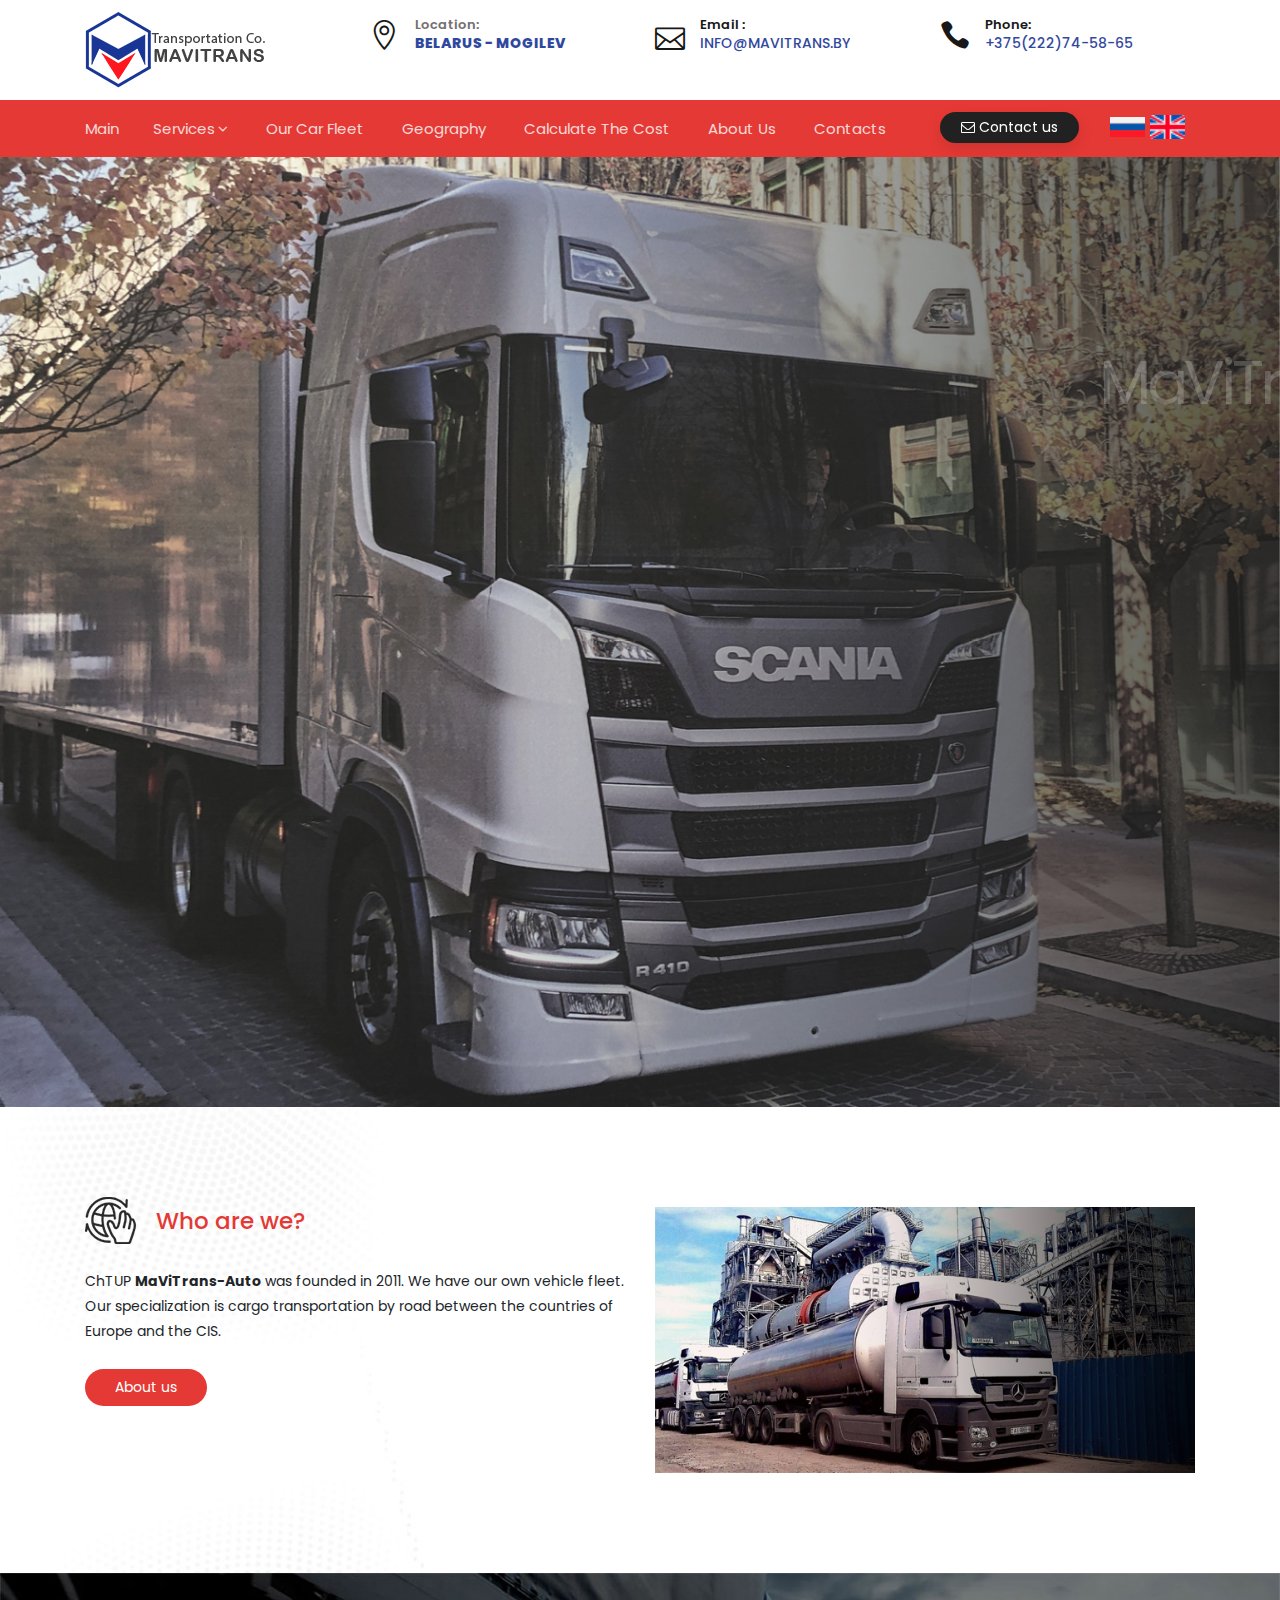
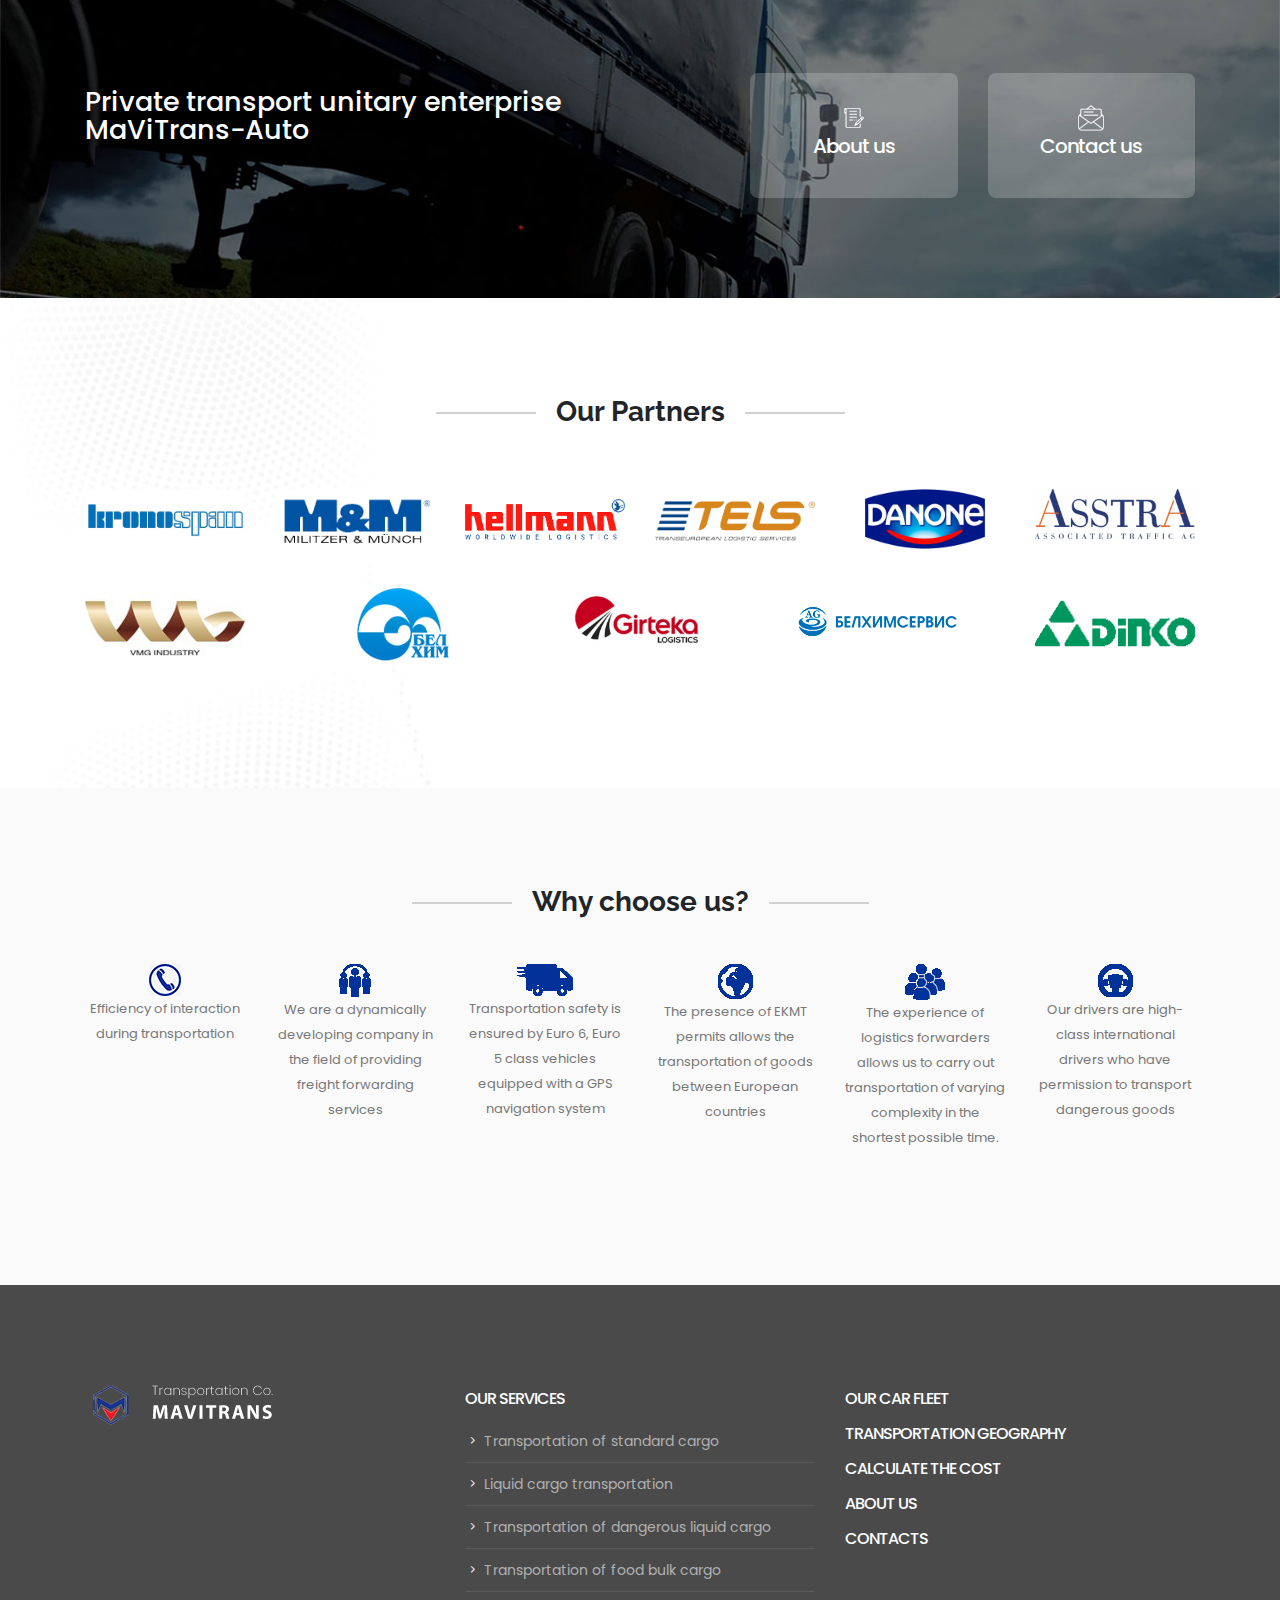
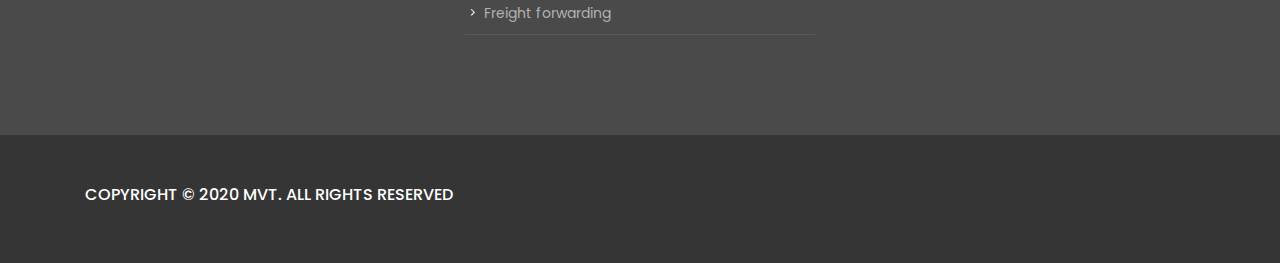
<file: index.html>
<!DOCTYPE html>
<html lang="en-US">

<head>
    <title>MaViTrans-Auto</title>
    <meta http-equiv="content-type" content="text/html; charset=utf-8">
    <meta name="keywords" content="cargo, clean, contractor, corporate, freight, industry, localization, logistics, modern, shipment, transport, transportation, truck, trucking">
    <meta name="description" content="Transportation and Logistics compony located ad Belarus">
    <meta name="viewport" content="width=device-width, initial-scale=1.0">
    <link href="https://fonts.googleapis.com/css?family=Open+Sans:400,600,800%7CPoppins:300i,300,400,500,600,700,400i,500%7CDancing+Script:700%7CDancing+Script:700%7CGreat+Vibes:400%7CPoppins:400%7CDosis:800%7CRaleway:400,700,800&amp;subset=latin-ext" rel="stylesheet">
    <link rel="stylesheet" href="css/animate.css" />
    <link href="css/owl.carousel.css" rel="stylesheet">
    <link href="css/owl.theme.css" rel="stylesheet">
    <link rel="stylesheet" href="css/bootstrap.min.css">
    <link rel="stylesheet" href="css/hover-min.css">
    <link rel="stylesheet" href="css/flag-icon.min.css">
    <link rel="stylesheet" href="css/style.css">
    <link rel="stylesheet" href="css/elegant_icon.css">
    <link rel="stylesheet" href="fonts/font-awesome/css/font-awesome.min.css">
    <link rel="stylesheet" type="text/css" href="rslider/fonts/pe-icon-7-stroke/css/pe-icon-7-stroke.css">
    <link rel="stylesheet" type="text/css" href="rslider/fonts/font-awesome/css/font-awesome.css">
    <link rel="stylesheet" type="text/css" href="rslider/css/settings.css">
    <link rel="shortcut icon" href="/favicon.ico" type="image/x-icon">
    <!-- Yandex.Metrika counter -->
<script type="text/javascript" >
    (function(m,e,t,r,i,k,a){m[i]=m[i]||function(){(m[i].a=m[i].a||[]).push(arguments)};
    m[i].l=1*new Date();k=e.createElement(t),a=e.getElementsByTagName(t)[0],k.async=1,k.src=r,a.parentNode.insertBefore(k,a)})
    (window, document, "script", "https://mc.yandex.ru/metrika/tag.js", "ym");
 
    ym(67780081, "init", {
         clickmap:true,
         trackLinks:true,
         accurateTrackBounce:true
    });
 </script>
 <noscript><div><img src="https://mc.yandex.ru/watch/67780081" style="position:absolute; left:-9999px;" alt="" /></div></noscript>
 <!-- /Yandex.Metrika counter -->
</head>

<body class="ru">
    <header>
        <div class="header-output background-white">
            <div class="container header-in">
                <div class="position-relative">
                    <div class="row">
                        <div class="col-lg-3 col-md-12">
                            <a id="logo" href="index.html" class="d-inline-block margin-tb-10px"><img src="img/logo-dark.png" alt=""></a>
                            <a class="mobile-toggle padding-15px background-second-color border-radius-3" href="#"><i class="fa fa-bars"></i></a>
                        </div>
                        <div class="col-lg-9 col-md-12 d-none d-lg-block position-inherit">
                            <div class="row">
                                <div class="col-lg-4 padding-tb-15px">
                                    <div class="contact-info opacity-9">
                                        <div class="icon margin-top-5px text-black"><span class="icon_pin_alt"></span></div>
                                        <div class="text">
                                            <span class="font-weight-600 title-in" lang="ru">Расположение:</span>
                                            <span class="font-weight-600 title-in" lang="en">Location:</span> <br>
                                            <span class="font-weight-800 text-uppercase text-blue-black" lang="ru">Беларусь - Могилев</span>
                                            <span class="font-weight-800 text-uppercase text-blue-black" lang="en">Belarus - Mogilev</span>
                                        </div>
                                    </div>
                                </div>
                                <div class="col-lg-4 padding-tb-15px">
                                    <div class="contact-info opacity-9">
                                        <div class="icon margin-top-5px text-black"><span class="icon_mail_alt"></span></div>
                                        <div class="text">
                                            <span class="font-weight-600 title-in text-black">Email :	</span> <br>
                                            <span class="font-weight-500 text-uppercase text-blue-black">info@mavitrans.by</span>
                                        </div>
                                    </div>
                                </div>
                                <div class="col-lg-4 padding-tb-15px">
                                    <div class="contact-info opacity-9">
                                        <div class="icon margin-top-5px text-black"><span class="icon_phone"></span></div>
                                        <div class="text">
                                            <span class="font-weight-600 title-in text-black" lang="ru">Телефон:</span> 
                                            <span class="font-weight-600 title-in text-black" lang="en">Phone:</span> <br>
                                            <span class="font-weight-500 text-uppercase text-blue-black">+375(222)74-58-65</span>
                                        </div>
                                    </div>
                                </div>
                            </div>
                        </div>
                    </div>
                </div>

            </div>
        </div>


        <div class="background-main-color clearfix">
            <div class="container">
                <div class="position-relative">
                    <div class="row">
                        <div class="col-lg-9 position-inherit">
                            <ul id="menu-main" class="nav-menu float-lg-left text-lg-left link-padding-tb-16px white-link dropdown-dark">
                                <li lang="ru"><a href="index.html">Главная</a></li>
                                <li lang="en"><a href="index.html">Main</a></li>
                                <li class="has-dropdown" lang="ru"><a href="#">Услуги</a>
                                    <ul class="sub-menu">
                                        <li><a href="page-standart-goods.html">Перевозка стандартных грузов</a></li>
                                        <li><a href="page-liquid-goods.html">Перевозка наливных грузов</a></li>
                                        <li><a href="page-dangerous-liquid-goods.html">Перевозка опасных наливных грузов</a></li>
                                        <li><a href="page-food-liquid-goods.html">Перевозка пищевых наливных грузов</a></li>
                                        <li><a href="page-freight-forwarding.html">Экспедирование грузов</a></li>
                                    </ul>
                                </li>
                                <li class="has-dropdown" lang="en"><a href="#">Services</a>
                                    <ul class="sub-menu">
                                        <li><a href="page-standart-goods.html">Transportation of standard cargo</a></li>
                                        <li><a href="page-liquid-goods.html">Liquid cargo transportation</a></li>
                                        <li><a href="page-dangerous-liquid-goods.html">Transportation of dangerous liquid cargo</a></li>
                                        <li><a href="page-food-liquid-goods.html">Transportation of food bulk cargo</a></li>
                                        <li><a href="page-freight-forwarding.html">Freight forwarding</a></li>
                                    </ul>
                                </li>
                                <li><a href="page-cars.html" lang="ru">Наш автопарк</a></li>
                                <li><a href="page-cars.html" lang="en">Our car fleet</a></li>
                                <li><a href="page-geo.html" lang="ru">География</a></li>
                                <li><a href="page-geo.html" lang="en">Geography</a></li>
                                <li><a href="page-calculate-price.html" lang="ru">Рассчитать стоимость</a></li>
                                <li><a href="page-calculate-price.html" lang="en">Calculate the cost</a></li>
                                <li><a href="page-about-us.html" lang="ru">О нас</a></li>
                                <li><a href="page-about-us.html" lang="en">About us</a></li>
                                <li><a href="page-contact-us.html" lang="ru">Контакты</a></li>
                                <li><a href="page-contact-us.html" lang="en">Contacts</a></li>
                            </ul>
                        </div>

                        <div class="col-lg-3 col-md-12  d-none d-lg-block">
                            <a lang="ru" data-toggle="modal" data-target=".bd-example-modal-lg" href="#" class="float-left btn btn-sm border-radius-30 margin-tb-12px text-white  background-dark  box-shadow padding-lr-20px d-block">
                                <i class="fa fa-envelope-o"></i>  Связаться с нами 
                            </a>
                            <a lang="en" data-toggle="modal" data-target=".bd-example-modal-lg" href="#" class="float-left btn btn-sm border-radius-30 margin-tb-12px text-white  background-dark  box-shadow padding-lr-20px d-block">
                                <i class="fa fa-envelope-o"></i>  Contact us
                            </a>
                        <ul class="lang  float-right" style="
                            display: flex;
                            padding-right: 5px;
                            list-style: none;
                            margin: 0px;
                            margin-top: 15px;
                            padding-left: 0px;
                        ">
                            <li class="ru" style="
                                padding-right: 5px;
                                display: flex;
                                justify-content: center;
                                align-items: center;
                            ">
                                <img id="ru" class="change-language" src="/img/logo_russia.png" alt="" style="width: 35px; cursor: pointer;">
                            </li>
                            <li class="en" style="
                                padding-right: 5px;
                                display: flex;
                                justify-content: center;
                                align-items: center;
                            ">
                                <img id="en" class="change-language" src="/img/logo-eng.png" alt="" style="width: 35px; cursor: pointer;">
                            </li>
                        </ul>
                        </div>
                        
                    </div>
                </div>
            </div>
        </div>
    </header>


    <div class="modal contact-modal fade bd-example-modal-lg" tabindex="-1" role="dialog" aria-hidden="true">
        <div class="modal-dialog modal-lg">
            <div class="modal-content margin-top-150px background-main-color">
                <div class="row no-gutters">
                    <div class="col-lg-5">
                        <img src="img/contact-img.jpg" alt="">
                    </div>
                    <div class="col-lg-7">
                        <div class="padding-30px">
                            <h3 lang="ru" class="padding-bottom-15px">Обратная свять</h3>
                            <h3 lang="en" class="padding-bottom-15px">Feedback</h3>
                            <form>
                                <div class="form-row">
                                    <div class="form-group col-md-6">
                                        <label lang="ru">Представьтесь</label>
                                        <label lang="en">Name</label>
                                        <input type="text" class="form-control" id="inputName" placeholder="Имя">
                                    </div>
                                    <div class="form-group col-md-6">
                                        <label>Email</label>
                                        <input type="email" class="form-control" id="inputEmail" placeholder="Email">
                                    </div>
                                </div>
                                <div class="form-group">
                                    <label lang="ru">Адрес </label>
                                    <label lang="ru">Address </label>
                                    <input type="text" class="form-control" id="inputAddress" placeholder="Адрес">
                                </div>
                                <div class="form-group">
                                    <label lang="ru">Сообщение</label>
                                    <label lang="en">Message</label>
                                    <textarea class="form-control" id="exampleFormControlTextarea" rows="3"></textarea>
                                </div>
                                <a lang="ru" class="btn-sm btn-lg btn-block background-dark text-white text-center  text-uppercase rounded-0 padding-15px send-feedback">ОТПРАВИТЬ</a>
                                <a lang="ru" class="btn-sm btn-lg btn-block background-dark text-white text-center  text-uppercase rounded-0 padding-15px sended hide">Спасибо, заявка отправлена!</a>
                                <a lang="en" class="btn-sm btn-lg btn-block background-dark text-white text-center  text-uppercase rounded-0 padding-15px send-feedback">SEND</a>
                                <a lang="en" class="btn-sm btn-lg btn-block background-dark text-white text-center  text-uppercase rounded-0 padding-15px sended hide">Thank you!</a>
                            </form>
                        </div>
                    </div>
                </div>
            </div>
        </div>
    </div>

    


    <div id="rev_slider_4_1_wrapper" class="rev_slider_wrapper fullwidthbanner-container" data-alias="logistics-2" data-source="gallery" style="margin:0px auto;background:transparent;padding:0px;margin-top:0px;margin-bottom:0px;">
        <div id="rev_slider_4_1" class="rev_slider fullwidthabanner" style="display:none;" data-version="5.4.8">
            <ul>
                <li data-index="rs-5" data-transition="fade" data-slotamount="default" data-hideafterloop="0" data-hideslideonmobile="off" data-easein="default" data-easeout="default" data-masterspeed="300" data-rotate="0" data-saveperformance="off" data-title="Slide" data-param1="" data-param2="" data-param3="" data-param4="" data-param5="" data-param6="" data-param7="" data-param8="" data-param9="" data-param10="" data-description="">
                    <img src="rslider/assets/29384-slider-31.jpg" alt="" data-bgposition="center center" data-bgfit="cover" data-bgrepeat="no-repeat" class="rev-slidebg" data-no-retina>
                    <div id="slider-header" class="tp-caption   tp-resizeme" id="slide-5-layer-1" data-x="['right','right','center','center']" data-hoffset="['-240','41','0','0']" data-y="['middle','middle','middle','middle']" data-voffset="['-231','-138','-147','-128']" data-fontsize="['60','50','50','55']" data-width="['331','461','462','462']" data-height="['173','173','none','none']" data-whitespace="nowrap" data-type="text" data-responsive_offset="on" data-frames='[{"delay":10,"speed":1140,"frame":"0","from":"y:50px;opacity:0;","to":"o:1;","ease":"Power3.easeInOut"},{"delay":"wait","speed":300,"frame":"999","to":"opacity:0;","ease":"Power3.easeInOut"}]' data-textAlign="['inherit','inherit','inherit','center']" data-paddingtop="[0,0,0,0]" data-paddingright="[0,0,0,0]" data-paddingbottom="[0,0,0,0]" data-paddingleft="[0,0,0,0]" style="z-index: 5; min-width: 461px; max-width: 461px; max-width: 173px; max-width: 173px; white-space: nowrap; font-size: 50px; line-height: 59px; font-weight: 400; color: #ffffff; letter-spacing: -4px;font-family:Poppins;">МаВиТранс-Авто</div>
                    <div id="slider-description" class="tp-caption   tp-resizeme" id="slide-5-layer-3" data-x="['right','right','center','center']" data-hoffset="['-260','43','0','1']" data-y="['top','top','top','top']" data-voffset="['235','210','242','244']" data-width="['458','458','458','362']" data-height="['none','none','none','71']" data-whitespace="normal" data-type="text" data-responsive_offset="on" data-frames='[{"delay":260,"speed":1110,"frame":"0","from":"y:50px;opacity:0;","to":"o:1;","ease":"Power3.easeInOut"},{"delay":"wait","speed":300,"frame":"999","to":"opacity:0;","ease":"Power3.easeInOut"}]' data-textAlign="['right','right','center','center']" data-paddingtop="[0,0,0,0]" data-paddingright="[0,0,0,0]" data-paddingbottom="[0,0,0,0]" data-paddingleft="[0,0,0,0]" style="z-index: 6; min-width: 458px; max-width: 458px; white-space: normal; font-size: 20px; line-height: 23px; font-weight: 400; color: #ffffff; letter-spacing: 0px;font-family:Poppins;">Откройте лучший способ доставки!</div>
                    <a id="slider-contact" data-toggle="modal" data-target=".bd-example-modal-lg" class="tp-caption rev-btn " id="slide-5-layer-2" data-x="['right','right','left','center']" data-hoffset="['-265','39','402','99']" data-y="['top','top','top','top']" data-voffset="['279','305','338','329']" data-width="none" data-height="none" data-whitespace="nowrap" data-type="button" data-responsive_offset="on" data-responsive="off" data-frames='[{"delay":630,"speed":1120,"frame":"0","from":"y:50px;opacity:0;","to":"o:1;","ease":"Power3.easeInOut"},{"delay":"wait","speed":300,"frame":"999","to":"opacity:0;","ease":"Power3.easeInOut"},{"frame":"hover","speed":"0","ease":"Linear.easeNone","to":"o:1;rX:0;rY:0;rZ:0;z:0;","style":"c:rgb(255,255,255);bg:transparent;bc:rgb(255,255,255);"}]' data-textAlign="['inherit','inherit','inherit','inherit']" data-paddingtop="[12,12,12,12]" data-paddingright="[35,35,35,35]" data-paddingbottom="[12,12,12,12]" data-paddingleft="[35,35,35,35]" style="z-index: 7; white-space: nowrap; font-size: 14px; line-height: 17px; font-weight: 500; color: rgba(255,255,255,1); letter-spacing: 0px;font-family:Poppins;background-color:rgb(229,57,53);border-color:rgb(229,57,53);border-style:solid;border-width:2px 2px 2px 2px;border-radius:30px 30px 30px 30px;outline:none;box-shadow:none;box-sizing:border-box;-moz-box-sizing:border-box;-webkit-box-sizing:border-box;cursor:pointer;" data-toggle="modal" >Связаться с нами</a>
                    <a id="slider-about" href="page-about-us.html" class="tp-caption rev-btn " id="slide-5-layer-4" data-x="['right','right','left','center']" data-hoffset="['-63','219','223','-74']" data-y="['top','top','top','top']" data-voffset="['280','307','336','329']" data-width="none" data-height="none" data-whitespace="nowrap" data-type="button" data-responsive_offset="on" data-responsive="off" data-frames='[{"delay":860,"speed":1120,"frame":"0","from":"y:50px;opacity:0;","to":"o:1;","ease":"Power3.easeInOut"},{"delay":"wait","speed":300,"frame":"999","to":"opacity:0;","ease":"Power3.easeInOut"},{"frame":"hover","speed":"0","ease":"Linear.easeNone","to":"o:1;rX:0;rY:0;rZ:0;z:0;","style":"c:rgb(255,255,255);bg:transparent;"}]' data-textAlign="['inherit','inherit','inherit','inherit']" data-paddingtop="[12,12,12,12]" data-paddingright="[35,35,35,35]" data-paddingbottom="[12,12,12,12]" data-paddingleft="[35,35,35,35]" style="z-index: 8; white-space: nowrap; font-size: 14px; line-height: 17px; font-weight: 500; color: rgba(255,255,255,1); letter-spacing: 0px;font-family:Poppins;background-color:rgba(229,57,53,0);border-color:rgb(255,255,255);border-style:solid;border-width:2px 2px 2px 2px;border-radius:30px 30px 30px 30px;outline:none;box-shadow:none;box-sizing:border-box;-moz-box-sizing:border-box;-webkit-box-sizing:border-box;cursor:pointer;">О нас</a>
                </li>
            </ul>
            <div class="tp-bannertimer tp-bottom" style="visibility: hidden !important;"></div>
        </div>
    </div>

    <div class="nile-about-section">
        <div class="container">
            <div class="row">
                <div class="col-lg-6 sm-mb-45px">

                    <div class="section-title-right text-main-color clearfix">
                        <div class="icon"><img src="icons/title-icon-1.png" alt=""></div>
                        <h2 lang="ru" class="title-text">Кто мы?</h2>
                        <h2 lang="en" class="title-text">Who are we?</h2>
                    </div>

                    <div lang="ru" class="about-text margin-tb-25px">
                        ЧТУП <b>«МаВиТранс-Авто»</b> основано в 2011г. Мы располагаем собственным автомобильным парком. Наша специализация – грузоперевозки автомобильным транспортом между странами Европы и СНГ. 
                    </div>
                    <div lang="en" class="about-text margin-tb-25px">
                        ChTUP <b> MaViTrans-Auto </b> was founded in 2011. We have our own vehicle fleet. Our specialization is cargo transportation by road between the countries of Europe and the CIS.
                    </div>

                    <a lang="ru" href="page-about-us.html" class="nile-bottom sm">О нас</a>
                    <a lang="en" href="page-about-us.html" class="nile-bottom sm">About us</a>

                </div>
                <div class="col-lg-6">
                    <img src="img/about-1.jpg" alt="">
                </div>
            </div>
        </div>
    </div>

    <div class="call-action ba-1">
        <div class="container">
            <div class="row">
                <div class="col-lg-7 padding-tb-15px">
                    <h2 lang="ru">Частное транспортное унитарное предприятие  МаВиТранс-Авто</h2>
                    <h2 lang="en">Private transport unitary enterprise MaViTrans-Auto</h2>
                </div>
                <div class="col-lg-5">
                    <div class="row">
                        <div class="col-lg-6 col-md-6 sm-mb-45px">
                            <a href="page-about-us.html" class="action-bottom layout-1">
								<img src="icons/small-icon-2.png" alt=""> 
                                <h3 lang="ru">О нас</h3>
                                <h3 lang="en">About us</h3>
							</a>
                        </div>
                        <div class="col-lg-6 col-md-6">
                            <a href="#" class="action-bottom layout-1">
								<img src="icons/small-icon-3.png" alt=""> 
                                <h3 lang="ru">Написать нам</h3>
                                <h3 lang="en">Contact us</h3>
							</a>
                        </div>
                    </div>
                </div>
            </div>
        </div>
    </div>

    <div class="partners">
        <div class="nile-about-section">
            <div class="container">
                <div class="section-title margin-bottom-40px">
                    <div class="row justify-content-center">
                        <div class="col-lg-7">
                            <div lang="ru" class="h2">Наши Партнеры</div>
                            <div lang="en" class="h2">Our Partners</div>
                        </div>
                    </div>
                </div>
                <div class="row">

                    <div class="col-lg-2 col-md-3 col-sm-6">
                        <div class="partners-item margin-tb-15px text-center">
                            <img src="img/partners-1.jpg" alt="">
                        </div>
                    </div>
                    <div class="col-lg-2 col-md-3 col-sm-6">
                        <div class="partners-item margin-tb-15px text-center">
                            <img src="img/partners-7.jpg" alt="">
                        </div>
                    </div>
                    <div class="col-lg-2 col-md-3 col-sm-6">
                        <div class="partners-item margin-tb-15px text-center">
                            <img src="img/partners-8.jpg" alt="">
                        </div>
                    </div>
                    <div class="col-lg-2 col-md-3 col-sm-6">
                        <div class="partners-item margin-tb-15px text-center">
                            <img src="img/partners-9.jpg" alt="">
                        </div>
                    </div>
                    <div class="col-lg-2 col-md-3 col-sm-6">
                        <div class="partners-item margin-tb-15px text-center">
                            <img src="img/partners-5.jpg" alt="">
                        </div>
                    </div>
                    <div class="col-lg-2 col-md-3 col-sm-6">
                        <div class="partners-item margin-tb-15px text-center">
                            <img src="img/partners-6.jpg" alt="">
                        </div>
                    </div>

                </div>
                <div class="row" style="justify-content: space-between;">

                    <div class="col-lg-2 col-md-3 col-sm-6">
                        <div class="partners-item margin-tb-15px text-center">
                            <img src="img/partners-2.jpg" alt="">
                        </div>
                    </div>
                    <div class="col-lg-2 col-md-3 col-sm-6">
                        <div class="partners-item margin-tb-15px text-center">
                            <img src="img/partners-3.jpg" alt="">
                        </div>
                    </div>
                    <div class="col-lg-2 col-md-3 col-sm-6">
                        <div class="partners-item margin-tb-15px text-center">
                            <img src="img/partners-4.jpg" alt="">
                        </div>
                    </div>
                    <div class="col-lg-2 col-md-3 col-sm-6">
                        <div class="partners-item margin-tb-15px text-center">
                            <img src="img/partners-10.png" alt="">
                        </div>
                    </div>
                    <div class="col-lg-2 col-md-3 col-sm-6">
                        <div class="partners-item margin-tb-15px text-center">
                            <img src="img/partners-11.png" alt="">
                        </div>
                    </div>

                </div>

            </div>
        </div>
    </div>

    <div class="section padding-tb-100px section-ba-1">
        <div class="container">
            <div class="section-title margin-bottom-40px">
                <div class="row justify-content-center">
                    <div class="col-lg-7">
                        <div lang="ru" class="h2">Почему выбирают нас?</div>
                        <div lang="en" class="h2">Why choose us?</div>
                    </div>
                </div>
            </div>
            <div class="row">
                <div class="col-lg-2 col-md-6">
                    <div class="service-icon-box">
                        <div class="icon"><img src="img/icon/1.png" alt=""></div>
                        <div lang="ru" class="des">Оперативность взаимодействия в ходе перевозки</div>
                        <div lang="en" class="des">Efficiency of interaction during transportation</div>
                    </div>
                </div>
                <div class="col-lg-2 col-md-6">
                    <div class="service-icon-box">
                        <div class="icon"><img src="img/icon/2.png" alt=""></div>
                        <div lang="ru" class="des">Мы являемся динамично развивающейся компанией в сфере оказания транспортно-экспедиционных услуг</div>
                        <div lang="en" class="des">We are a dynamically developing company in the field of providing freight forwarding services</div>
                    </div>
                </div>
                <div class="col-lg-2 col-md-6">
                    <div class="service-icon-box">
                        <div class="icon"><img src="img/icon/3.png" alt=""></div>
                        <div lang="ru" class="des">Безопасность перевозок обеспечивают автомобили класса Евро 6, Евро 5,оборудованные системой GPS-навигации</div>
                        <div lang="en" class="des">Transportation safety is ensured by Euro 6, Euro 5 class vehicles equipped with a GPS navigation system</div>
                    </div>
                </div>
                <div class="col-lg-2 col-md-6">
                    <div class="service-icon-box">
                        <div class="icon"><img src="img/icon/4.png" alt=""></div>
                        <div lang="ru" class="des">Наличие разрешений EKMT позволяет осуществлять перевозки грузов между странами Европы</div>
                        <div lang="en" class="des">The presence of EKMT permits allows the transportation of goods between European countries</div>
                    </div>
                </div>
                <div class="col-lg-2 col-md-6">
                    <div class="service-icon-box">
                        <div class="icon"><img src="img/icon/5.png" alt=""></div>
                        <div lang="ru" class="des">Опыт логистов-экспедиторов позволяет осуществлять перевозки различной сложности в минимальные сроки. </div>
                        <div lang="en" class="des">The experience of logistics forwarders allows us to carry out transportation of varying complexity in the shortest possible time.</div>
                    </div>
                </div>
                <div class="col-lg-2 col-md-6">
                    <div class="service-icon-box">
                        <div class="icon"><img src="img/icon/6.png" alt=""></div>
                        <div lang="ru" class="des">Наши водители - международники высокого класса, имеющие допуск к перевозкам опасных грузов</div>
                        <div lang="en" class="des">Our drivers are high-class international drivers who have permission to transport dangerous goods</div>
                    </div>
                </div>
            </div>
        </div>
    </div>

    <footer class="layout-dark">
        <div class="container padding-tb-100px">
            <div class="row">

                <div class="col-lg-4 col-md-6">
                    <div class="about-us sm-mb-45px">
                        <div class="logo-footer margin-bottom-35px">
                            <a href="#"><img src="img/logo-1.png" alt=""></a>
                        </div>
                    </div>
                </div>

                <div class="col-lg-4 col-md-6">
                    <div class="nile-widget widget_nav_menu sm-mb-45px">
                        <h3 lang="ru" class="title">Наши услуги</h3>
                        <h3 lang="en" class="title">Our services</h3>
                        <ul class="footer-menu">
                            <li lang="ru"><a href="page-standart-goods.html">Перевозка стандартных грузов</a></li>
                            <li lang="en"><a href="page-standart-goods.html">Transportation of standard cargo</a></li>

                            <li lang="ru"><a href="page-liquid-goods.html">Перевозка наливных грузов</a></li>
                            <li lang="en"><a href="page-liquid-goods.html">Liquid cargo transportation</a></li>

                            <li lang="ru"><a href="page-dangerous-liquid-goods.html">Перевозка опасных наливных грузов</a></li>
                            <li lang="en"><a href="page-dangerous-liquid-goods.html">Transportation of dangerous liquid cargo</a></li>

                            <li lang="ru"><a href="page-food-liquid-goods.html">Перевозка пищевых наливных грузов</a></li>
                            <li lang="en"><a href="page-food-liquid-goods.html">Transportation of food bulk cargo</a></li>

                            <li lang="ru"><a href="page-freight-forwarding.html">Экспедирование грузов</a></li>
                            <li lang="en"><a href="page-freight-forwarding.html">Freight forwarding</a></li>
                        </ul>
                    </div>
                </div>


                <div class="col-lg-4 col-md-6">
                    <div class="nile-widget widget_nav_menu sm-mb-45px">
                        <h3 lang="ru" class="title"><a href="page-cars.html">Наш автопарк</a></h3>
                        <h3 lang="en" class="title"><a href="page-cars.html">Our car fleet</a></h3>
                        
                        <h3 lang="ru" class="title"><a href="page-geo.html">География перевозок</a></h3>
                        <h3 lang="en" class="title"><a href="page-geo.html">Transportation geography</a></h3>
                        
                        <h3 lang="ru" class="title"><a href="page-calculate-price.html">Рассчитать стоимость</a></h3>
                        <h3 lang="en" class="title"><a href="page-calculate-price.html">Calculate the cost</a></h3>
                        
                        <h3 lang="ru" class="title"><a href="page-about-us.html">О нас</a></h3>
                        <h3 lang="en" class="title"><a href="page-about-us.html">About us</a></h3>
                        
                        <h3 lang="ru" class="title"><a href="page-contact-us.html">Контакты</a></h3>
                        <h3 lang="en" class="title"><a href="page-contact-us.html">Contacts</a></h3>
                    </div>
                </div>

            </div>
        </div>
        <div class="copy-right">
            <div class="container padding-tb-50px">
                <div class="row">
                    <div class="col-lg-12">
                        <h5>
                            Copyright © 2020 MVT. All Rights Reserved
                        </h5>
                    </div>
                </div>
            </div>
        </div>
    </footer>
    <script src="js/nile-slider.js"></script>
    <script src="js/jquery-3.2.1.min.js"></script>
    <script src="rslider/js/jquery.themepunch.tools.min.js"></script>
    <script src="rslider/js/jquery.themepunch.revolution.min.js"></script>
    <script src="rslider/js/extensions/revolution.extension.actions.min.js"></script>
    <script src="rslider/js/extensions/revolution.extension.carousel.min.js"></script>
    <script src="rslider/js/extensions/revolution.extension.kenburn.min.js"></script>
    <script src="rslider/js/extensions/revolution.extension.layeranimation.min.js"></script>
    <script src="rslider/js/extensions/revolution.extension.migration.min.js"></script>
    <script src="rslider/js/extensions/revolution.extension.navigation.min.js"></script>
    <script src="rslider/js/extensions/revolution.extension.parallax.min.js"></script>
    <script src="rslider/js/extensions/revolution.extension.slideanims.min.js"></script>
    <script src="rslider/js/extensions/revolution.extension.video.min.js"></script>
    <script src="js/owl.carousel.min.js"></script>
    <script src="js/imagesloaded.min.js"></script>
    <script src="js/custom.js"></script>
    <script src="js/popper.min.js"></script>
    <script src="js/bootstrap.min.js"></script>
    <script src="js/script.js"></script>

</body>


<!-- home-200:34-->
</html>
</file>
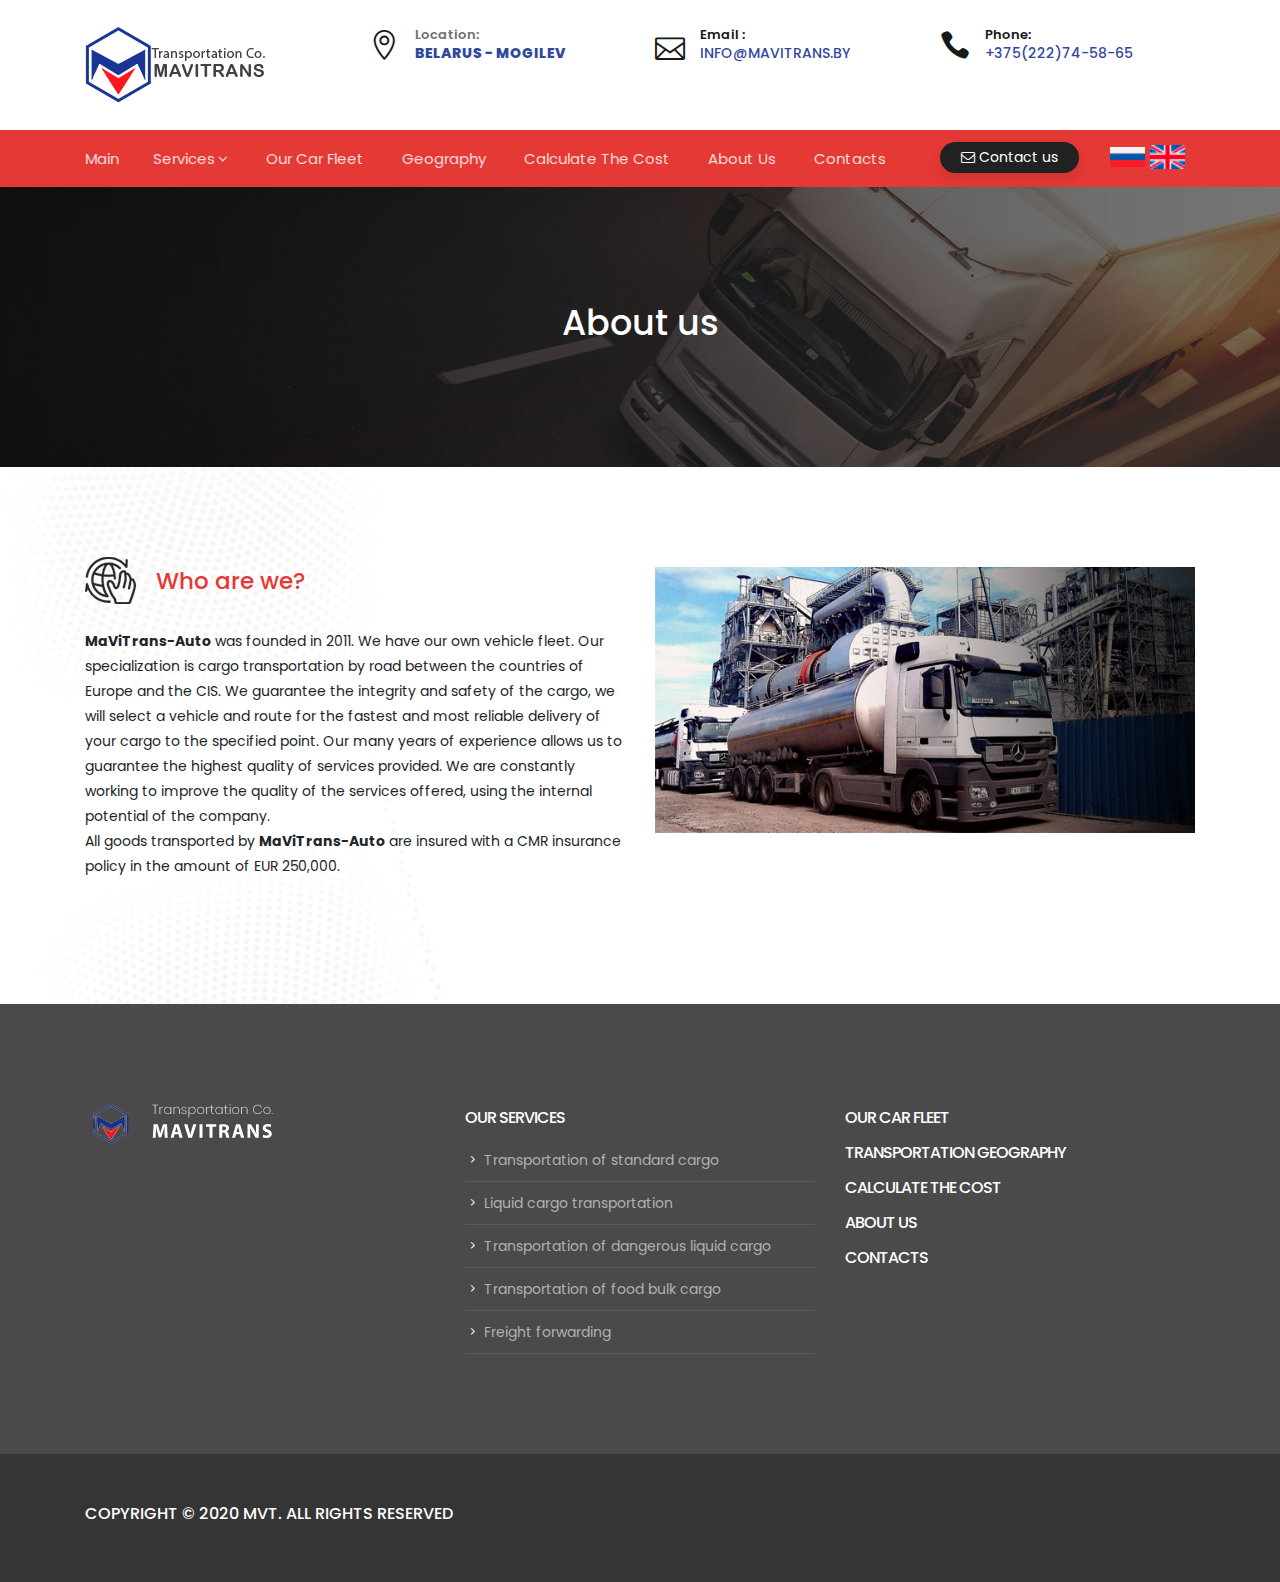
<file: page-about-us.html>
<!DOCTYPE html>
<html lang="en-US">

<head>
    <title>MaViTrans-Auto</title>
    <meta http-equiv="content-type" content="text/html; charset=utf-8">
    <meta name="keywords" content="cargo, clean, contractor, corporate, freight, industry, localization, logistics, modern, shipment, transport, transportation, truck, trucking">
    <meta name="description" content="Transportation and Logistics compony located ad Belarus">
    <meta name="viewport" content="width=device-width, initial-scale=1.0">
    <link href="https://fonts.googleapis.com/css?family=Open+Sans:400,600,800%7CPoppins:300i,300,400,500,600,700,400i,500%7CDancing+Script:700%7CDancing+Script:700%7CGreat+Vibes:400%7CPoppins:400%7CDosis:800%7CRaleway:400,700,800&amp;subset=latin-ext" rel="stylesheet">
    <link rel="stylesheet" href="css/animate.css" />
    <link href="css/owl.carousel.css" rel="stylesheet">
    <link href="css/owl.theme.css" rel="stylesheet">
    <link rel="stylesheet" href="css/bootstrap.min.css">
    <link rel="stylesheet" href="css/hover-min.css">
    <link rel="stylesheet" href="css/flag-icon.min.css">
    <link rel="stylesheet" href="css/style.css">
    <link rel="stylesheet" href="css/elegant_icon.css">
    <link rel="stylesheet" href="fonts/font-awesome/css/font-awesome.min.css">
    <link rel="stylesheet" type="text/css" href="rslider/fonts/pe-icon-7-stroke/css/pe-icon-7-stroke.css">
    <link rel="stylesheet" type="text/css" href="rslider/fonts/font-awesome/css/font-awesome.css">
    <link rel="stylesheet" type="text/css" href="rslider/css/settings.css">
    <link rel="shortcut icon" href="/favicon.ico" type="image/x-icon">
    <!-- Yandex.Metrika counter -->
<script type="text/javascript" >
    (function(m,e,t,r,i,k,a){m[i]=m[i]||function(){(m[i].a=m[i].a||[]).push(arguments)};
    m[i].l=1*new Date();k=e.createElement(t),a=e.getElementsByTagName(t)[0],k.async=1,k.src=r,a.parentNode.insertBefore(k,a)})
    (window, document, "script", "https://mc.yandex.ru/metrika/tag.js", "ym");
 
    ym(67780081, "init", {
         clickmap:true,
         trackLinks:true,
         accurateTrackBounce:true
    });
 </script>
 <noscript><div><img src="https://mc.yandex.ru/watch/67780081" style="position:absolute; left:-9999px;" alt="" /></div></noscript>
 <!-- /Yandex.Metrika counter -->
</head>

<body class="ru">
    <header>
        <div class="header-output padding-tb-10px background-white">
            <div class="container header-in">
                <div class="position-relative">
                    <div class="row">
                        <div class="col-lg-3 col-md-12">
                            <a id="logo" href="index.html" class="d-inline-block margin-tb-15px"><img src="img/logo-dark.png" alt=""></a>
                            <a class="mobile-toggle padding-15px background-second-color border-radius-3" href="#"><i class="fa fa-bars"></i></a>
                        </div>
                        <div class="col-lg-9 col-md-12 d-none d-lg-block position-inherit">
                            <div class="row">
                                <div class="col-lg-4 padding-tb-15px">
                                    <div class="contact-info opacity-9">
                                        <div class="icon margin-top-5px text-black"><span class="icon_pin_alt"></span></div>
                                        <div class="text">
                                            <span class="font-weight-600 title-in" lang="ru">Расположение:</span>
                                            <span class="font-weight-600 title-in" lang="en">Location:</span> <br>
                                            <span class="font-weight-800 text-uppercase text-blue-black" lang="ru">Беларусь - Могилев</span>
                                            <span class="font-weight-800 text-uppercase text-blue-black" lang="en">Belarus - Mogilev</span>
                                        </div>
                                    </div>
                                </div>
                                <div class="col-lg-4 padding-tb-15px">
                                    <div class="contact-info opacity-9">
                                        <div class="icon margin-top-5px text-black"><span class="icon_mail_alt"></span></div>
                                        <div class="text">
                                            <span class="font-weight-600 title-in text-black">Email :	</span> <br>
                                            <span class="font-weight-500 text-uppercase text-blue-black">info@mavitrans.by</span>
                                        </div>
                                    </div>
                                </div>
                                <div class="col-lg-4 padding-tb-15px">
                                    <div class="contact-info opacity-9">
                                        <div class="icon margin-top-5px text-black"><span class="icon_phone"></span></div>
                                        <div class="text">
                                            <span class="font-weight-600 title-in text-black" lang="ru">Телефон:</span> 
                                            <span class="font-weight-600 title-in text-black" lang="en">Phone:</span> <br>
                                            <span class="font-weight-500 text-uppercase text-blue-black">+375(222)74-58-65</span>
                                        </div>
                                    </div>
                                </div>
                            </div>
                        </div>
                    </div>
                </div>

            </div>
        </div>


        <div class="background-main-color clearfix">
            <div class="container">
                <div class="position-relative">
                    <div class="row">
                        <div class="col-lg-9 position-inherit">
                            <ul id="menu-main" class="nav-menu float-lg-left text-lg-left link-padding-tb-16px white-link dropdown-dark">
                                <li lang="ru"><a href="index.html">Главная</a></li>
                                <li lang="en"><a href="index.html">Main</a></li>
                                <li class="has-dropdown" lang="ru"><a href="#">Услуги</a>
                                    <ul class="sub-menu">
                                        <li><a href="page-standart-goods.html">Перевозка стандартных грузов</a></li>
                                        <li><a href="page-liquid-goods.html">Перевозка наливных грузов</a></li>
                                        <li><a href="page-dangerous-liquid-goods.html">Перевозка опасных наливных грузов</a></li>
                                        <li><a href="page-food-liquid-goods.html">Перевозка пищевых наливных грузов</a></li>
                                        <li><a href="page-freight-forwarding.html">Экспедирование грузов</a></li>
                                    </ul>
                                </li>
                                <li class="has-dropdown" lang="en"><a href="#">Services</a>
                                    <ul class="sub-menu">
                                        <li><a href="page-standart-goods.html">Transportation of standard cargo</a></li>
                                        <li><a href="page-liquid-goods.html">Liquid cargo transportation</a></li>
                                        <li><a href="page-dangerous-liquid-goods.html">Transportation of dangerous liquid cargo</a></li>
                                        <li><a href="page-food-liquid-goods.html">Transportation of food bulk cargo</a></li>
                                        <li><a href="page-freight-forwarding.html">Freight forwarding</a></li>
                                    </ul>
                                </li>
                                <li><a href="page-cars.html" lang="ru">Наш автопарк</a></li>
                                <li><a href="page-cars.html" lang="en">Our car fleet</a></li>
                                <li><a href="page-geo.html" lang="ru">География</a></li>
                                <li><a href="page-geo.html" lang="en">Geography</a></li>
                                <li><a href="page-calculate-price.html" lang="ru">Рассчитать стоимость</a></li>
                                <li><a href="page-calculate-price.html" lang="en">Calculate the cost</a></li>
                                <li><a href="page-about-us.html" lang="ru">О нас</a></li>
                                <li><a href="page-about-us.html" lang="en">About us</a></li>
                                <li><a href="page-contact-us.html" lang="ru">Контакты</a></li>
                                <li><a href="page-contact-us.html" lang="en">Contacts</a></li>
                            </ul>
                        </div>

                        <div class="col-lg-3 col-md-12  d-none d-lg-block">
                            <a lang="ru" data-toggle="modal" data-target=".bd-example-modal-lg" href="#" class="float-left btn btn-sm border-radius-30 margin-tb-12px text-white  background-dark  box-shadow padding-lr-20px d-block">
                                <i class="fa fa-envelope-o"></i>  Связаться с нами 
                            </a>
                            <a lang="en" data-toggle="modal" data-target=".bd-example-modal-lg" href="#" class="float-left btn btn-sm border-radius-30 margin-tb-12px text-white  background-dark  box-shadow padding-lr-20px d-block">
                                <i class="fa fa-envelope-o"></i>  Contact us
                            </a>
                        <ul class="lang  float-right" style="
                            display: flex;
                            padding-right: 5px;
                            list-style: none;
                            margin: 0px;
                            margin-top: 15px;
                            padding-left: 0px;
                        ">
                            <li class="ru" style="
                                padding-right: 5px;
                                display: flex;
                                justify-content: center;
                                align-items: center;
                            ">
                                <img id="ru" class="change-language" src="/img/logo_russia.png" alt="" style="width: 35px; cursor: pointer;">
                            </li>
                            <li class="en" style="
                                padding-right: 5px;
                                display: flex;
                                justify-content: center;
                                align-items: center;
                            ">
                                <img id="en" class="change-language" src="/img/logo-eng.png" alt="" style="width: 35px; cursor: pointer;">
                            </li>
                        </ul>
                        </div>
                        
                    </div>
                </div>
            </div>
        </div>
    </header>

    <div class="modal contact-modal fade bd-example-modal-lg" tabindex="-1" role="dialog" aria-hidden="true">
        <div class="modal-dialog modal-lg">
            <div class="modal-content margin-top-150px background-main-color">
                <div class="row no-gutters">
                    <div class="col-lg-5">
                        <img src="img/contact-img.jpg" alt="">
                    </div>
                    <div class="col-lg-7">
                        <div class="padding-30px">
                            <h3 lang="ru" class="padding-bottom-15px">Обратная свять</h3>
                            <h3 lang="en" class="padding-bottom-15px">Feedback</h3>
                            <form>
                                <div class="form-row">
                                    <div class="form-group col-md-6">
                                        <label lang="ru">Представьтесь</label>
                                        <label lang="en">Name</label>
                                        <input type="text" class="form-control" id="inputName" placeholder="Имя">
                                    </div>
                                    <div class="form-group col-md-6">
                                        <label>Email</label>
                                        <input type="email" class="form-control" id="inputEmail" placeholder="Email">
                                    </div>
                                </div>
                                <div class="form-group">
                                    <label lang="ru">Адрес </label>
                                    <label lang="ru">Address </label>
                                    <input type="text" class="form-control" id="inputAddress" placeholder="Адрес">
                                </div>
                                <div class="form-group">
                                    <label lang="ru">Сообщение</label>
                                    <label lang="en">Message</label>
                                    <textarea class="form-control" id="exampleFormControlTextarea" rows="3"></textarea>
                                </div>
                                <a lang="ru" class="btn-sm btn-lg btn-block background-dark text-white text-center  text-uppercase rounded-0 padding-15px send-feedback">ОТПРАВИТЬ</a>
                                <a lang="ru" class="btn-sm btn-lg btn-block background-dark text-white text-center  text-uppercase rounded-0 padding-15px sended hide">Спасибо, заявка отправлена!</a>
                                <a lang="en" class="btn-sm btn-lg btn-block background-dark text-white text-center  text-uppercase rounded-0 padding-15px send-feedback">SEND</a>
                                <a lang="en" class="btn-sm btn-lg btn-block background-dark text-white text-center  text-uppercase rounded-0 padding-15px sended hide">Thank you!</a>
                            </form>
                        </div>
                    </div>
                </div>
            </div>
        </div>
    </div>


    <div class="page-title">
        <div class="container">
            <div class="padding-tb-120px">
                <h1 lang="ru">О нас</h1>
                <h1 lang="en">About us</h1>
            </div>
        </div>
    </div>


    <div class="nile-about-section">
        <div class="container">
            <div class="row">
                <div class="col-lg-6 sm-mb-45px">

                    <div class="section-title-right text-main-color clearfix">
                        <div class="icon"><img src="icons/title-icon-1.png" alt=""></div>
                        <h2 lang="ru" class="title-text">Кто мы?</h2>
                        <h2 lang="en" class="title-text">Who are we?</h2>
                    </div>
                    <div lang="ru" class="about-text margin-tb-25px">
                        ЧТУП <b>«МаВиТранс-Авто»</b> основано в 2011г. Мы располагаем собственным автомобильным парком. Наша специализация – грузоперевозки автомобильным транспортом между странами Европы и СНГ. Мы гарантируем целостность и сохранность груза, подберем транспортное средство и маршрут для максимально быстрой и надежной доставки Вашего груза в заданную точку. Наш многолетний опыт позволяет гарантировать высочайшее качество предоставляемых услуг. Мы постоянно работаем над улучшением качества предлагаемых услуг, применяя внутренний потенциал компании.  
                        <br/>
                        Все грузы , перевозимые компанией <b>«МаВиТранс-Авто»</b>, застрахованы полисом CMR-страхования на сумму 250000 EUR.
                    </div>
                    <div lang="en" class="about-text margin-tb-25px">
                        <b> MaViTrans-Auto </b> was founded in 2011. We have our own vehicle fleet. Our specialization is cargo transportation by road between the countries of Europe and the CIS. We guarantee the integrity and safety of the cargo, we will select a vehicle and route for the fastest and most reliable delivery of your cargo to the specified point. Our many years of experience allows us to guarantee the highest quality of services provided. We are constantly working to improve the quality of the services offered, using the internal potential of the company.
                        <br/>
                        All goods transported by <b> MaViTrans-Auto </b> are insured with a CMR insurance policy in the amount of EUR 250,000.
                    </div>

                </div>
                <div class="col-lg-6">
                    <img src="img/about-1.jpg" alt="">
                </div>
            </div>
        </div>
    </div>

    <footer class="layout-dark">
        <div class="container padding-tb-100px">
            <div class="row">

                <div class="col-lg-4 col-md-6">
                    <div class="about-us sm-mb-45px">
                        <div class="logo-footer margin-bottom-35px">
                            <a href="#"><img src="img/logo-1.png" alt=""></a>
                        </div>
                    </div>
                </div>

                <div class="col-lg-4 col-md-6">
                    <div class="nile-widget widget_nav_menu sm-mb-45px">
                        <h3 lang="ru" class="title">Наши услуги</h3>
                        <h3 lang="en" class="title">Our services</h3>
                        <ul class="footer-menu">
                            <li lang="ru"><a href="page-standart-goods.html">Перевозка стандартных грузов</a></li>
                            <li lang="en"><a href="page-standart-goods.html">Transportation of standard cargo</a></li>

                            <li lang="ru"><a href="page-liquid-goods.html">Перевозка наливных грузов</a></li>
                            <li lang="en"><a href="page-liquid-goods.html">Liquid cargo transportation</a></li>

                            <li lang="ru"><a href="page-dangerous-liquid-goods.html">Перевозка опасных наливных грузов</a></li>
                            <li lang="en"><a href="page-dangerous-liquid-goods.html">Transportation of dangerous liquid cargo</a></li>

                            <li lang="ru"><a href="page-food-liquid-goods.html">Перевозка пищевых наливных грузов</a></li>
                            <li lang="en"><a href="page-food-liquid-goods.html">Transportation of food bulk cargo</a></li>

                            <li lang="ru"><a href="page-freight-forwarding.html">Экспедирование грузов</a></li>
                            <li lang="en"><a href="page-freight-forwarding.html">Freight forwarding</a></li>
                        </ul>
                    </div>
                </div>


                <div class="col-lg-4 col-md-6">
                    <div class="nile-widget widget_nav_menu sm-mb-45px">
                        <h3 lang="ru" class="title"><a href="page-cars.html">Наш автопарк</a></h3>
                        <h3 lang="en" class="title"><a href="page-cars.html">Our car fleet</a></h3>
                        
                        <h3 lang="ru" class="title"><a href="page-geo.html">География перевозок</a></h3>
                        <h3 lang="en" class="title"><a href="page-geo.html">Transportation geography</a></h3>
                        
                        <h3 lang="ru" class="title"><a href="page-calculate-price.html">Рассчитать стоимость</a></h3>
                        <h3 lang="en" class="title"><a href="page-calculate-price.html">Calculate the cost</a></h3>
                        
                        <h3 lang="ru" class="title"><a href="page-about-us.html">О нас</a></h3>
                        <h3 lang="en" class="title"><a href="page-about-us.html">About us</a></h3>
                        
                        <h3 lang="ru" class="title"><a href="page-contact-us.html">Контакты</a></h3>
                        <h3 lang="en" class="title"><a href="page-contact-us.html">Contacts</a></h3>
                    </div>
                </div>

            </div>
        </div>
        <div class="copy-right">
            <div class="container padding-tb-50px">
                <div class="row">
                    <div class="col-lg-12">
                        <h5>
                            Copyright © 2020 MVT. All Rights Reserved
                        </h5>
                    </div>
                </div>
            </div>
        </div>
    </footer>
    <script src="js/jquery-3.2.1.min.js"></script>
    <script src="js/owl.carousel.min.js"></script>
    <script src="js/imagesloaded.min.js"></script>
    <script src="js/custom.js"></script>
    <script src="js/popper.min.js"></script>
    <script src="js/bootstrap.min.js"></script>
    <script src="js/script.js"></script>

</body>


<!-- page-about-us01:28-->
</html>
</file>
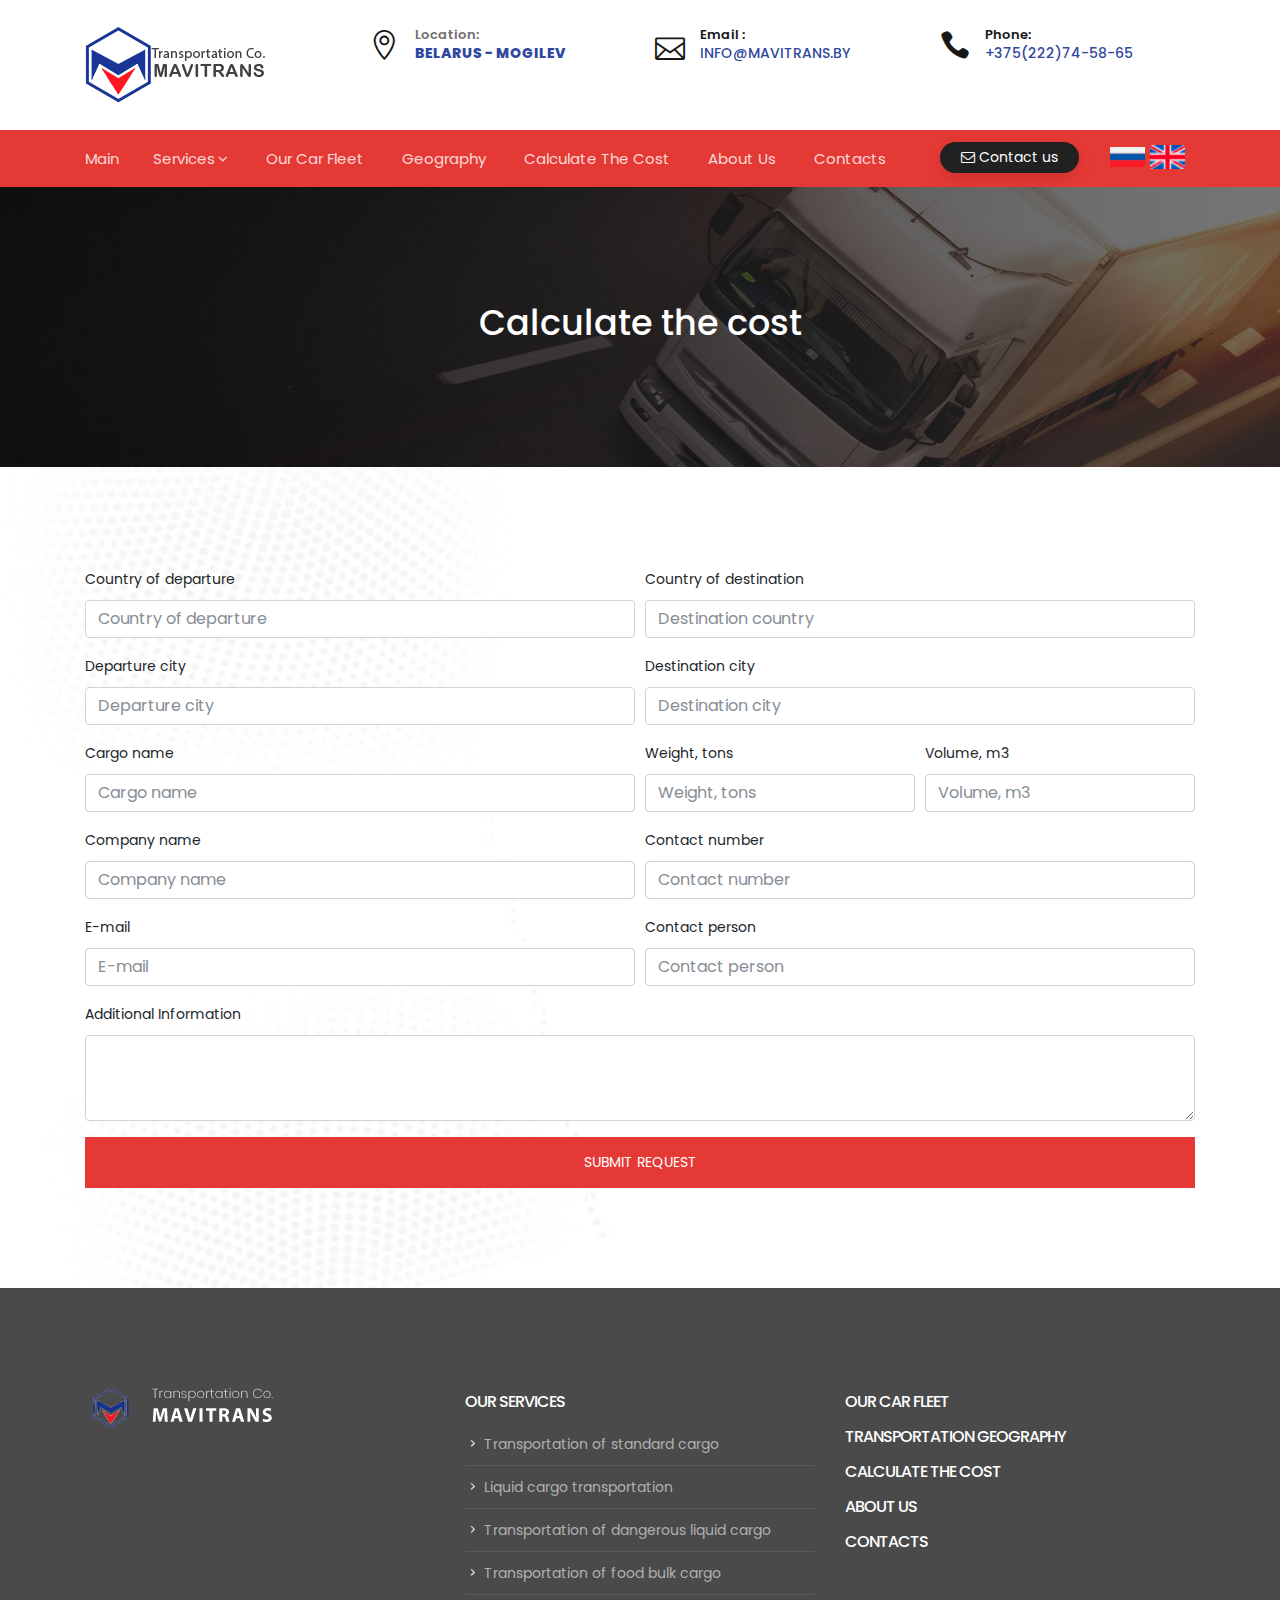
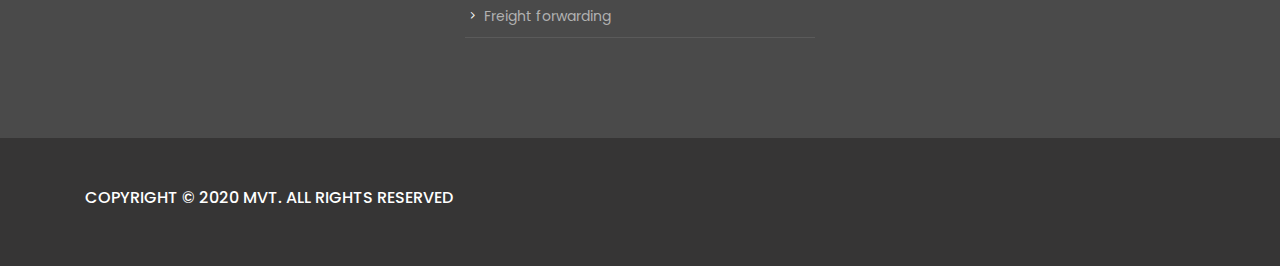
<file: page-calculate-price.html>
<!DOCTYPE html>
<html lang="en-US">

<head>
    <title>MaViTrans-Auto</title>
    <meta http-equiv="content-type" content="text/html; charset=utf-8">
    <meta name="keywords" content="cargo, clean, contractor, corporate, freight, industry, localization, logistics, modern, shipment, transport, transportation, truck, trucking">
    <meta name="description" content="Transportation and Logistics compony located ad Belarus">
    <meta name="viewport" content="width=device-width, initial-scale=1.0">
    <link href="https://fonts.googleapis.com/css?family=Open+Sans:400,600,800%7CPoppins:300i,300,400,500,600,700,400i,500%7CDancing+Script:700%7CDancing+Script:700%7CGreat+Vibes:400%7CPoppins:400%7CDosis:800%7CRaleway:400,700,800&amp;subset=latin-ext" rel="stylesheet">
    <link rel="stylesheet" href="css/animate.css" />
    <link href="css/owl.carousel.css" rel="stylesheet">
    <link href="css/owl.theme.css" rel="stylesheet">
    <link rel="stylesheet" href="css/bootstrap.min.css">
    <link rel="stylesheet" href="css/hover-min.css">
    <link rel="stylesheet" href="css/flag-icon.min.css">
    <link rel="stylesheet" href="css/style.css">
    <link rel="stylesheet" href="css/elegant_icon.css">
    <link rel="stylesheet" href="fonts/font-awesome/css/font-awesome.min.css">
    <link rel="stylesheet" type="text/css" href="rslider/fonts/pe-icon-7-stroke/css/pe-icon-7-stroke.css">
    <link rel="stylesheet" type="text/css" href="rslider/fonts/font-awesome/css/font-awesome.css">
    <link rel="stylesheet" type="text/css" href="rslider/css/settings.css">
    <link rel="shortcut icon" href="/favicon.ico" type="image/x-icon">
    <!-- Yandex.Metrika counter -->
<script type="text/javascript" >
    (function(m,e,t,r,i,k,a){m[i]=m[i]||function(){(m[i].a=m[i].a||[]).push(arguments)};
    m[i].l=1*new Date();k=e.createElement(t),a=e.getElementsByTagName(t)[0],k.async=1,k.src=r,a.parentNode.insertBefore(k,a)})
    (window, document, "script", "https://mc.yandex.ru/metrika/tag.js", "ym");
 
    ym(67780081, "init", {
         clickmap:true,
         trackLinks:true,
         accurateTrackBounce:true
    });
 </script>
 <noscript><div><img src="https://mc.yandex.ru/watch/67780081" style="position:absolute; left:-9999px;" alt="" /></div></noscript>
 <!-- /Yandex.Metrika counter -->
</head>

<body class="ru">
    <header>
        <div class="header-output padding-tb-10px background-white">
            <div class="container header-in">
                <div class="position-relative">
                    <div class="row">
                        <div class="col-lg-3 col-md-12">
                            <a id="logo" href="index.html" class="d-inline-block margin-tb-15px"><img src="img/logo-dark.png" alt=""></a>
                            <a class="mobile-toggle padding-15px background-second-color border-radius-3" href="#"><i class="fa fa-bars"></i></a>
                        </div>
                        <div class="col-lg-9 col-md-12 d-none d-lg-block position-inherit">
                            <div class="row">
                                <div class="col-lg-4 padding-tb-15px">
                                    <div class="contact-info opacity-9">
                                        <div class="icon margin-top-5px text-black"><span class="icon_pin_alt"></span></div>
                                        <div class="text">
                                            <span class="font-weight-600 title-in" lang="ru">Расположение:</span>
                                            <span class="font-weight-600 title-in" lang="en">Location:</span> <br>
                                            <span class="font-weight-800 text-uppercase text-blue-black" lang="ru">Беларусь - Могилев</span>
                                            <span class="font-weight-800 text-uppercase text-blue-black" lang="en">Belarus - Mogilev</span>
                                        </div>
                                    </div>
                                </div>
                                <div class="col-lg-4 padding-tb-15px">
                                    <div class="contact-info opacity-9">
                                        <div class="icon margin-top-5px text-black"><span class="icon_mail_alt"></span></div>
                                        <div class="text">
                                            <span class="font-weight-600 title-in text-black">Email :	</span> <br>
                                            <span class="font-weight-500 text-uppercase text-blue-black">info@mavitrans.by</span>
                                        </div>
                                    </div>
                                </div>
                                <div class="col-lg-4 padding-tb-15px">
                                    <div class="contact-info opacity-9">
                                        <div class="icon margin-top-5px text-black"><span class="icon_phone"></span></div>
                                        <div class="text">
                                            <span class="font-weight-600 title-in text-black" lang="ru">Телефон:</span> 
                                            <span class="font-weight-600 title-in text-black" lang="en">Phone:</span> <br>
                                            <span class="font-weight-500 text-uppercase text-blue-black">+375(222)74-58-65</span>
                                        </div>
                                    </div>
                                </div>
                            </div>
                        </div>
                    </div>
                </div>

            </div>
        </div>


        <div class="background-main-color clearfix">
            <div class="container">
                <div class="position-relative">
                    <div class="row">
                        <div class="col-lg-9 position-inherit">
                            <ul id="menu-main" class="nav-menu float-lg-left text-lg-left link-padding-tb-16px white-link dropdown-dark">
                                <li lang="ru"><a href="index.html">Главная</a></li>
                                <li lang="en"><a href="index.html">Main</a></li>
                                <li class="has-dropdown" lang="ru"><a href="#">Услуги</a>
                                    <ul class="sub-menu">
                                        <li><a href="page-standart-goods.html">Перевозка стандартных грузов</a></li>
                                        <li><a href="page-liquid-goods.html">Перевозка наливных грузов</a></li>
                                        <li><a href="page-dangerous-liquid-goods.html">Перевозка опасных наливных грузов</a></li>
                                        <li><a href="page-food-liquid-goods.html">Перевозка пищевых наливных грузов</a></li>
                                        <li><a href="page-freight-forwarding.html">Экспедирование грузов</a></li>
                                    </ul>
                                </li>
                                <li class="has-dropdown" lang="en"><a href="#">Services</a>
                                    <ul class="sub-menu">
                                        <li><a href="page-standart-goods.html">Transportation of standard cargo</a></li>
                                        <li><a href="page-liquid-goods.html">Liquid cargo transportation</a></li>
                                        <li><a href="page-dangerous-liquid-goods.html">Transportation of dangerous liquid cargo</a></li>
                                        <li><a href="page-food-liquid-goods.html">Transportation of food bulk cargo</a></li>
                                        <li><a href="page-freight-forwarding.html">Freight forwarding</a></li>
                                    </ul>
                                </li>
                                <li><a href="page-cars.html" lang="ru">Наш автопарк</a></li>
                                <li><a href="page-cars.html" lang="en">Our car fleet</a></li>
                                <li><a href="page-geo.html" lang="ru">География</a></li>
                                <li><a href="page-geo.html" lang="en">Geography</a></li>
                                <li><a href="page-calculate-price.html" lang="ru">Рассчитать стоимость</a></li>
                                <li><a href="page-calculate-price.html" lang="en">Calculate the cost</a></li>
                                <li><a href="page-about-us.html" lang="ru">О нас</a></li>
                                <li><a href="page-about-us.html" lang="en">About us</a></li>
                                <li><a href="page-contact-us.html" lang="ru">Контакты</a></li>
                                <li><a href="page-contact-us.html" lang="en">Contacts</a></li>
                            </ul>
                        </div>

                        <div class="col-lg-3 col-md-12  d-none d-lg-block">
                            <a lang="ru" data-toggle="modal" data-target=".bd-example-modal-lg" href="#" class="float-left btn btn-sm border-radius-30 margin-tb-12px text-white  background-dark  box-shadow padding-lr-20px d-block">
                                <i class="fa fa-envelope-o"></i>  Связаться с нами 
                            </a>
                            <a lang="en" data-toggle="modal" data-target=".bd-example-modal-lg" href="#" class="float-left btn btn-sm border-radius-30 margin-tb-12px text-white  background-dark  box-shadow padding-lr-20px d-block">
                                <i class="fa fa-envelope-o"></i>  Contact us
                            </a>
                        <ul class="lang  float-right" style="
                            display: flex;
                            padding-right: 5px;
                            list-style: none;
                            margin: 0px;
                            margin-top: 15px;
                            padding-left: 0px;
                        ">
                            <li class="ru" style="
                                padding-right: 5px;
                                display: flex;
                                justify-content: center;
                                align-items: center;
                            ">
                                <img id="ru" class="change-language" src="/img/logo_russia.png" alt="" style="width: 35px; cursor: pointer;">
                            </li>
                            <li class="en" style="
                                padding-right: 5px;
                                display: flex;
                                justify-content: center;
                                align-items: center;
                            ">
                                <img id="en" class="change-language" src="/img/logo-eng.png" alt="" style="width: 35px; cursor: pointer;">
                            </li>
                        </ul>
                        </div>
                        
                    </div>
                </div>
            </div>
        </div>
    </header>

    <div class="modal contact-modal fade bd-example-modal-lg" tabindex="-1" role="dialog" aria-hidden="true">
        <div class="modal-dialog modal-lg">
            <div class="modal-content margin-top-150px background-main-color">
                <div class="row no-gutters">
                    <div class="col-lg-5">
                        <img src="img/contact-img.jpg" alt="">
                    </div>
                    <div class="col-lg-7">
                        <div class="padding-30px">
                            <h3 lang="ru" class="padding-bottom-15px">Обратная свять</h3>
                            <h3 lang="en" class="padding-bottom-15px">Feedback</h3>
                            <form>
                                <div class="form-row">
                                    <div class="form-group col-md-6">
                                        <label lang="ru">Представьтесь</label>
                                        <label lang="en">Name</label>
                                        <input type="text" class="form-control" id="inputName" placeholder="Имя">
                                    </div>
                                    <div class="form-group col-md-6">
                                        <label>Email</label>
                                        <input type="email" class="form-control" id="inputEmail" placeholder="Email">
                                    </div>
                                </div>
                                <div class="form-group">
                                    <label lang="ru">Адрес </label>
                                    <label lang="ru">Address </label>
                                    <input type="text" class="form-control" id="inputAddress" placeholder="Адрес">
                                </div>
                                <div class="form-group">
                                    <label lang="ru">Сообщение</label>
                                    <label lang="en">Message</label>
                                    <textarea class="form-control" id="exampleFormControlTextarea" rows="3"></textarea>
                                </div>
                                <a lang="ru" class="btn-sm btn-lg btn-block background-dark text-white text-center  text-uppercase rounded-0 padding-15px send-feedback">ОТПРАВИТЬ</a>
                                <a lang="ru" class="btn-sm btn-lg btn-block background-dark text-white text-center  text-uppercase rounded-0 padding-15px sended hide">Спасибо, заявка отправлена!</a>
                                <a lang="en" class="btn-sm btn-lg btn-block background-dark text-white text-center  text-uppercase rounded-0 padding-15px send-feedback">SEND</a>
                                <a lang="en" class="btn-sm btn-lg btn-block background-dark text-white text-center  text-uppercase rounded-0 padding-15px sended hide">Thank you!</a>
                            </form>
                        </div>
                    </div>
                </div>
            </div>
        </div>
    </div>


    <div class="page-title">
        <div class="container">
            <div class="padding-tb-120px">
                <h1 lang="ru">Рассчитать стоимость</h1>
                <h1 lang="en">Calculate the cost</h1>
            </div>
        </div>
    </div>


    <div class="nile-about-section">
        <div class="container">
            <form lang="ru">
                <div class="form-row">
                    <div class="form-group col-md-6">
                        <label>Страна отправления</label>
                        <input type="text" class="form-control" id="fromCounty" placeholder="Страна отправления">
                    </div>
                    <div class="form-group col-md-6">
                        <label>Страна назначения</label>
                        <input type="text" class="form-control" id="toCounty" placeholder="Страна назначения">
                    </div>
                </div>
                <div class="form-row">
                    <div class="form-group col-md-6">
                        <label>Город отправления</label>
                        <input type="text" class="form-control" id="fromCity" placeholder="Город отправления">
                    </div>
                    <div class="form-group col-md-6">
                        <label>Город назначения</label>
                        <input type="text" class="form-control" id="toCity" placeholder="Город назначения">
                    </div>
                </div>
                <div class="form-row">
                    <div class="form-group col-md-6">
                        <label>Наименование груза</label>
                        <input type="text" class="form-control" id="item" placeholder="Наименование груза">
                    </div>
                    <div class="form-group col-md-3">
                        <label>Вес, тонн</label>
                        <input type="text" class="form-control" id="weight" placeholder="Вес, тонн">
                    </div>
                    <div class="form-group col-md-3">
                        <label>Объем, м3</label>
                        <input type="text" class="form-control" id="volume" placeholder="Объем, м3">
                    </div>
                </div>
                <div class="form-row">
                    <div class="form-group col-md-6">
                        <label>Наименование  компании</label>
                        <input type="text" class="form-control" id="companyName" placeholder="Наименование компании">
                    </div>
                    <div class="form-group col-md-6">
                        <label>Контактный номер</label>
                        <input type="text" class="form-control" id="number" placeholder="Контактный номер">
                    </div>
                </div>
                <div class="form-row">
                    <div class="form-group col-md-6">
                        <label>E-mail</label>
                        <input type="email" class="form-control" id="inputEmailCalc" placeholder="E-mail">
                    </div>
                    <div class="form-group col-md-6">
                        <label>Контактное лицо</label>
                        <input type="text" class="form-control" id="personName" placeholder="Контактное лицо">                    </div>
                </div>
                <div class="form-group">
                    <label>Дополнительная информация</label>
                    <textarea class="form-control" id="exampleFormControlTextareaCalc" rows="3"></textarea>
                </div>
                <a class="btn-sm btn-lg btn-block background-main-color text-white text-center  text-uppercase rounded-0 padding-15px send-calculate">Отправить заявку</a>
                <a class="btn-sm btn-lg btn-block background-main-color text-white text-center  text-uppercase rounded-0 padding-15px sended hide">Спасибо, заявка отправлена!</a>
            </form>
            <form lang = "en">
                <div class = "form-row">
                    <div class = "form-group col-md-6">
                        <label> Country of departure </label>
                        <input type = "text" class = "form-control" id = "fromCountyEn" placeholder = "Country of departure">
                    </div>
                    <div class = "form-group col-md-6">
                        <label> Country of destination </label>
                        <input type = "text" class = "form-control" id = "toCountyEn" placeholder = "Destination country">
                    </div>
                </div>
                <div class = "form-row">
                    <div class = "form-group col-md-6">
                        <label> Departure city </label>
                        <input type = "text" class = "form-control" id = "fromCityEn" placeholder = "Departure city">
                    </div>
                    <div class = "form-group col-md-6">
                        <label> Destination city </label>
                        <input type = "text" class = "form-control" id = "toCityEn" placeholder = "Destination city">
                    </div>
                </div>
                <div class = "form-row">
                    <div class = "form-group col-md-6">
                        <label> Cargo name </label>
                        <input type = "text" class = "form-control" id = "itemEn" placeholder = "Cargo name">
                    </div>
                    <div class = "form-group col-md-3">
                        <label> Weight, tons </label>
                        <input type = "text" class = "form-control" id = "weightEn" placeholder = "Weight, tons">
                    </div>
                    <div class = "form-group col-md-3">
                        <label> Volume, m3 </label>
                        <input type = "text" class = "form-control" id = "volumeEn" placeholder = "Volume, m3">
                    </div>
                </div>
                <div class = "form-row">
                    <div class = "form-group col-md-6">
                        <label> Company name </label>
                        <input type = "text" class = "form-control" id = "companyNameEn" placeholder = "Company name">
                    </div>
                    <div class = "form-group col-md-6">
                        <label> Contact number </label>
                        <input type = "text" class = "form-control" id = "numberEn" placeholder = "Contact number">
                    </div>
                </div>
                <div class = "form-row">
                    <div class = "form-group col-md-6">
                        <label> E-mail </label>
                        <input type = "email" class = "form-control" id = "inputEmailCalcEn" placeholder = "E-mail">
                    </div>
                    <div class = "form-group col-md-6">
                        <label> Contact person </label>
                        <input type = "text" class = "form-control" id = "personNameEn" placeholder = "Contact person"> </div>
                </div>
                <div class = "form-group">
                    <label> Additional Information </label>
                    <textarea class = "form-control" id = "exampleFormControlTextareaCalcEn" rows = "3"> </textarea>
                </div>
                <a class="btn-sm btn-lg btn-block background-main-color text-white text-center text-uppercase rounded-0 padding-15px send-calculate-en"> Submit request </a>
                <a class="btn-sm btn-lg btn-block background-main-color text-white text-center text-uppercase rounded-0 padding-15px sended hide">Thank you!</a>
                
            </form>
        </div>
    </div>

    <footer class="layout-dark">
        <div class="container padding-tb-100px">
            <div class="row">

                <div class="col-lg-4 col-md-6">
                    <div class="about-us sm-mb-45px">
                        <div class="logo-footer margin-bottom-35px">
                            <a href="#"><img src="img/logo-1.png" alt=""></a>
                        </div>
                    </div>
                </div>

                <div class="col-lg-4 col-md-6">
                    <div class="nile-widget widget_nav_menu sm-mb-45px">
                        <h3 lang="ru" class="title">Наши услуги</h3>
                        <h3 lang="en" class="title">Our services</h3>
                        <ul class="footer-menu">
                            <li lang="ru"><a href="page-standart-goods.html">Перевозка стандартных грузов</a></li>
                            <li lang="en"><a href="page-standart-goods.html">Transportation of standard cargo</a></li>

                            <li lang="ru"><a href="page-liquid-goods.html">Перевозка наливных грузов</a></li>
                            <li lang="en"><a href="page-liquid-goods.html">Liquid cargo transportation</a></li>

                            <li lang="ru"><a href="page-dangerous-liquid-goods.html">Перевозка опасных наливных грузов</a></li>
                            <li lang="en"><a href="page-dangerous-liquid-goods.html">Transportation of dangerous liquid cargo</a></li>

                            <li lang="ru"><a href="page-food-liquid-goods.html">Перевозка пищевых наливных грузов</a></li>
                            <li lang="en"><a href="page-food-liquid-goods.html">Transportation of food bulk cargo</a></li>

                            <li lang="ru"><a href="page-freight-forwarding.html">Экспедирование грузов</a></li>
                            <li lang="en"><a href="page-freight-forwarding.html">Freight forwarding</a></li>
                        </ul>
                    </div>
                </div>


                <div class="col-lg-4 col-md-6">
                    <div class="nile-widget widget_nav_menu sm-mb-45px">
                        <h3 lang="ru" class="title"><a href="page-cars.html">Наш автопарк</a></h3>
                        <h3 lang="en" class="title"><a href="page-cars.html">Our car fleet</a></h3>
                        
                        <h3 lang="ru" class="title"><a href="page-geo.html">География перевозок</a></h3>
                        <h3 lang="en" class="title"><a href="page-geo.html">Transportation geography</a></h3>
                        
                        <h3 lang="ru" class="title"><a href="page-calculate-price.html">Рассчитать стоимость</a></h3>
                        <h3 lang="en" class="title"><a href="page-calculate-price.html">Calculate the cost</a></h3>
                        
                        <h3 lang="ru" class="title"><a href="page-about-us.html">О нас</a></h3>
                        <h3 lang="en" class="title"><a href="page-about-us.html">About us</a></h3>
                        
                        <h3 lang="ru" class="title"><a href="page-contact-us.html">Контакты</a></h3>
                        <h3 lang="en" class="title"><a href="page-contact-us.html">Contacts</a></h3>
                    </div>
                </div>

            </div>
        </div>
        <div class="copy-right">
            <div class="container padding-tb-50px">
                <div class="row">
                    <div class="col-lg-12">
                        <h5>
                            Copyright © 2020 MVT. All Rights Reserved
                        </h5>
                    </div>
                </div>
            </div>
        </div>
    </footer>
    <script src="js/jquery-3.2.1.min.js"></script>
    <script src="js/owl.carousel.min.js"></script>
    <script src="js/imagesloaded.min.js"></script>
    <script src="js/custom.js"></script>
    <script src="js/popper.min.js"></script>
    <script src="js/bootstrap.min.js"></script>
    <script src="js/script.js"></script>
</body>


<!-- page-about-us01:28-->
</html>
</file>
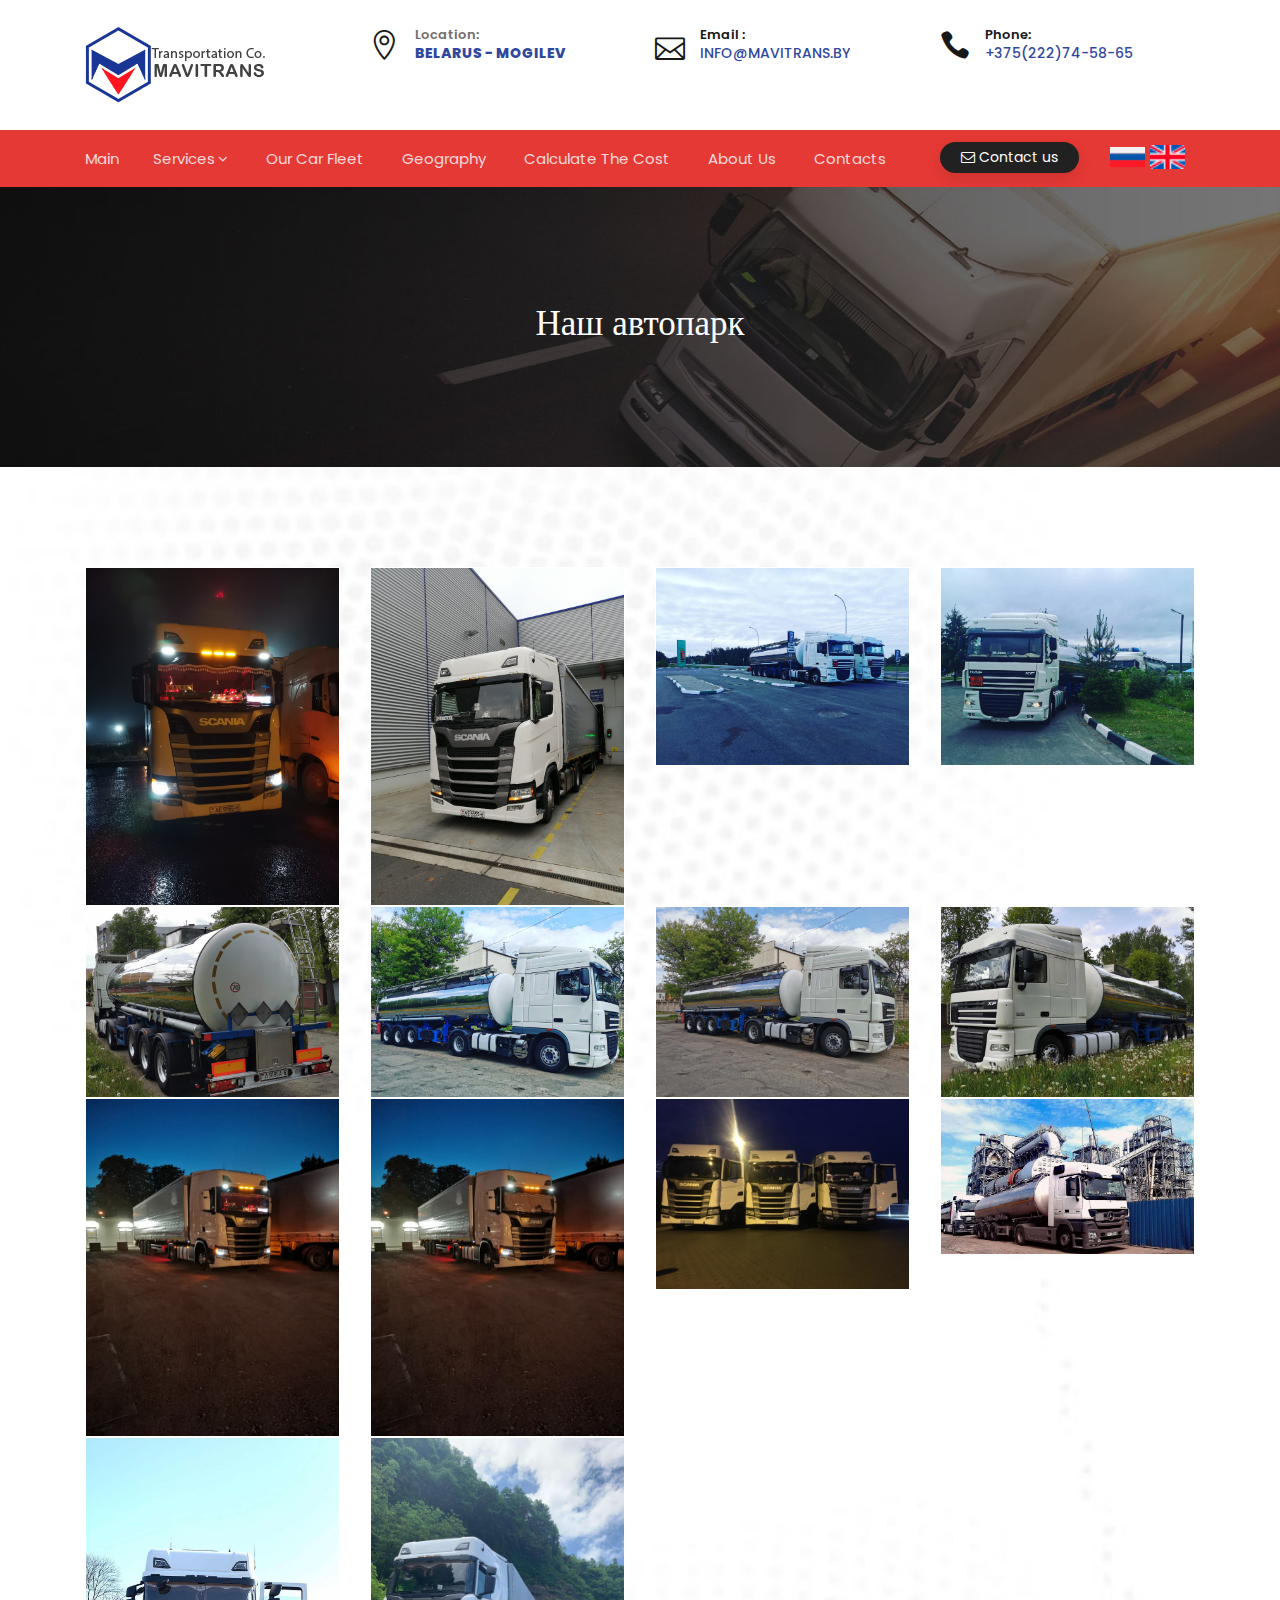
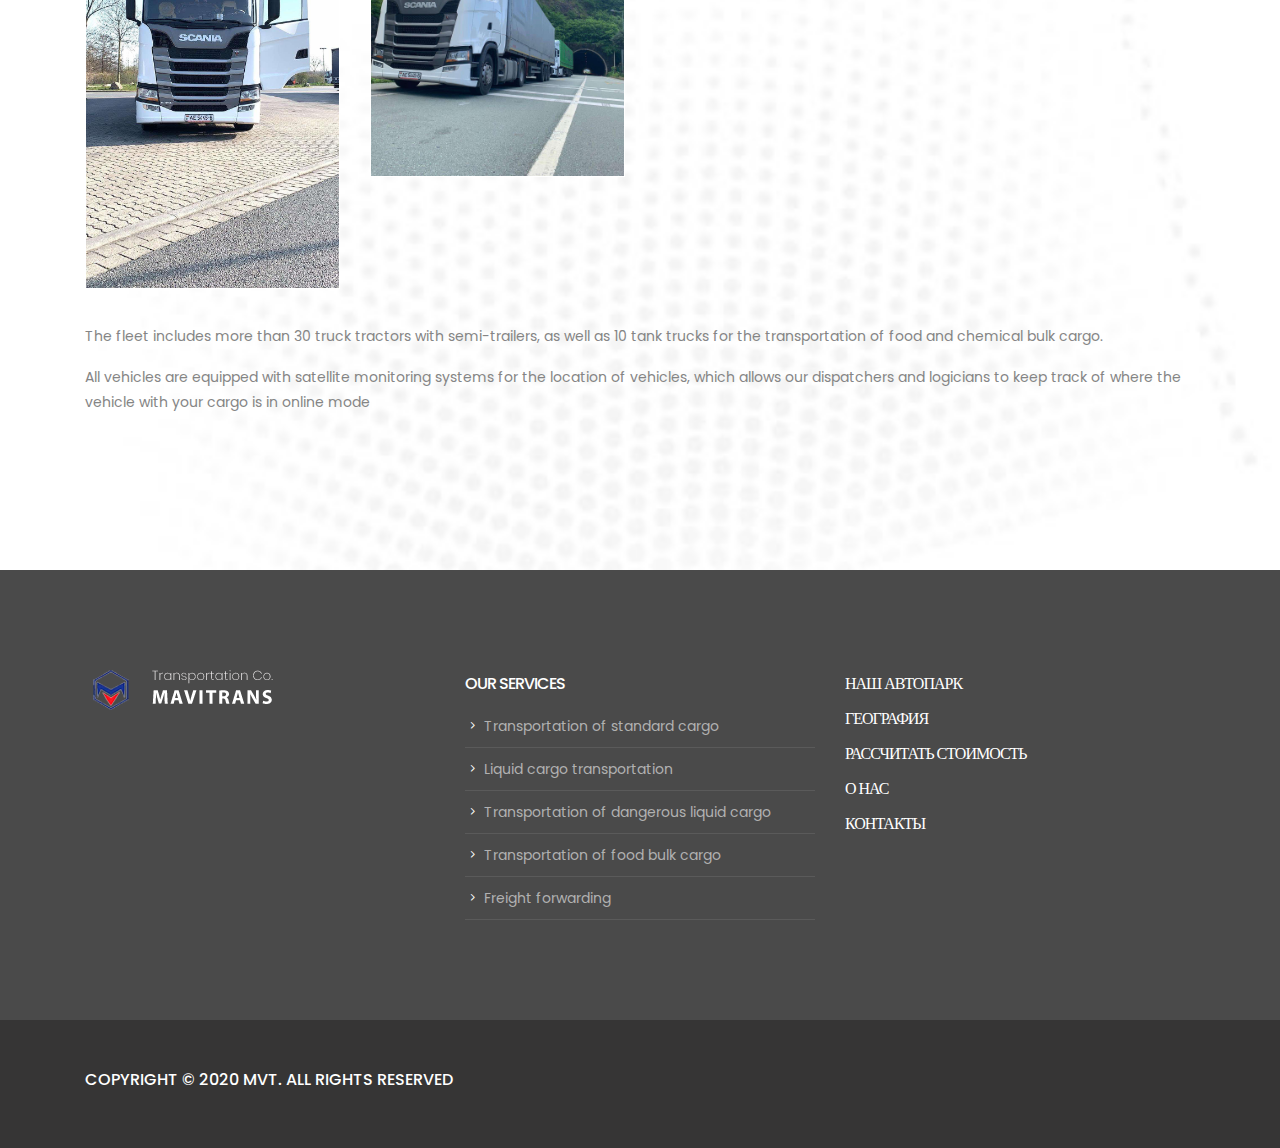
<file: page-cars.html>
<!DOCTYPE html>
<html lang="en-US">

<head>
    <title>MaViTrans-Auto</title>
    <meta http-equiv="content-type" content="text/html; charset=utf-8">
    <meta name="keywords" content="cargo, clean, contractor, corporate, freight, industry, localization, logistics, modern, shipment, transport, transportation, truck, trucking">
    <meta name="description" content="Transportation and Logistics compony located ad Belarus">
    <meta name="viewport" content="width=device-width, initial-scale=1.0">
    <link href="https://fonts.googleapis.com/css?family=Open+Sans:400,600,800%7CPoppins:300i,300,400,500,600,700,400i,500%7CDancing+Script:700%7CDancing+Script:700%7CGreat+Vibes:400%7CPoppins:400%7CDosis:800%7CRaleway:400,700,800&amp;subset=latin-ext" rel="stylesheet">
    <link rel="stylesheet" href="css/animate.css" />
    <link href="css/owl.carousel.css" rel="stylesheet">
    <link href="css/owl.theme.css" rel="stylesheet">
    <link rel="stylesheet" href="css/bootstrap.min.css">
    <link rel="stylesheet" href="css/hover-min.css">
    <link rel="stylesheet" href="css/flag-icon.min.css">
    <link rel="stylesheet" href="css/style.css">
    <link rel="stylesheet" href="css/elegant_icon.css">
    <link rel="stylesheet" href="fonts/font-awesome/css/font-awesome.min.css">
    <link rel="stylesheet" type="text/css" href="rslider/fonts/pe-icon-7-stroke/css/pe-icon-7-stroke.css">
    <link rel="stylesheet" type="text/css" href="rslider/fonts/font-awesome/css/font-awesome.css">
    <link rel="stylesheet" type="text/css" href="rslider/css/settings.css">
    <script src="http://code.jquery.com/jquery-1.8.3.js"></script>
    <link rel="shortcut icon" href="/favicon.ico" type="image/x-icon">
    <!-- Yandex.Metrika counter -->
<script type="text/javascript" >
    (function(m,e,t,r,i,k,a){m[i]=m[i]||function(){(m[i].a=m[i].a||[]).push(arguments)};
    m[i].l=1*new Date();k=e.createElement(t),a=e.getElementsByTagName(t)[0],k.async=1,k.src=r,a.parentNode.insertBefore(k,a)})
    (window, document, "script", "https://mc.yandex.ru/metrika/tag.js", "ym");
 
    ym(67780081, "init", {
         clickmap:true,
         trackLinks:true,
         accurateTrackBounce:true
    });
 </script>
 <noscript><div><img src="https://mc.yandex.ru/watch/67780081" style="position:absolute; left:-9999px;" alt="" /></div></noscript>
 <!-- /Yandex.Metrika counter -->
</head>

<body class="ru">
    <header>
        <div class="header-output padding-tb-10px background-white">
            <div class="container header-in">
                <div class="position-relative">
                    <div class="row">
                        <div class="col-lg-3 col-md-12">
                            <a id="logo" href="index.html" class="d-inline-block margin-tb-15px"><img src="img/logo-dark.png" alt=""></a>
                            <a class="mobile-toggle padding-15px background-second-color border-radius-3" href="#"><i class="fa fa-bars"></i></a>
                        </div>
                        <div class="col-lg-9 col-md-12 d-none d-lg-block position-inherit">
                            <div class="row">
                                <div class="col-lg-4 padding-tb-15px">
                                    <div class="contact-info opacity-9">
                                        <div class="icon margin-top-5px text-black"><span class="icon_pin_alt"></span></div>
                                        <div class="text">
                                            <span class="font-weight-600 title-in" lang="ru">Расположение:</span>
                                            <span class="font-weight-600 title-in" lang="en">Location:</span> <br>
                                            <span class="font-weight-800 text-uppercase text-blue-black" lang="ru">Беларусь - Могилев</span>
                                            <span class="font-weight-800 text-uppercase text-blue-black" lang="en">Belarus - Mogilev</span>
                                        </div>
                                    </div>
                                </div>
                                <div class="col-lg-4 padding-tb-15px">
                                    <div class="contact-info opacity-9">
                                        <div class="icon margin-top-5px text-black"><span class="icon_mail_alt"></span></div>
                                        <div class="text">
                                            <span class="font-weight-600 title-in text-black">Email :	</span> <br>
                                            <span class="font-weight-500 text-uppercase text-blue-black">info@mavitrans.by</span>
                                        </div>
                                    </div>
                                </div>
                                <div class="col-lg-4 padding-tb-15px">
                                    <div class="contact-info opacity-9">
                                        <div class="icon margin-top-5px text-black"><span class="icon_phone"></span></div>
                                        <div class="text">
                                            <span class="font-weight-600 title-in text-black" lang="ru">Телефон:</span> 
                                            <span class="font-weight-600 title-in text-black" lang="en">Phone:</span> <br>
                                            <span class="font-weight-500 text-uppercase text-blue-black">+375(222)74-58-65</span>
                                        </div>
                                    </div>
                                </div>
                            </div>
                        </div>
                    </div>
                </div>

            </div>
        </div>


        <div class="background-main-color clearfix">
            <div class="container">
                <div class="position-relative">
                    <div class="row">
                        <div class="col-lg-9 position-inherit">
                            <ul id="menu-main" class="nav-menu float-lg-left text-lg-left link-padding-tb-16px white-link dropdown-dark">
                                <li lang="ru"><a href="index.html">Главная</a></li>
                                <li lang="en"><a href="index.html">Main</a></li>
                                <li class="has-dropdown" lang="ru"><a href="#">Услуги</a>
                                    <ul class="sub-menu">
                                        <li><a href="page-standart-goods.html">Перевозка стандартных грузов</a></li>
                                        <li><a href="page-liquid-goods.html">Перевозка наливных грузов</a></li>
                                        <li><a href="page-dangerous-liquid-goods.html">Перевозка опасных наливных грузов</a></li>
                                        <li><a href="page-food-liquid-goods.html">Перевозка пищевых наливных грузов</a></li>
                                        <li><a href="page-freight-forwarding.html">Экспедирование грузов</a></li>
                                    </ul>
                                </li>
                                <li class="has-dropdown" lang="en"><a href="#">Services</a>
                                    <ul class="sub-menu">
                                        <li><a href="page-standart-goods.html">Transportation of standard cargo</a></li>
                                        <li><a href="page-liquid-goods.html">Liquid cargo transportation</a></li>
                                        <li><a href="page-dangerous-liquid-goods.html">Transportation of dangerous liquid cargo</a></li>
                                        <li><a href="page-food-liquid-goods.html">Transportation of food bulk cargo</a></li>
                                        <li><a href="page-freight-forwarding.html">Freight forwarding</a></li>
                                    </ul>
                                </li>
                                <li><a href="page-cars.html" lang="ru">Наш автопарк</a></li>
                                <li><a href="page-cars.html" lang="en">Our car fleet</a></li>
                                <li><a href="page-geo.html" lang="ru">География</a></li>
                                <li><a href="page-geo.html" lang="en">Geography</a></li>
                                <li><a href="page-calculate-price.html" lang="ru">Рассчитать стоимость</a></li>
                                <li><a href="page-calculate-price.html" lang="en">Calculate the cost</a></li>
                                <li><a href="page-about-us.html" lang="ru">О нас</a></li>
                                <li><a href="page-about-us.html" lang="en">About us</a></li>
                                <li><a href="page-contact-us.html" lang="ru">Контакты</a></li>
                                <li><a href="page-contact-us.html" lang="en">Contacts</a></li>
                            </ul>
                        </div>

                        <div class="col-lg-3 col-md-12  d-none d-lg-block">
                            <a lang="ru" data-toggle="modal" data-target=".bd-example-modal-lg" href="#" class="float-left btn btn-sm border-radius-30 margin-tb-12px text-white  background-dark  box-shadow padding-lr-20px d-block">
                                <i class="fa fa-envelope-o"></i>  Связаться с нами 
                            </a>
                            <a lang="en" data-toggle="modal" data-target=".bd-example-modal-lg" href="#" class="float-left btn btn-sm border-radius-30 margin-tb-12px text-white  background-dark  box-shadow padding-lr-20px d-block">
                                <i class="fa fa-envelope-o"></i>  Contact us
                            </a>
                        <ul class="lang  float-right" style="
                            display: flex;
                            padding-right: 5px;
                            list-style: none;
                            margin: 0px;
                            margin-top: 15px;
                            padding-left: 0px;
                        ">
                            <li class="ru" style="
                                padding-right: 5px;
                                display: flex;
                                justify-content: center;
                                align-items: center;
                            ">
                                <img id="ru" class="change-language" src="/img/logo_russia.png" alt="" style="width: 35px; cursor: pointer;">
                            </li>
                            <li class="en" style="
                                padding-right: 5px;
                                display: flex;
                                justify-content: center;
                                align-items: center;
                            ">
                                <img id="en" class="change-language" src="/img/logo-eng.png" alt="" style="width: 35px; cursor: pointer;">
                            </li>
                        </ul>
                        </div>
                        
                    </div>
                </div>
            </div>
        </div>
    </header>

    <div class="modal contact-modal fade bd-example-modal-lg" tabindex="-1" role="dialog" aria-hidden="true">
        <div class="modal-dialog modal-lg">
            <div class="modal-content margin-top-150px background-main-color">
                <div class="row no-gutters">
                    <div class="col-lg-5">
                        <img src="img/contact-img.jpg" alt="">
                    </div>
                    <div class="col-lg-7">
                        <div class="padding-30px">
                            <h3 lang="ru" class="padding-bottom-15px">Обратная свять</h3>
                            <h3 lang="en" class="padding-bottom-15px">Feedback</h3>
                            <form>
                                <div class="form-row">
                                    <div class="form-group col-md-6">
                                        <label lang="ru">Представьтесь</label>
                                        <label lang="en">Name</label>
                                        <input type="text" class="form-control" id="inputName" placeholder="Имя">
                                    </div>
                                    <div class="form-group col-md-6">
                                        <label>Email</label>
                                        <input type="email" class="form-control" id="inputEmail" placeholder="Email">
                                    </div>
                                </div>
                                <div class="form-group">
                                    <label lang="ru">Адрес </label>
                                    <label lang="ru">Address </label>
                                    <input type="text" class="form-control" id="inputAddress" placeholder="Адрес">
                                </div>
                                <div class="form-group">
                                    <label lang="ru">Сообщение</label>
                                    <label lang="en">Message</label>
                                    <textarea class="form-control" id="exampleFormControlTextarea" rows="3"></textarea>
                                </div>
                                <a lang="ru" class="btn-sm btn-lg btn-block background-dark text-white text-center  text-uppercase rounded-0 padding-15px send-feedback">ОТПРАВИТЬ</a>
                                <a lang="ru" class="btn-sm btn-lg btn-block background-dark text-white text-center  text-uppercase rounded-0 padding-15px sended hide">Спасибо, заявка отправлена!</a>
                                <a lang="en" class="btn-sm btn-lg btn-block background-dark text-white text-center  text-uppercase rounded-0 padding-15px send-feedback">SEND</a>
                                <a lang="en" class="btn-sm btn-lg btn-block background-dark text-white text-center  text-uppercase rounded-0 padding-15px sended hide">Thank you!</a>
                            </form>
                        </div>
                    </div>
                </div>
            </div>
        </div>
    </div>


    <div class="page-title">
        <div class="container">
            <div class="padding-tb-120px">
                <h1>Наш автопарк</h1>
            </div>
        </div>
    </div>


    <div class="nile-about-section">
        <div class="container">
            <div class="row">
                <div class="col-lg-3 col-md-6">
                    <div class="image__wrapper">
                        <img src="img/cars/car1.jpg" class="minimized" alt="клик для увеличения" />
                    </div>
                </div>
                <div class="col-lg-3 col-md-6">
                    <div class="image__wrapper">
                        <img src="img/cars/car2.jpg" class="minimized" alt="клик для увеличения" />
                    </div>
                </div>
                <div class="col-lg-3 col-md-6">
                    <div class="image__wrapper">
                        <img src="img/cars/car3.jpeg" class="minimized" alt="клик для увеличения" />
                    </div>
                </div>
                <div class="col-lg-3 col-md-6">
                    <div class="image__wrapper">
                        <img src="img/cars/car4.jpeg" class="minimized" alt="клик для увеличения" />
                    </div>
                </div>
            </div>
            <div class="row">
                <div class="col-lg-3 col-md-6">
                    <div class="image__wrapper">
                        <img src="img/cars/car5.jpeg" class="minimized" alt="клик для увеличения" />
                    </div>
                </div>
                <div class="col-lg-3 col-md-6">
                    <div class="image__wrapper">
                        <img src="img/cars/car6.jpeg" class="minimized" alt="клик для увеличения" />
                    </div>
                </div>
                <div class="col-lg-3 col-md-6">
                    <div class="image__wrapper">
                        <img src="img/cars/car7.jpeg" class="minimized" alt="клик для увеличения" />
                    </div>
                </div>
                <div class="col-lg-3 col-md-6">
                    <div class="image__wrapper">
                        <img src="img/cars/car8.jpeg" class="minimized" alt="клик для увеличения" />
                    </div>
                </div>
            </div>
            <div class="row">
                <div class="col-lg-3 col-md-6">
                    <div class="image__wrapper">
                        <img src="img/cars/car9.jpg" class="minimized" alt="клик для увеличения" />
                    </div>
                </div>
                <div class="col-lg-3 col-md-6">
                    <div class="image__wrapper">
                        <img src="img/cars/car10.jpg" class="minimized" alt="клик для увеличения" />
                    </div>
                </div>
                <div class="col-lg-3 col-md-6">
                    <div class="image__wrapper">
                        <img src="img/cars/car11.jpg" class="minimized" alt="клик для увеличения" />
                    </div>
                </div>
                <div class="col-lg-3 col-md-6">
                    <div class="image__wrapper">
                        <img src="img/cars/car12.jpg" class="minimized" alt="клик для увеличения" />
                    </div>
                </div>
            </div>
            <div class="row">
                <div class="col-lg-3 col-md-6">
                    <div class="image__wrapper">
                        <img src="img/cars/car13.jpg" class="minimized" alt="клик для увеличения" />
                    </div>
                </div>
                <div class="col-lg-3 col-md-6">
                    <div class="image__wrapper">
                        <img src="img/cars/car14.jpg" class="minimized" alt="клик для увеличения" />
                    </div>
                </div>
            </div>
            <br/>
            <div class="row">
                <div class="col-md-12">
                    <div class="post-standard">
						<div class="excerpt" lang="ru">
                            <p>Автопарк насчитывает более 30 седельных тягачей с полуприцепами, а также 10 автоцистерн для перевозки пищевых и химических наливных грузов.</p>
                            <p>Все машины оснащены системами спутникового мониторинга местоположения транспорта, что позволяет нашим диспетчерам и логичтам следить за тем, где находится машина с Вашим грузом в online-режиме</p>
                        </div>
                        <div class="excerpt" lang="en">
                            <p> The fleet includes more than 30 truck tractors with semi-trailers, as well as 10 tank trucks for the transportation of food and chemical bulk cargo. </p>
                             <p> All vehicles are equipped with satellite monitoring systems for the location of vehicles, which allows our dispatchers and logicians to keep track of where the vehicle with your cargo is in online mode </p>
						</div>
					</div>
                </div>
            </div>
        </div>
    </div>

    <footer class="layout-dark">
        <div class="container padding-tb-100px">
            <div class="row">

                <div class="col-lg-4 col-md-6">
                    <div class="about-us sm-mb-45px">
                        <div class="logo-footer margin-bottom-35px">
                            <a href="#"><img src="img/logo-1.png" alt=""></a>
                        </div>
                    </div>
                </div>

                <div class="col-lg-4 col-md-6">
                    <div class="nile-widget widget_nav_menu sm-mb-45px">
                        <h3 lang="ru" class="title">Наши услуги</h3>
                        <h3 lang="en" class="title">Our services</h3>
                        <ul class="footer-menu">
                            <li lang="ru"><a href="page-standart-goods.html">Перевозка стандартных грузов</a></li>
                            <li lang="en"><a href="page-standart-goods.html">Transportation of standard cargo</a></li>

                            <li lang="ru"><a href="page-liquid-goods.html">Перевозка наливных грузов</a></li>
                            <li lang="en"><a href="page-liquid-goods.html">Liquid cargo transportation</a></li>

                            <li lang="ru"><a href="page-dangerous-liquid-goods.html">Перевозка опасных наливных грузов</a></li>
                            <li lang="en"><a href="page-dangerous-liquid-goods.html">Transportation of dangerous liquid cargo</a></li>

                            <li lang="ru"><a href="page-food-liquid-goods.html">Перевозка пищевых наливных грузов</a></li>
                            <li lang="en"><a href="page-food-liquid-goods.html">Transportation of food bulk cargo</a></li>

                            <li lang="ru"><a href="page-freight-forwarding.html">Экспедирование грузов</a></li>
                            <li lang="en"><a href="page-freight-forwarding.html">Freight forwarding</a></li>
                        </ul>
                    </div>
                </div>


                <div class="col-lg-4 col-md-6">
                    <div class="nile-widget widget_nav_menu sm-mb-45px">
                        <h3 class="title"><a href="page-cars.html">Наш автопарк</a></h2>
                        <h3 class="title"><a href="page-geo.html">География</a></h2>
                        <h3 class="title"><a href="page-calculate-price.html"></a>Рассчитать стоимость</a></h2>
                        <h3 class="title"><a href="page-about-us.html">О нас</a></h2>
                        <h3 class="title"><a href="page-contact-us.html">Контакты</a></h2>
                    </div>
                </div>

            </div>
        </div>
        <div class="copy-right">
            <div class="container padding-tb-50px">
                <div class="row">
                    <div class="col-lg-12">
                        <h5>
                            Copyright © 2020 MVT. All Rights Reserved
                        </h5>
                    </div>
                </div>
            </div>
        </div>
    </footer>
    <script src="js/owl.carousel.min.js"></script>
    <script src="js/imagesloaded.min.js"></script>
    <script src="js/custom.js"></script>
    <script src="js/popper.min.js"></script>
    <script src="js/bootstrap.min.js"></script>
    <script>
        $(function(){
            $('.minimized').click(function(event) {
                var i_path = $(this).attr('src');
                $('body').append('<div id="overlay"></div><div id="magnify"><img src="'+i_path+'"><div id="close-popup"><i></i></div></div>');
                $('#magnify').css({
                    left: ($(document).width() - $('#magnify').outerWidth())/2,
                    // top: ($(document).height() - $('#magnify').outerHeight())/2 upd: 24.10.2016
                        top: ($(window).height() - $('#magnify').outerHeight())/2
                });
                $('#overlay, #magnify').fadeIn('fast');
            });
            
            $('body').on('click', '#close-popup, #overlay', function(event) {
                event.preventDefault();
            
                $('#overlay, #magnify').fadeOut('fast', function() {
                $('#close-popup, #magnify, #overlay').remove();
                });
            });
        });
    </script>
    <script src="js/script.js"></script>
</body>


<!-- page-about-us01:28-->
</html>
</file>
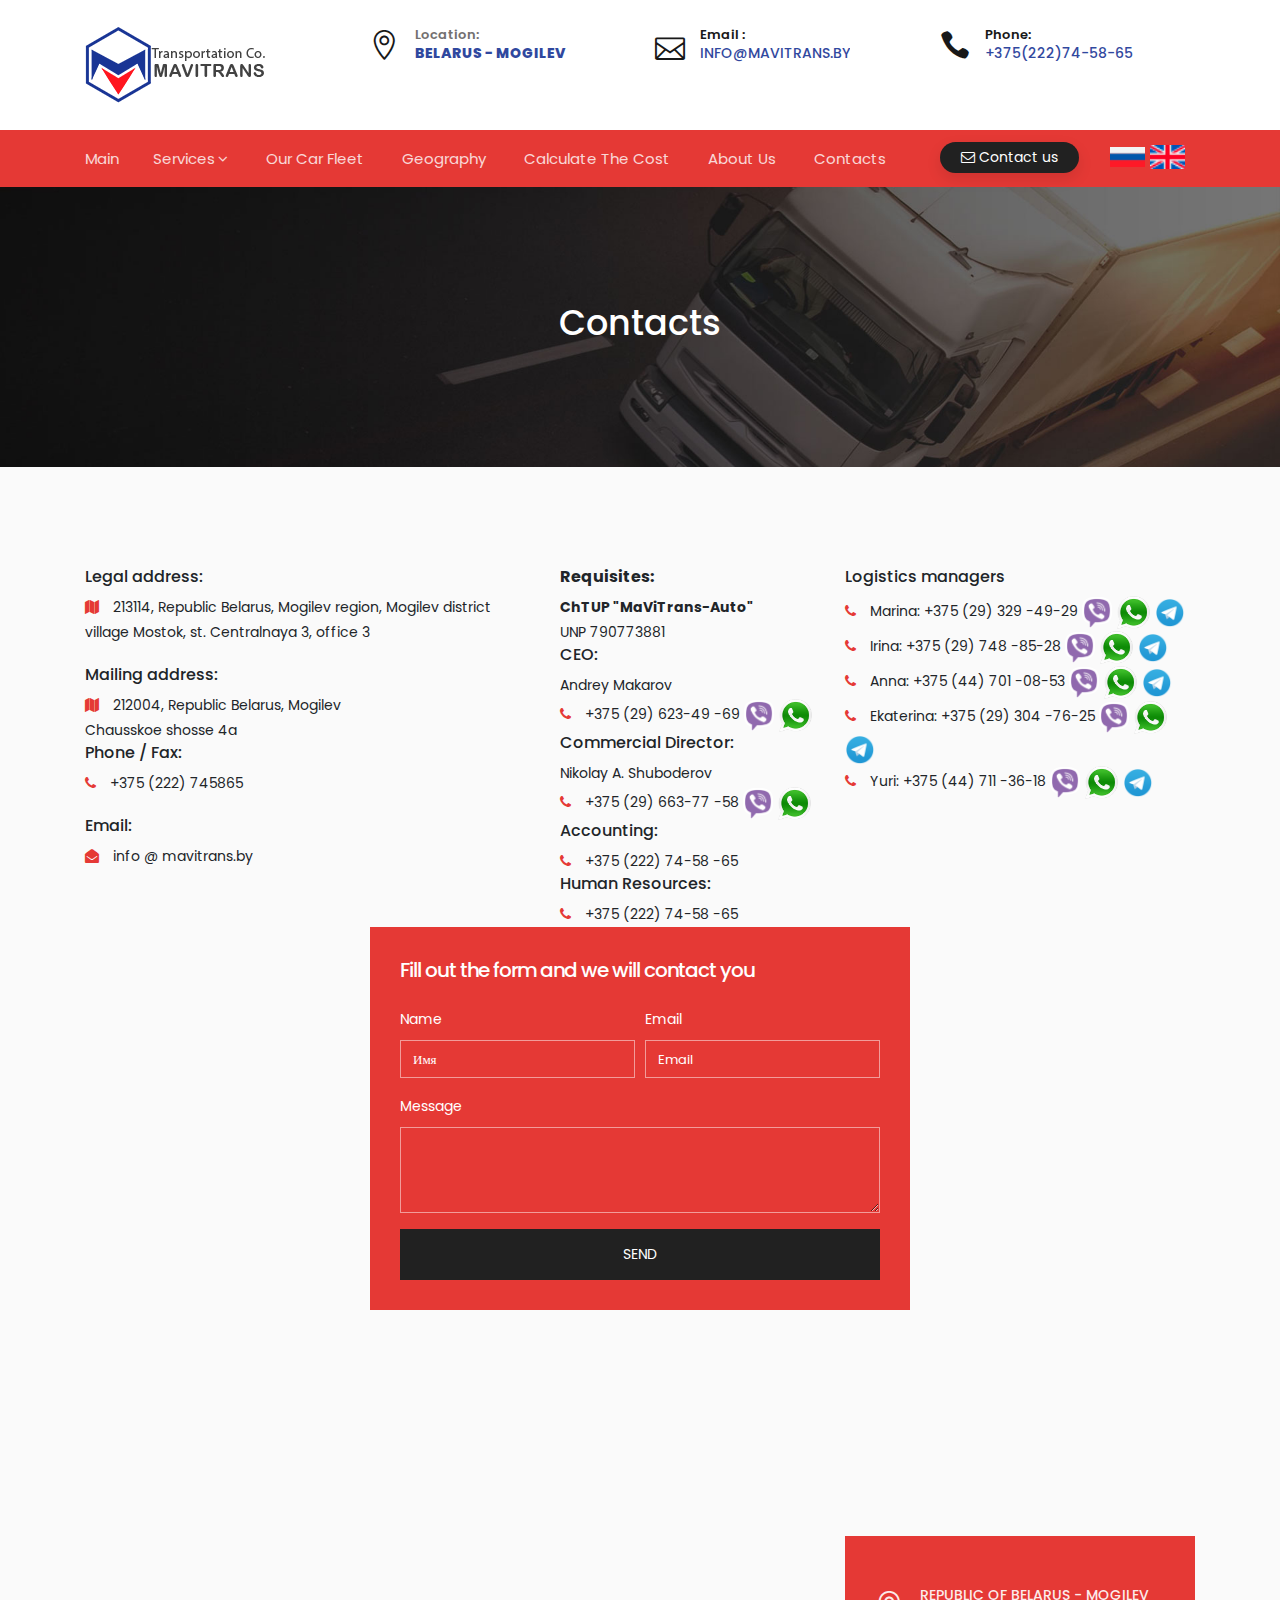
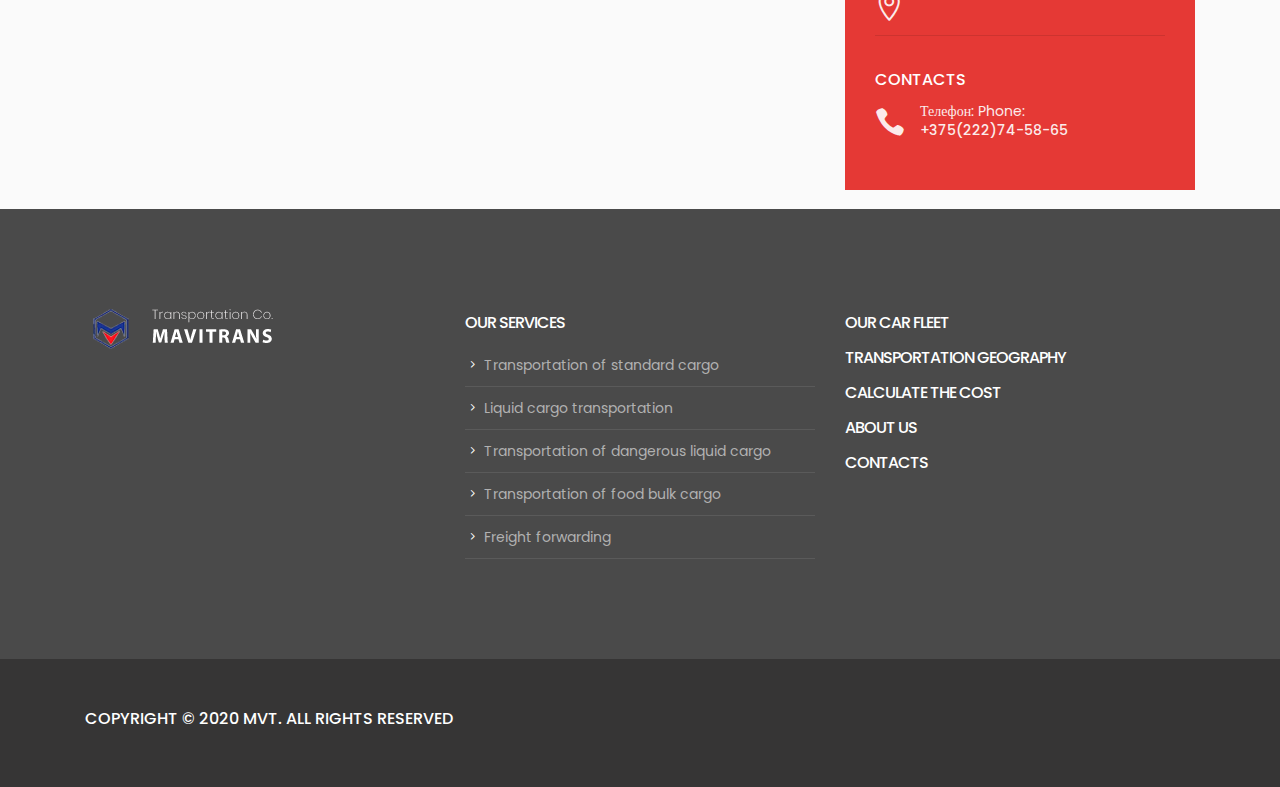
<file: page-contact-us.html>
<!DOCTYPE html>
<html lang="en-US">

<head>
    <title>MaViTrans-Auto</title>
    <meta http-equiv="content-type" content="text/html; charset=utf-8">
    <meta name="keywords" content="cargo, clean, contractor, corporate, freight, industry, localization, logistics, modern, shipment, transport, transportation, truck, trucking">
    <meta name="description" content="Transportation and Logistics compony located ad Belarus">
    <meta name="viewport" content="width=device-width, initial-scale=1.0">
    <link href="https://fonts.googleapis.com/css?family=Open+Sans:400,600,800%7CPoppins:300i,300,400,500,600,700,400i,500%7CDancing+Script:700%7CDancing+Script:700%7CGreat+Vibes:400%7CPoppins:400%7CDosis:800%7CRaleway:400,700,800&amp;subset=latin-ext" rel="stylesheet">
    <link rel="stylesheet" href="css/animate.css" />
    <link href="css/owl.carousel.css" rel="stylesheet">
    <link href="css/owl.theme.css" rel="stylesheet">
    <link rel="stylesheet" href="css/bootstrap.min.css">
    <link rel="stylesheet" href="css/hover-min.css">
    <link rel="stylesheet" href="css/flag-icon.min.css">
    <link rel="stylesheet" href="css/style.css">
    <link rel="stylesheet" href="css/elegant_icon.css">
    <link rel="stylesheet" href="fonts/font-awesome/css/font-awesome.min.css">
    <link rel="stylesheet" type="text/css" href="rslider/fonts/pe-icon-7-stroke/css/pe-icon-7-stroke.css">
    <link rel="stylesheet" type="text/css" href="rslider/fonts/font-awesome/css/font-awesome.css">
    <link rel="stylesheet" type="text/css" href="rslider/css/settings.css">
    <link rel="shortcut icon" href="/favicon.ico" type="image/x-icon">
    <!-- Yandex.Metrika counter -->
<script type="text/javascript" >
    (function(m,e,t,r,i,k,a){m[i]=m[i]||function(){(m[i].a=m[i].a||[]).push(arguments)};
    m[i].l=1*new Date();k=e.createElement(t),a=e.getElementsByTagName(t)[0],k.async=1,k.src=r,a.parentNode.insertBefore(k,a)})
    (window, document, "script", "https://mc.yandex.ru/metrika/tag.js", "ym");
 
    ym(67780081, "init", {
         clickmap:true,
         trackLinks:true,
         accurateTrackBounce:true
    });
 </script>
 <noscript><div><img src="https://mc.yandex.ru/watch/67780081" style="position:absolute; left:-9999px;" alt="" /></div></noscript>
 <!-- /Yandex.Metrika counter -->
</head>

<body class="ru">
    <header>
        <div class="header-output padding-tb-10px background-white">
            <div class="container header-in">
                <div class="position-relative">
                    <div class="row">
                        <div class="col-lg-3 col-md-12">
                            <a id="logo" href="index.html" class="d-inline-block margin-tb-15px"><img src="img/logo-dark.png" alt=""></a>
                            <a class="mobile-toggle padding-15px background-second-color border-radius-3" href="#"><i class="fa fa-bars"></i></a>
                        </div>
                        <div class="col-lg-9 col-md-12 d-none d-lg-block position-inherit">
                            <div class="row">
                                <div class="col-lg-4 padding-tb-15px">
                                    <div class="contact-info opacity-9">
                                        <div class="icon margin-top-5px text-black"><span class="icon_pin_alt"></span></div>
                                        <div class="text">
                                            <span class="font-weight-600 title-in" lang="ru">Расположение:</span>
                                            <span class="font-weight-600 title-in" lang="en">Location:</span> <br>
                                            <span class="font-weight-800 text-uppercase text-blue-black" lang="ru">Беларусь - Могилев</span>
                                            <span class="font-weight-800 text-uppercase text-blue-black" lang="en">Belarus - Mogilev</span>
                                        </div>
                                    </div>
                                </div>
                                <div class="col-lg-4 padding-tb-15px">
                                    <div class="contact-info opacity-9">
                                        <div class="icon margin-top-5px text-black"><span class="icon_mail_alt"></span></div>
                                        <div class="text">
                                            <span class="font-weight-600 title-in text-black">Email :	</span> <br>
                                            <span class="font-weight-500 text-uppercase text-blue-black">info@mavitrans.by</span>
                                        </div>
                                    </div>
                                </div>
                                <div class="col-lg-4 padding-tb-15px">
                                    <div class="contact-info opacity-9">
                                        <div class="icon margin-top-5px text-black"><span class="icon_phone"></span></div>
                                        <div class="text">
                                            <span class="font-weight-600 title-in text-black" lang="ru">Телефон:</span> 
                                            <span class="font-weight-600 title-in text-black" lang="en">Phone:</span> <br>
                                            <span class="font-weight-500 text-uppercase text-blue-black">+375(222)74-58-65</span>
                                        </div>
                                    </div>
                                </div>
                            </div>
                        </div>
                    </div>
                </div>

            </div>
        </div>


        <div class="background-main-color clearfix">
            <div class="container">
                <div class="position-relative">
                    <div class="row">
                        <div class="col-lg-9 position-inherit">
                            <ul id="menu-main" class="nav-menu float-lg-left text-lg-left link-padding-tb-16px white-link dropdown-dark">
                                <li lang="ru"><a href="index.html">Главная</a></li>
                                <li lang="en"><a href="index.html">Main</a></li>
                                <li class="has-dropdown" lang="ru"><a href="#">Услуги</a>
                                    <ul class="sub-menu">
                                        <li><a href="page-standart-goods.html">Перевозка стандартных грузов</a></li>
                                        <li><a href="page-liquid-goods.html">Перевозка наливных грузов</a></li>
                                        <li><a href="page-dangerous-liquid-goods.html">Перевозка опасных наливных грузов</a></li>
                                        <li><a href="page-food-liquid-goods.html">Перевозка пищевых наливных грузов</a></li>
                                        <li><a href="page-freight-forwarding.html">Экспедирование грузов</a></li>
                                    </ul>
                                </li>
                                <li class="has-dropdown" lang="en"><a href="#">Services</a>
                                    <ul class="sub-menu">
                                        <li><a href="page-standart-goods.html">Transportation of standard cargo</a></li>
                                        <li><a href="page-liquid-goods.html">Liquid cargo transportation</a></li>
                                        <li><a href="page-dangerous-liquid-goods.html">Transportation of dangerous liquid cargo</a></li>
                                        <li><a href="page-food-liquid-goods.html">Transportation of food bulk cargo</a></li>
                                        <li><a href="page-freight-forwarding.html">Freight forwarding</a></li>
                                    </ul>
                                </li>
                                <li><a href="page-cars.html" lang="ru">Наш автопарк</a></li>
                                <li><a href="page-cars.html" lang="en">Our car fleet</a></li>
                                <li><a href="page-geo.html" lang="ru">География</a></li>
                                <li><a href="page-geo.html" lang="en">Geography</a></li>
                                <li><a href="page-calculate-price.html" lang="ru">Рассчитать стоимость</a></li>
                                <li><a href="page-calculate-price.html" lang="en">Calculate the cost</a></li>
                                <li><a href="page-about-us.html" lang="ru">О нас</a></li>
                                <li><a href="page-about-us.html" lang="en">About us</a></li>
                                <li><a href="page-contact-us.html" lang="ru">Контакты</a></li>
                                <li><a href="page-contact-us.html" lang="en">Contacts</a></li>
                            </ul>
                        </div>

                        <div class="col-lg-3 col-md-12  d-none d-lg-block">
                            <a lang="ru" data-toggle="modal" data-target=".bd-example-modal-lg" href="#" class="float-left btn btn-sm border-radius-30 margin-tb-12px text-white  background-dark  box-shadow padding-lr-20px d-block">
                                <i class="fa fa-envelope-o"></i>  Связаться с нами 
                            </a>
                            <a lang="en" data-toggle="modal" data-target=".bd-example-modal-lg" href="#" class="float-left btn btn-sm border-radius-30 margin-tb-12px text-white  background-dark  box-shadow padding-lr-20px d-block">
                                <i class="fa fa-envelope-o"></i>  Contact us
                            </a>
                        <ul class="lang  float-right" style="
                            display: flex;
                            padding-right: 5px;
                            list-style: none;
                            margin: 0px;
                            margin-top: 15px;
                            padding-left: 0px;
                        ">
                            <li class="ru" style="
                                padding-right: 5px;
                                display: flex;
                                justify-content: center;
                                align-items: center;
                            ">
                                <img id="ru" class="change-language" src="/img/logo_russia.png" alt="" style="width: 35px; cursor: pointer;">
                            </li>
                            <li class="en" style="
                                padding-right: 5px;
                                display: flex;
                                justify-content: center;
                                align-items: center;
                            ">
                                <img id="en" class="change-language" src="/img/logo-eng.png" alt="" style="width: 35px; cursor: pointer;">
                            </li>
                        </ul>
                        </div>
                        
                    </div>
                </div>
            </div>
        </div>
    </header>
    
    <div class="modal contact-modal fade bd-example-modal-lg" tabindex="-1" role="dialog" aria-hidden="true">
        <div class="modal-dialog modal-lg">
            <div class="modal-content margin-top-150px background-main-color">
                <div class="row no-gutters">
                    <div class="col-lg-5">
                        <img src="img/contact-img.jpg" alt="">
                    </div>
                    <div class="col-lg-7">
                        <div class="padding-30px">
                            <h3 lang="ru" class="padding-bottom-15px">Обратная свять</h3>
                            <h3 lang="en" class="padding-bottom-15px">Feedback</h3>
                            <form>
                                <div class="form-row">
                                    <div class="form-group col-md-6">
                                        <label lang="ru">Представьтесь</label>
                                        <label lang="en">Name</label>
                                        <input type="text" class="form-control" id="inputName" placeholder="Имя">
                                    </div>
                                    <div class="form-group col-md-6">
                                        <label>Email</label>
                                        <input type="email" class="form-control" id="inputEmail" placeholder="Email">
                                    </div>
                                </div>
                                <div class="form-group">
                                    <label lang="ru">Адрес </label>
                                    <label lang="ru">Address </label>
                                    <input type="text" class="form-control" id="inputAddress" placeholder="Адрес">
                                </div>
                                <div class="form-group">
                                    <label lang="ru">Сообщение</label>
                                    <label lang="en">Message</label>
                                    <textarea class="form-control" id="exampleFormControlTextarea" rows="3"></textarea>
                                </div>
                                <a lang="ru" class="btn-sm btn-lg btn-block background-dark text-white text-center  text-uppercase rounded-0 padding-15px send-feedback">ОТПРАВИТЬ</a>
                                <a lang="ru" class="btn-sm btn-lg btn-block background-dark text-white text-center  text-uppercase rounded-0 padding-15px sended hide">Спасибо, заявка отправлена!</a>
                                <a lang="en" class="btn-sm btn-lg btn-block background-dark text-white text-center  text-uppercase rounded-0 padding-15px send-feedback">SEND</a>
                                <a lang="en" class="btn-sm btn-lg btn-block background-dark text-white text-center  text-uppercase rounded-0 padding-15px sended hide">Thank you!</a>
                            </form>
                        </div>
                    </div>
                </div>
            </div>
        </div>
    </div>
    <!-- // Get A Quote  -->


    <div class="page-title">
        <div class="container">
            <div class="padding-tb-120px">
                <h1 lang="ru">Контакты</h1>
                <h1 lang="en">Contacts</h1>
            </div>
        </div>
    </div>


    <div class="padding-tb-100px">

        <div class="container">
            <div class="row">

                <div lang="ru" class="col-lg-5 sm-mb-45px">
                    <h5>Юридический адрес:</h5>
                    <span class="d-block sm-mb-30px"><i class="fa fa-map text-main-color margin-right-10px" aria-hidden="true"></i> 213114, Республика Беларусь, Могилевская обл., Могилевский р-н  </span>
                    <span class="d-block sm-mb-30px">д.Мосток, ул. Центральная д.3, каб.3</span>
                    <h5 class="margin-top-20px">Почтовый адресс :</h5>
                    <span class="d-block sm-mb-30px"><i class="fa fa-map text-main-color margin-right-10px" aria-hidden="true"></i> 212004, Республика Беларусь, г.Могилев  </span>
                    <span class="d-block sm-mb-30px">Чаусское шоссе 4а</span>
                    <h5>Телефон/Факс :</h5>
                    <span class="d-block"><i class="fa fa-phone text-main-color margin-right-10px" aria-hidden="true"></i>+375(222)745865</span>
                    <h5 class="margin-top-20px">Email :</h5>
                    <span class="d-block sm-mb-30px"><i class="fa fa-envelope-open text-main-color margin-right-10px" aria-hidden="true"></i>info@mavitrans.by </span>
                </div>
                <div lang="en" class="col-lg-5 sm-mb-45px">
                    <h5> Legal address: </h5>
                    <span class = "d-block sm-mb-30px"> <i class = "fa fa-map text-main-color margin-right-10px" aria-hidden = "true"> </i> 213114, Republic Belarus, Mogilev region, Mogilev district </span>
                    <span class = "d-block sm-mb-30px"> village Mostok, st. Centralnaya 3, office 3 </span>
                    <h5 class = "margin-top-20px"> Mailing address: </h5>
                    <span class = "d-block sm-mb-30px"> <i class = "fa fa-map text-main-color margin-right-10px" aria-hidden = "true"> </i> 212004, Republic Belarus, Mogilev </span>
                    <span class = "d-block sm-mb-30px"> Chausskoe shosse 4a </span>
                    <h5> Phone / Fax: </h5>
                    <span class = "d-block"> <i class = "fa fa-phone text-main-color margin-right-10px" aria-hidden = "true"> </i> +375 (222) 745865 </ span>
                    <h5 class = "margin-top-20px"> Email: </h5>
                    <span class = "d-block sm-mb-30px"> <i class = "fa fa-envelope-open text-main-color margin-right-10px" aria-hidden = "true"> </i> info @ mavitrans.by </span>
                </div>

                <div lang="ru" class="col-lg-3">
                    <h5><b>Реквизиты:</b></h5>
                    <span class="d-block sm-mb-30px"><b>ЧТУП "МаВиТранс-Авто"</b></span>
                    <span class="d-block sm-mb-30px">УНП 790773881</span>
                    <h5>Генеральный директор:</h5>
                    <span class="d-block">Макаров Андрей Владимирович</span>
                    <span class="d-block sm-mb-30px"><i class="fa fa-phone text-main-color margin-right-10px" aria-hidden="true"></i>+375(29)623-49-69<img width="30" src="img/viber.png"/><img width="35" src="img/whatsapp.png"/></span>
                    <h5>Коммерческий директор:</h5>
                    <span class="d-block">Шубодеров Николай Анатольевич</span>
                    <span class="d-block sm-mb-30px"><i class="fa fa-phone text-main-color margin-right-10px" aria-hidden="true"></i>+375(29)663-77-58<img width="30" src="img/viber.png"/><img width="35" src="img/whatsapp.png"/></span>
                    <h5>Бухгалтерия:</h5>
                    <span class="d-block  sm-mb-30px"><i class="fa fa-phone text-main-color margin-right-10px" aria-hidden="true"></i>+375(222)74-58-65</span>
                    <h5>Отдел кадров:</h5>
                    <span class="d-block  sm-mb-30px"><i class="fa fa-phone text-main-color margin-right-10px" aria-hidden="true"></i>+375(222)74-58-65</span>
                </div>
                <div lang="en" class="col-lg-3">
                    <h5><b> Requisites:</b> </h5>
                    <span class = "d-block sm-mb-30px"> <b> ChTUP "MaViTrans-Auto" </b> </span>
                    <span class = "d-block sm-mb-30px"> UNP 790773881 </span>
                    <h5> CEO: </h5>
                    <span class = "d-block sm-mb-30px"> Andrey Makarov </span>
                    <span class = "d-block"> <i class = "fa fa-phone text-main-color margin-right-10px" aria-hidden = "true"> </i> +375 (29) 623-49 -69 <img width = "30" src = "img/viber.png" /> <img width = "35" src = "img/whatsapp.png" /> </span>
                    <h5> Commercial Director: </h5>
                    <span class = "d-block sm-mb-30px"> Nikolay A. Shuboderov </span>
                    <span class = "d-block"> <i class = "fa fa-phone text-main-color margin-right-10px" aria-hidden = "true"> </i> +375 (29) 663-77 -58 <img width = "30" src = "img/viber.png" /> <img width = "35" src = "img/whatsapp.png" /> </span>
                    <h5> Accounting: </h5>
                    <span class = "d-block"> <i class = "fa fa-phone text-main-color margin-right-10px" aria-hidden = "true"> </i> +375 (222) 74-58 -65 </span>
                    <h5> Human Resources: </h5>
                    <span class = "d-block"> <i class = "fa fa-phone text-main-color margin-right-10px" aria-hidden = "true"> </i> +375 (222) 74-58 -65 </span>
                </div>

                <div lang="ru" class="col-lg-4">
                    <h5>Менеджеры отдела логистики</h5>
                    <span class="d-block"><i class="fa fa-phone text-main-color margin-right-10px" aria-hidden="true"></i>Марина: +375(29)329-49-29<img width="30" src="img/viber.png"/><img width="35" src="img/whatsapp.png"/><img width="30" src="img/telegram.png"/></span>
                    <span class="d-block"><i class="fa fa-phone text-main-color margin-right-10px" aria-hidden="true"></i>Ирина: +375(29)748-85-28<img width="30" src="img/viber.png"/><img width="35" src="img/whatsapp.png"/><img width="30" src="img/telegram.png"/></span>
                    <span class="d-block"><i class="fa fa-phone text-main-color margin-right-10px" aria-hidden="true"></i>Анна: +375(44)701-08-53<img width="30" src="img/viber.png"/><img width="35" src="img/whatsapp.png"/><img width="30" src="img/telegram.png"/></span>
                    <span class="d-block"><i class="fa fa-phone text-main-color margin-right-10px" aria-hidden="true"></i>Екатерина: +375(29)304-76-25<img width="30" src="img/viber.png"/><img width="35" src="img/whatsapp.png"/><img width="30" src="img/telegram.png"/></span>
                    <span class="d-block"><i class="fa fa-phone text-main-color margin-right-10px" aria-hidden="true"></i>Юрий: +375(44)711-36-18<img width="30" src="img/viber.png"/><img width="35" src="img/whatsapp.png"/><img width="30" src="img/telegram.png"/></span>
                    
                </div>
                <div lang="en" class="col-lg-4">
                    <h5> Logistics managers </h5>
                    <span class = "d-block"> <i class = "fa fa-phone text-main-color margin-right-10px" aria-hidden = "true"> </i> Marina: +375 (29) 329 -49-29 <img width = "30" src = "img/viber.png" /> <img width = "35" src = "img/whatsapp.png" /> <img width = "30" src = "img/telegram.png"/> </span>
                    <span class = "d-block"> <i class = "fa fa-phone text-main-color margin-right-10px" aria-hidden = "true"> </i> Irina: +375 (29) 748 -85-28 <img width = "30" src = "img/viber.png" /> <img width = "35" src = "img/whatsapp.png" /> <img width = "30" src = "img/telegram.png"/> </span>
                    <span class = "d-block"> <i class = "fa fa-phone text-main-color margin-right-10px" aria-hidden = "true"> </i> Anna: +375 (44) 701 -08-53 <img width = "30" src = "img/viber.png" /> <img width = "35" src = "img/whatsapp.png" /> <img width = "30" src = "img/telegram.png"/> </span>
                    <span class = "d-block"> <i class = "fa fa-phone text-main-color margin-right-10px" aria-hidden = "true"> </i> Ekaterina: +375 (29) 304 -76-25 <img width = "30" src = "img/viber.png" /> <img width = "35" src = "img/whatsapp.png" /> <img width = "30" src = "img/telegram.png"/> </span>
                    <span class = "d-block"> <i class = "fa fa-phone text-main-color margin-right-10px" aria-hidden = "true"> </i> Yuri: +375 (44) 711 -36-18 <img width = "30" src = "img/viber.png" /> <img width = "35" src = "img/whatsapp.png" /> <img width = "30" src = "img/telegram.png"/> </span>
                </div>


            </div>
            <div class="row">
                <div class="col-lg-3 sm-mb-45px"></div>
                <div class="col-lg-6 sm-mb-45px">
                    <div class="contact-modal">
                        <div class="background-main-color">
                            <div class="padding-30px">
                                <h3 lang="ru" class="padding-bottom-15px">Заполните форму и мы с вами свяжемся</h3>
                                <h3 lang="en" class="padding-bottom-15px">Fill out the form and we will contact you</h3>
                                <form>
                                    <div class="form-row">
                                        <div class="form-group col-md-6">
                                            <label lang="ru">Имя</label>
                                            <label lang="en">Name</label>
                                            <input type="text" class="form-control" id="inputName" placeholder="Имя">
                                        </div>
                                        <div class="form-group col-md-6">
                                            <label>Email</label>
                                            <input type="email" class="form-control" id="inputEmail" placeholder="Email">
                                        </div>
                                    </div>
                                    <div class="form-group">
                                        <label lang="ru">Сообщение</label>
                                        <label lang="en">Message</label>
                                        <textarea class="form-control" id="exampleFormControlTextarea" rows="3"></textarea>
                                    </div>
                                    <a lang="ru" class="btn-sm btn-lg btn-block background-dark text-white text-center  text-uppercase rounded-0 padding-15px send-feedback">ОТПРАВИТЬ</a>
                                    <a lang="ru" class="btn-sm btn-lg btn-block background-dark text-white text-center  text-uppercase rounded-0 padding-15px sended hide">Спасибо, заявка отправлена!</a>
                                    <a lang="en" class="btn-sm btn-lg btn-block background-dark text-white text-center  text-uppercase rounded-0 padding-15px send-feedback">SEND</a>
                                    <a lang="en" class="btn-sm btn-lg btn-block background-dark text-white text-center  text-uppercase rounded-0 padding-15px sended hide">Thank you!</a>
                                </form>
                            </div>
                        </div>
                    </div>
                </div>
                <div class="col-lg-3 sm-mb-45px"></div>
            </div>
        </div>

    </div>

    <div class="map-layout">
        <div class="map-embed">
            <iframe src="https://www.google.com/maps/embed?pb=!1m18!1m12!1m3!1d725.8128325082628!2d30.40949692926188!3d53.878408798755906!2m3!1f0!2f0!3f0!3m2!1i1024!2i768!4f13.1!3m3!1m2!1s0x46d0527b2cb38a51%3A0x7ecc71ef9500b916!2zwqvQnNCw0JLQuNCi0YDQsNC90YEt0JDQstGC0L7CuyDQp9Ci0KPQnw!5e1!3m2!1sen!2sby!4v1598979025141!5m2!1sen!2sby" width="100%" height="390" frameborder="0" style="border:0;" allowfullscreen= aria-hidden="false" tabindex="0"></iframe>
        </div>
        <div class="container">
            <div class="row">
                <div class="col-lg-8"></div>
                <div class="col-lg-4">
                    <div class="padding-tb-50px padding-lr-30px background-main-color pull-top-272px">
                        <div class="contact-info-map">
                            <div class="margin-bottom-30px">
                                <div class="contact-info opacity-9">
                                    <div class="icon margin-top-5px"><span class="icon_pin_alt"></span></div>
                                    <div class="text">
                                        <span lang="ru" class="font-weight-500 text-uppercase">Республика Беларусь - Могилев</span>
                                        <span lang="en" class="font-weight-500 text-uppercase">Republic of Belarus - Mogilev</span>
                                    </div>
                                </div>
                            </div>
                            <hr>
                            <div class="call_center margin-top-30px">
                                <h2 lang="ru" class="title">Контакты</h2>
                                <h2 lang="en" class="title">Contacts</h2>
                                <div class="contact-info opacity-9">
                                    <div class="icon  margin-top-5px"><span class="icon_phone"></span></div>
                                    <div class="text">
                                        <span class="ru" class="title-in">Телефон:</span>
                                        <span class="en" class="title-in">Phone:</span><br>
                                        <span class="font-weight-500 text-uppercase">+375(222)74-58-65</span>
                                    </div>
                                </div>
                            </div>
                        </div>
                    </div>
                </div>
            </div>
        </div>
    </div>

    <footer class="layout-dark">
        <div class="container padding-tb-100px">
            <div class="row">

                <div class="col-lg-4 col-md-6">
                    <div class="about-us sm-mb-45px">
                        <div class="logo-footer margin-bottom-35px">
                            <a href="#"><img src="img/logo-1.png" alt=""></a>
                        </div>
                    </div>
                </div>

                <div class="col-lg-4 col-md-6">
                    <div class="nile-widget widget_nav_menu sm-mb-45px">
                        <h3 lang="ru" class="title">Наши услуги</h3>
                        <h3 lang="en" class="title">Our services</h3>
                        <ul class="footer-menu">
                            <li lang="ru"><a href="page-standart-goods.html">Перевозка стандартных грузов</a></li>
                            <li lang="en"><a href="page-standart-goods.html">Transportation of standard cargo</a></li>

                            <li lang="ru"><a href="page-liquid-goods.html">Перевозка наливных грузов</a></li>
                            <li lang="en"><a href="page-liquid-goods.html">Liquid cargo transportation</a></li>

                            <li lang="ru"><a href="page-dangerous-liquid-goods.html">Перевозка опасных наливных грузов</a></li>
                            <li lang="en"><a href="page-dangerous-liquid-goods.html">Transportation of dangerous liquid cargo</a></li>

                            <li lang="ru"><a href="page-food-liquid-goods.html">Перевозка пищевых наливных грузов</a></li>
                            <li lang="en"><a href="page-food-liquid-goods.html">Transportation of food bulk cargo</a></li>

                            <li lang="ru"><a href="page-freight-forwarding.html">Экспедирование грузов</a></li>
                            <li lang="en"><a href="page-freight-forwarding.html">Freight forwarding</a></li>
                        </ul>
                    </div>
                </div>


                <div class="col-lg-4 col-md-6">
                    <div class="nile-widget widget_nav_menu sm-mb-45px">
                        <h3 lang="ru" class="title"><a href="page-cars.html">Наш автопарк</a></h3>
                        <h3 lang="en" class="title"><a href="page-cars.html">Our car fleet</a></h3>
                        
                        <h3 lang="ru" class="title"><a href="page-geo.html">География перевозок</a></h3>
                        <h3 lang="en" class="title"><a href="page-geo.html">Transportation geography</a></h3>
                        
                        <h3 lang="ru" class="title"><a href="page-calculate-price.html">Рассчитать стоимость</a></h3>
                        <h3 lang="en" class="title"><a href="page-calculate-price.html">Calculate the cost</a></h3>
                        
                        <h3 lang="ru" class="title"><a href="page-about-us.html">О нас</a></h3>
                        <h3 lang="en" class="title"><a href="page-about-us.html">About us</a></h3>
                        
                        <h3 lang="ru" class="title"><a href="page-contact-us.html">Контакты</a></h3>
                        <h3 lang="en" class="title"><a href="page-contact-us.html">Contacts</a></h3>
                    </div>
                </div>

            </div>
        </div>
        <div class="copy-right">
            <div class="container padding-tb-50px">
                <div class="row">
                    <div class="col-lg-12">
                        <h5>
                            Copyright © 2020 MVT. All Rights Reserved
                        </h5>
                    </div>
                </div>
            </div>
        </div>
    </footer>
    <script src="js/jquery-3.2.1.min.js"></script>
    <script src="js/owl.carousel.min.js"></script>
    <script src="js/imagesloaded.min.js"></script>
    <script src="js/custom.js"></script>
    <script src="js/popper.min.js"></script>
    <script src="js/bootstrap.min.js"></script>
    <script src="js/script.js"></script>
</body>


<!-- page-contact-us01:32-->
</html>
</file>
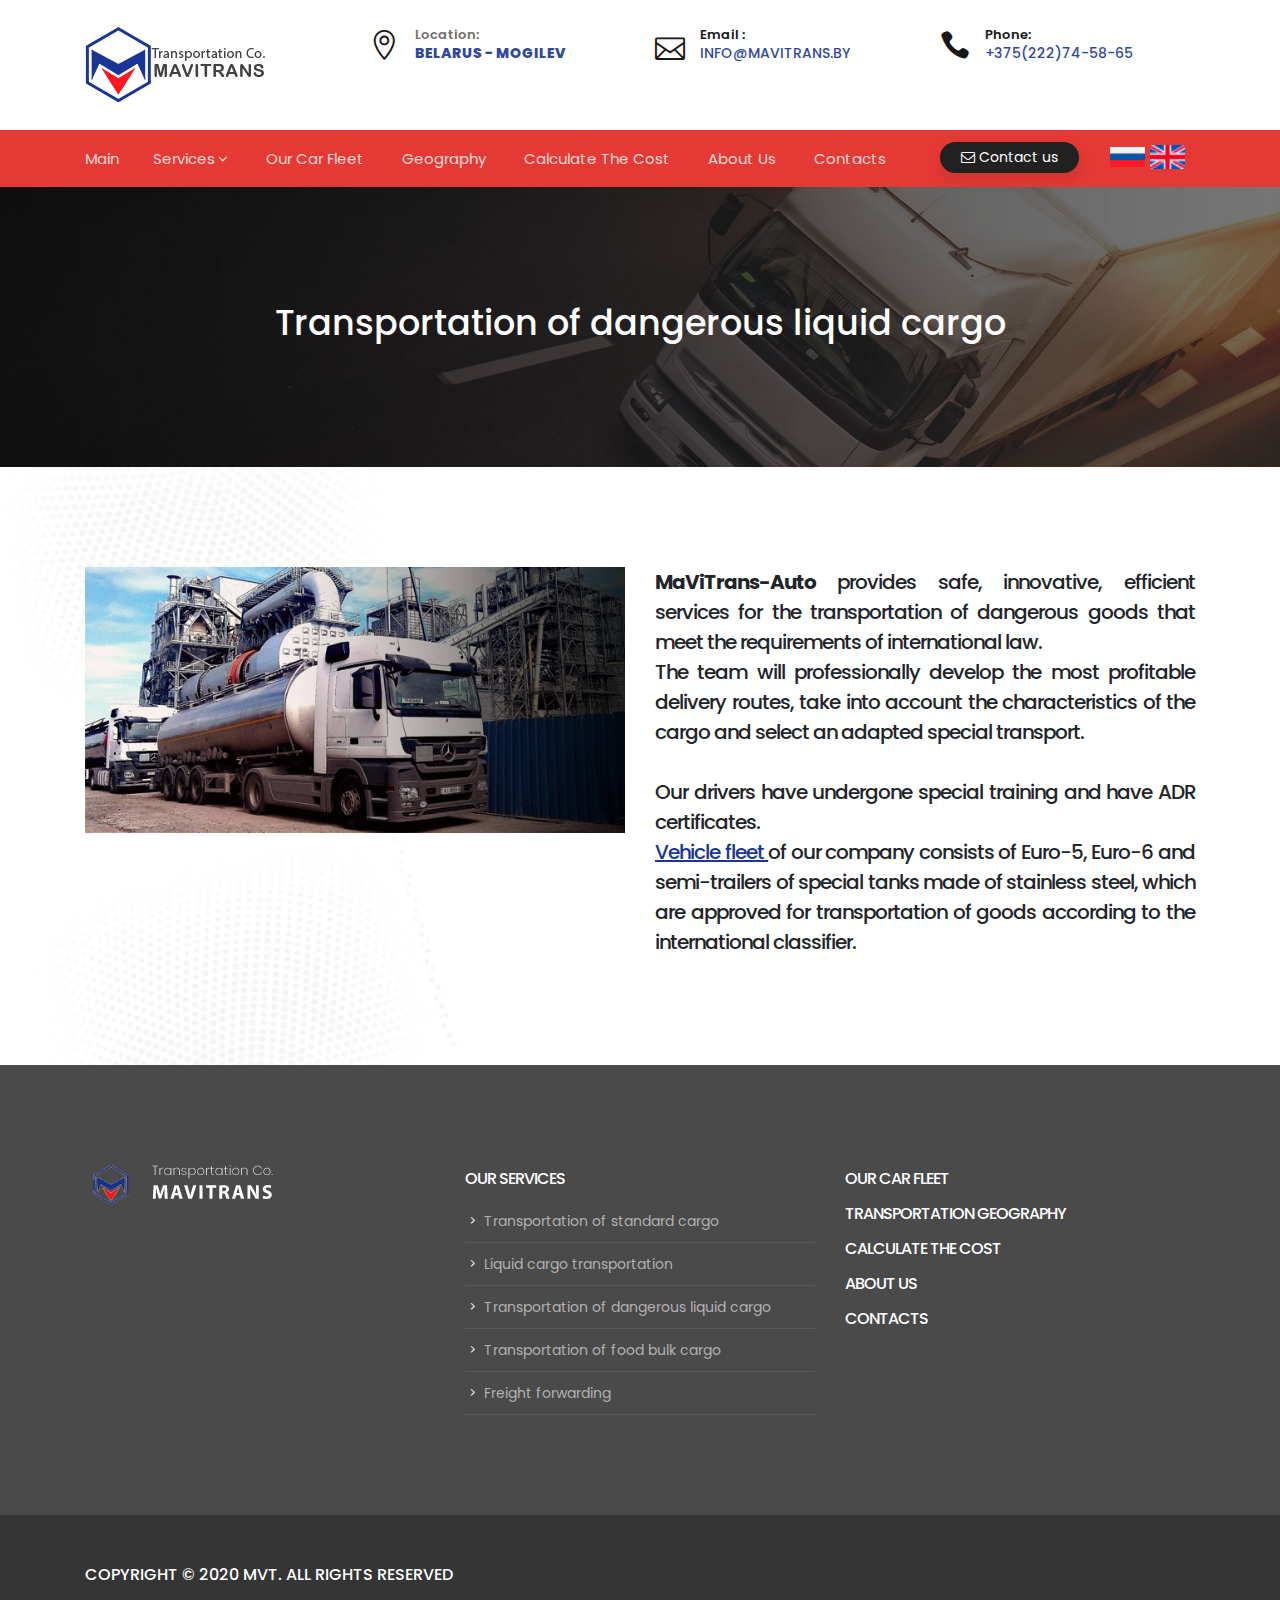
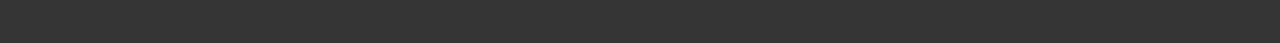
<file: page-dangerous-liquid-goods.html>
<!DOCTYPE html>
<html lang="en-US">

<head>
    <title>MaViTrans-Auto</title>
    <meta http-equiv="content-type" content="text/html; charset=utf-8">
    <meta name="keywords" content="cargo, clean, contractor, corporate, freight, industry, localization, logistics, modern, shipment, transport, transportation, truck, trucking">
    <meta name="description" content="Transportation and Logistics compony located ad Belarus">
    <meta name="viewport" content="width=device-width, initial-scale=1.0">
    <link href="https://fonts.googleapis.com/css?family=Open+Sans:400,600,800%7CPoppins:300i,300,400,500,600,700,400i,500%7CDancing+Script:700%7CDancing+Script:700%7CGreat+Vibes:400%7CPoppins:400%7CDosis:800%7CRaleway:400,700,800&amp;subset=latin-ext" rel="stylesheet">
    <link rel="stylesheet" href="css/animate.css" />
    <link href="css/owl.carousel.css" rel="stylesheet">
    <link href="css/owl.theme.css" rel="stylesheet">
    <link rel="stylesheet" href="css/bootstrap.min.css">
    <link rel="stylesheet" href="css/hover-min.css">
    <link rel="stylesheet" href="css/flag-icon.min.css">
    <link rel="stylesheet" href="css/style.css">
    <link rel="stylesheet" href="css/elegant_icon.css">
    <link rel="stylesheet" href="fonts/font-awesome/css/font-awesome.min.css">
    <link rel="stylesheet" type="text/css" href="rslider/fonts/pe-icon-7-stroke/css/pe-icon-7-stroke.css">
    <link rel="stylesheet" type="text/css" href="rslider/fonts/font-awesome/css/font-awesome.css">
    <link rel="stylesheet" type="text/css" href="rslider/css/settings.css">
    <link rel="shortcut icon" href="/favicon.ico" type="image/x-icon">
    <!-- Yandex.Metrika counter -->
<script type="text/javascript" >
    (function(m,e,t,r,i,k,a){m[i]=m[i]||function(){(m[i].a=m[i].a||[]).push(arguments)};
    m[i].l=1*new Date();k=e.createElement(t),a=e.getElementsByTagName(t)[0],k.async=1,k.src=r,a.parentNode.insertBefore(k,a)})
    (window, document, "script", "https://mc.yandex.ru/metrika/tag.js", "ym");
 
    ym(67780081, "init", {
         clickmap:true,
         trackLinks:true,
         accurateTrackBounce:true
    });
 </script>
 <noscript><div><img src="https://mc.yandex.ru/watch/67780081" style="position:absolute; left:-9999px;" alt="" /></div></noscript>
 <!-- /Yandex.Metrika counter -->
</head>

<body class="ru">
    <header>
        <div class="header-output padding-tb-10px background-white">
            <div class="container header-in">
                <div class="position-relative">
                    <div class="row">
                        <div class="col-lg-3 col-md-12">
                            <a id="logo" href="index.html" class="d-inline-block margin-tb-15px"><img src="img/logo-dark.png" alt=""></a>
                            <a class="mobile-toggle padding-15px background-second-color border-radius-3" href="#"><i class="fa fa-bars"></i></a>
                        </div>
                        <div class="col-lg-9 col-md-12 d-none d-lg-block position-inherit">
                            <div class="row">
                                <div class="col-lg-4 padding-tb-15px">
                                    <div class="contact-info opacity-9">
                                        <div class="icon margin-top-5px text-black"><span class="icon_pin_alt"></span></div>
                                        <div class="text">
                                            <span class="font-weight-600 title-in" lang="ru">Расположение:</span>
                                            <span class="font-weight-600 title-in" lang="en">Location:</span> <br>
                                            <span class="font-weight-800 text-uppercase text-blue-black" lang="ru">Беларусь - Могилев</span>
                                            <span class="font-weight-800 text-uppercase text-blue-black" lang="en">Belarus - Mogilev</span>
                                        </div>
                                    </div>
                                </div>
                                <div class="col-lg-4 padding-tb-15px">
                                    <div class="contact-info opacity-9">
                                        <div class="icon margin-top-5px text-black"><span class="icon_mail_alt"></span></div>
                                        <div class="text">
                                            <span class="font-weight-600 title-in text-black">Email :	</span> <br>
                                            <span class="font-weight-500 text-uppercase text-blue-black">info@mavitrans.by</span>
                                        </div>
                                    </div>
                                </div>
                                <div class="col-lg-4 padding-tb-15px">
                                    <div class="contact-info opacity-9">
                                        <div class="icon margin-top-5px text-black"><span class="icon_phone"></span></div>
                                        <div class="text">
                                            <span class="font-weight-600 title-in text-black" lang="ru">Телефон:</span> 
                                            <span class="font-weight-600 title-in text-black" lang="en">Phone:</span> <br>
                                            <span class="font-weight-500 text-uppercase text-blue-black">+375(222)74-58-65</span>
                                        </div>
                                    </div>
                                </div>
                            </div>
                        </div>
                    </div>
                </div>

            </div>
        </div>


        <div class="background-main-color clearfix">
            <div class="container">
                <div class="position-relative">
                    <div class="row">
                        <div class="col-lg-9 position-inherit">
                            <ul id="menu-main" class="nav-menu float-lg-left text-lg-left link-padding-tb-16px white-link dropdown-dark">
                                <li lang="ru"><a href="index.html">Главная</a></li>
                                <li lang="en"><a href="index.html">Main</a></li>
                                <li class="has-dropdown" lang="ru"><a href="#">Услуги</a>
                                    <ul class="sub-menu">
                                        <li><a href="page-standart-goods.html">Перевозка стандартных грузов</a></li>
                                        <li><a href="page-liquid-goods.html">Перевозка наливных грузов</a></li>
                                        <li><a href="page-dangerous-liquid-goods.html">Перевозка опасных наливных грузов</a></li>
                                        <li><a href="page-food-liquid-goods.html">Перевозка пищевых наливных грузов</a></li>
                                        <li><a href="page-freight-forwarding.html">Экспедирование грузов</a></li>
                                    </ul>
                                </li>
                                <li class="has-dropdown" lang="en"><a href="#">Services</a>
                                    <ul class="sub-menu">
                                        <li><a href="page-standart-goods.html">Transportation of standard cargo</a></li>
                                        <li><a href="page-liquid-goods.html">Liquid cargo transportation</a></li>
                                        <li><a href="page-dangerous-liquid-goods.html">Transportation of dangerous liquid cargo</a></li>
                                        <li><a href="page-food-liquid-goods.html">Transportation of food bulk cargo</a></li>
                                        <li><a href="page-freight-forwarding.html">Freight forwarding</a></li>
                                    </ul>
                                </li>
                                <li><a href="page-cars.html" lang="ru">Наш автопарк</a></li>
                                <li><a href="page-cars.html" lang="en">Our car fleet</a></li>
                                <li><a href="page-geo.html" lang="ru">География</a></li>
                                <li><a href="page-geo.html" lang="en">Geography</a></li>
                                <li><a href="page-calculate-price.html" lang="ru">Рассчитать стоимость</a></li>
                                <li><a href="page-calculate-price.html" lang="en">Calculate the cost</a></li>
                                <li><a href="page-about-us.html" lang="ru">О нас</a></li>
                                <li><a href="page-about-us.html" lang="en">About us</a></li>
                                <li><a href="page-contact-us.html" lang="ru">Контакты</a></li>
                                <li><a href="page-contact-us.html" lang="en">Contacts</a></li>
                            </ul>
                        </div>

                        <div class="col-lg-3 col-md-12  d-none d-lg-block">
                            <a lang="ru" data-toggle="modal" data-target=".bd-example-modal-lg" href="#" class="float-left btn btn-sm border-radius-30 margin-tb-12px text-white  background-dark  box-shadow padding-lr-20px d-block">
                                <i class="fa fa-envelope-o"></i>  Связаться с нами 
                            </a>
                            <a lang="en" data-toggle="modal" data-target=".bd-example-modal-lg" href="#" class="float-left btn btn-sm border-radius-30 margin-tb-12px text-white  background-dark  box-shadow padding-lr-20px d-block">
                                <i class="fa fa-envelope-o"></i>  Contact us
                            </a>
                        <ul class="lang  float-right" style="
                            display: flex;
                            padding-right: 5px;
                            list-style: none;
                            margin: 0px;
                            margin-top: 15px;
                            padding-left: 0px;
                        ">
                            <li class="ru" style="
                                padding-right: 5px;
                                display: flex;
                                justify-content: center;
                                align-items: center;
                            ">
                                <img id="ru" class="change-language" src="/img/logo_russia.png" alt="" style="width: 35px; cursor: pointer;">
                            </li>
                            <li class="en" style="
                                padding-right: 5px;
                                display: flex;
                                justify-content: center;
                                align-items: center;
                            ">
                                <img id="en" class="change-language" src="/img/logo-eng.png" alt="" style="width: 35px; cursor: pointer;">
                            </li>
                        </ul>
                        </div>
                        
                    </div>
                </div>
            </div>
        </div>
    </header>

    <div class="modal contact-modal fade bd-example-modal-lg" tabindex="-1" role="dialog" aria-hidden="true">
        <div class="modal-dialog modal-lg">
            <div class="modal-content margin-top-150px background-main-color">
                <div class="row no-gutters">
                    <div class="col-lg-5">
                        <img src="img/contact-img.jpg" alt="">
                    </div>
                    <div class="col-lg-7">
                        <div class="padding-30px">
                            <h3 lang="ru" class="padding-bottom-15px">Обратная свять</h3>
                            <h3 lang="en" class="padding-bottom-15px">Feedback</h3>
                            <form>
                                <div class="form-row">
                                    <div class="form-group col-md-6">
                                        <label lang="ru">Представьтесь</label>
                                        <label lang="en">Name</label>
                                        <input type="text" class="form-control" id="inputName" placeholder="Имя">
                                    </div>
                                    <div class="form-group col-md-6">
                                        <label>Email</label>
                                        <input type="email" class="form-control" id="inputEmail" placeholder="Email">
                                    </div>
                                </div>
                                <div class="form-group">
                                    <label lang="ru">Адрес </label>
                                    <label lang="ru">Address </label>
                                    <input type="text" class="form-control" id="inputAddress" placeholder="Адрес">
                                </div>
                                <div class="form-group">
                                    <label lang="ru">Сообщение</label>
                                    <label lang="en">Message</label>
                                    <textarea class="form-control" id="exampleFormControlTextarea" rows="3"></textarea>
                                </div>
                                <a lang="ru" class="btn-sm btn-lg btn-block background-dark text-white text-center  text-uppercase rounded-0 padding-15px send-feedback">ОТПРАВИТЬ</a>
                                <a lang="ru" class="btn-sm btn-lg btn-block background-dark text-white text-center  text-uppercase rounded-0 padding-15px sended hide">Спасибо, заявка отправлена!</a>
                                <a lang="en" class="btn-sm btn-lg btn-block background-dark text-white text-center  text-uppercase rounded-0 padding-15px send-feedback">SEND</a>
                                <a lang="en" class="btn-sm btn-lg btn-block background-dark text-white text-center  text-uppercase rounded-0 padding-15px sended hide">Thank you!</a>
                            </form>
                        </div>
                    </div>
                </div>
            </div>
        </div>
    </div>


    <div class="page-title">
        <div class="container">
            <div class="padding-tb-120px">
                <h1 lang="ru">Перевозка опасных наливных грузов</h1>
                <h1 lang="en">Transportation of dangerous liquid cargo</h1>
            </div>
        </div>
    </div>


    <div class="nile-about-section">
        <div class="container">
            <div class="row">
                <div class="col-lg-6">
                    <img src="img/about-1.jpg" alt="">
                </div>
                <div class="col-lg-6 sm-mb-45px">
                    <h3 lang="ru" style="line-height: 30px; text-align: justify;">
                        Компания <b>«МаВиТранс-Авто»</b> оказывает безопасные, инновационные, эффективные услуги по перевозке опасных грузов, которые отвечают требованиям международного права.<br/>
                        Команда профессионально разработает максимально выгодные маршруты доставки, учтёт особенности груза и подберёт адаптированный спецтранспорт.<br/>
                        <br/>
                        Наши водители прошли специальную подготовку и имеют удостоверения ADR. <br/>
                        <a href="page-cars.html" class="text-blue-black" style="text-decoration: underline;">Автопарк</a> нашей компании состоит из тягачей стандарта Евро-5, Евро-6  и полуприцепов специальных цистерн из нержавеющей стали, имеющих допуск к транспортировкам грузов согласно международному классификатору. 
                    </h3>
                    <h3 lang="en" style="line-height: 30px; text-align: justify;">
                        <b> MaViTrans-Auto </b> provides safe, innovative, efficient services for the transportation of dangerous goods that meet the requirements of international law. <br/>
                        The team will professionally develop the most profitable delivery routes, take into account the characteristics of the cargo and select an adapted special transport. <br/>
                        <br/>
                        Our drivers have undergone special training and have ADR certificates. <br/>
                        <a href="page-cars.html" class="text-blue-black" style="text-decoration: underline;"> Vehicle fleet </a> of our company consists of Euro-5, Euro-6 and semi-trailers of special tanks made of stainless steel, which are approved for transportation of goods according to the international classifier.
                    </h3>
                </div>
            </div>
        </div>
    </div>

    <footer class="layout-dark">
        <div class="container padding-tb-100px">
            <div class="row">

                <div class="col-lg-4 col-md-6">
                    <div class="about-us sm-mb-45px">
                        <div class="logo-footer margin-bottom-35px">
                            <a href="#"><img src="img/logo-1.png" alt=""></a>
                        </div>
                    </div>
                </div>

                <div class="col-lg-4 col-md-6">
                    <div class="nile-widget widget_nav_menu sm-mb-45px">
                        <h3 lang="ru" class="title">Наши услуги</h3>
                        <h3 lang="en" class="title">Our services</h3>
                        <ul class="footer-menu">
                            <li lang="ru"><a href="page-standart-goods.html">Перевозка стандартных грузов</a></li>
                            <li lang="en"><a href="page-standart-goods.html">Transportation of standard cargo</a></li>

                            <li lang="ru"><a href="page-liquid-goods.html">Перевозка наливных грузов</a></li>
                            <li lang="en"><a href="page-liquid-goods.html">Liquid cargo transportation</a></li>

                            <li lang="ru"><a href="page-dangerous-liquid-goods.html">Перевозка опасных наливных грузов</a></li>
                            <li lang="en"><a href="page-dangerous-liquid-goods.html">Transportation of dangerous liquid cargo</a></li>

                            <li lang="ru"><a href="page-food-liquid-goods.html">Перевозка пищевых наливных грузов</a></li>
                            <li lang="en"><a href="page-food-liquid-goods.html">Transportation of food bulk cargo</a></li>

                            <li lang="ru"><a href="page-freight-forwarding.html">Экспедирование грузов</a></li>
                            <li lang="en"><a href="page-freight-forwarding.html">Freight forwarding</a></li>
                        </ul>
                    </div>
                </div>


                <div class="col-lg-4 col-md-6">
                    <div class="nile-widget widget_nav_menu sm-mb-45px">
                        <h3 lang="ru" class="title"><a href="page-cars.html">Наш автопарк</a></h3>
                        <h3 lang="en" class="title"><a href="page-cars.html">Our car fleet</a></h3>
                        
                        <h3 lang="ru" class="title"><a href="page-geo.html">География перевозок</a></h3>
                        <h3 lang="en" class="title"><a href="page-geo.html">Transportation geography</a></h3>
                        
                        <h3 lang="ru" class="title"><a href="page-calculate-price.html">Рассчитать стоимость</a></h3>
                        <h3 lang="en" class="title"><a href="page-calculate-price.html">Calculate the cost</a></h3>
                        
                        <h3 lang="ru" class="title"><a href="page-about-us.html">О нас</a></h3>
                        <h3 lang="en" class="title"><a href="page-about-us.html">About us</a></h3>
                        
                        <h3 lang="ru" class="title"><a href="page-contact-us.html">Контакты</a></h3>
                        <h3 lang="en" class="title"><a href="page-contact-us.html">Contacts</a></h3>
                    </div>
                </div>

            </div>
        </div>
        <div class="copy-right">
            <div class="container padding-tb-50px">
                <div class="row">
                    <div class="col-lg-12">
                        <h5>
                            Copyright © 2020 MVT. All Rights Reserved
                        </h5>
                    </div>
                </div>
            </div>
        </div>
    </footer>
    <script src="js/jquery-3.2.1.min.js"></script>
    <script src="js/owl.carousel.min.js"></script>
    <script src="js/imagesloaded.min.js"></script>
    <script src="js/custom.js"></script>
    <script src="js/popper.min.js"></script>
    <script src="js/bootstrap.min.js"></script>
    <script src="js/script.js"></script>
</body>


<!-- page-about-us01:28-->
</html>
</file>
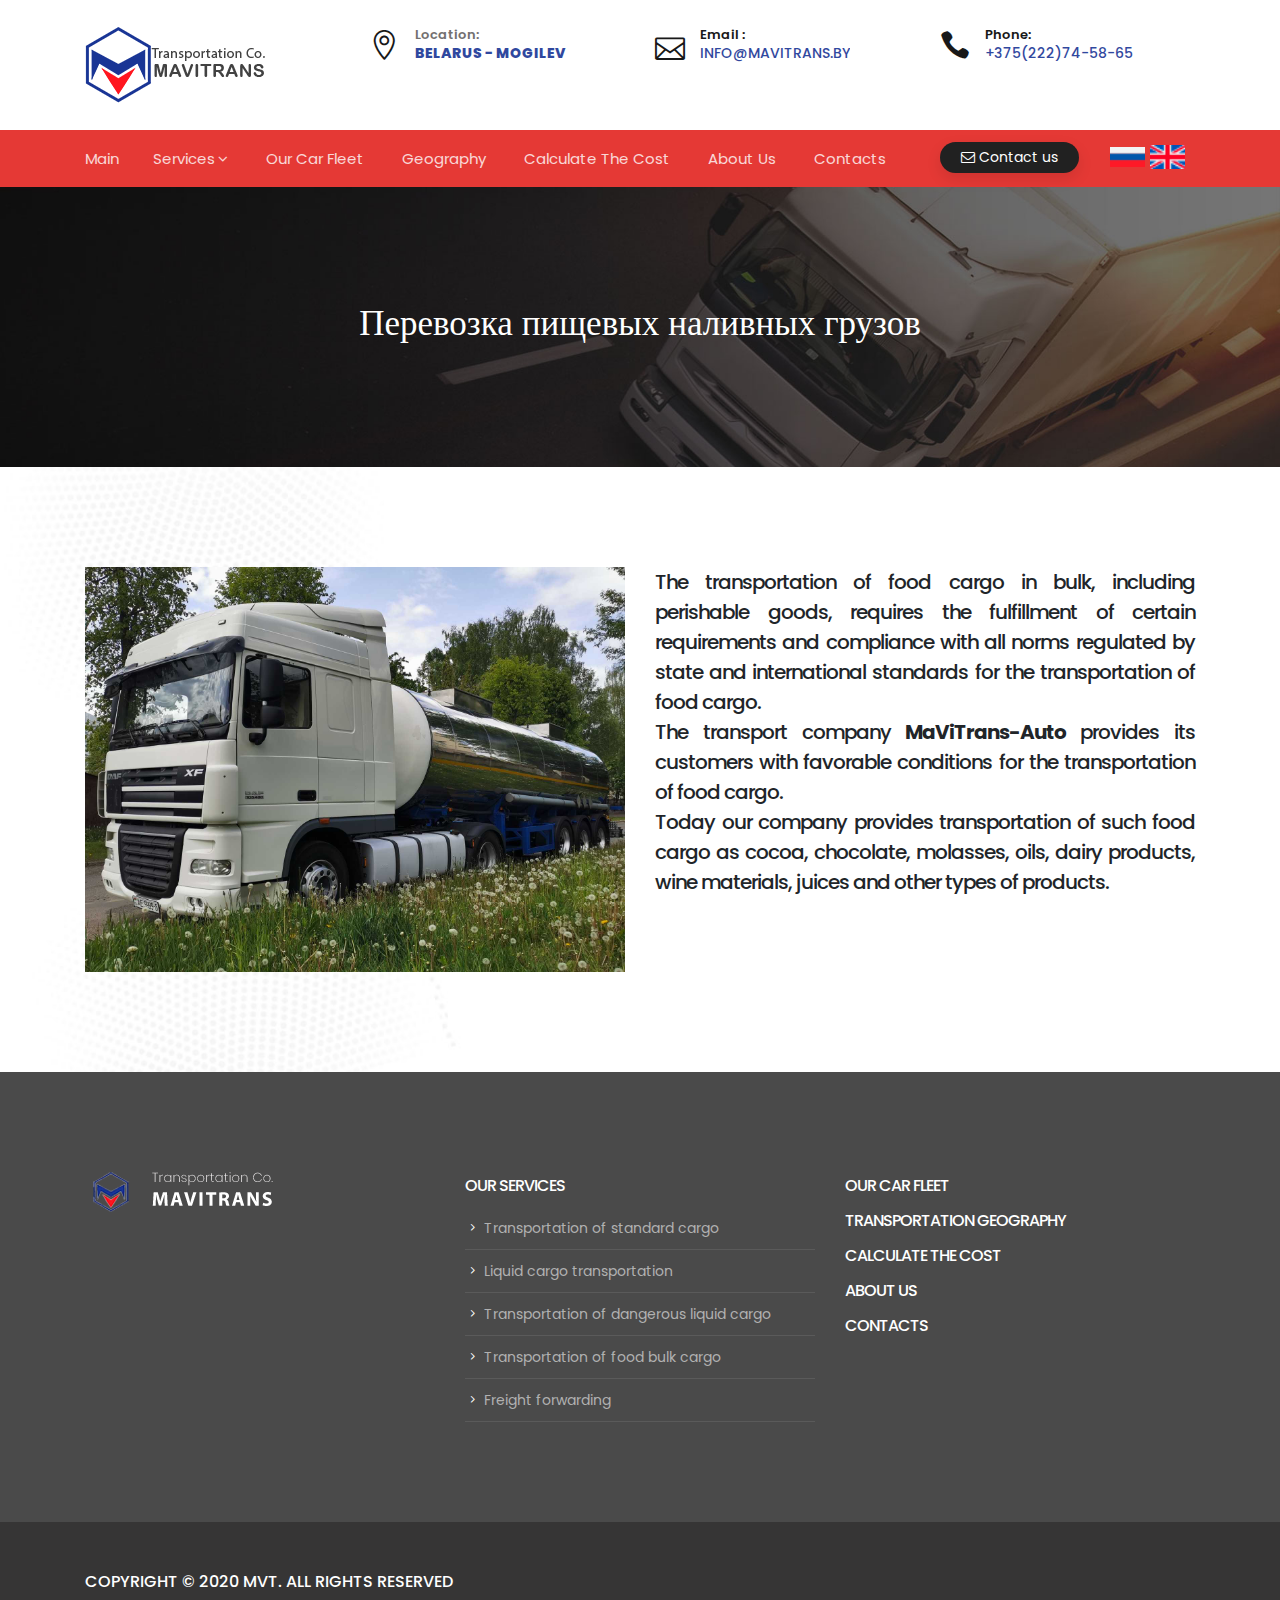
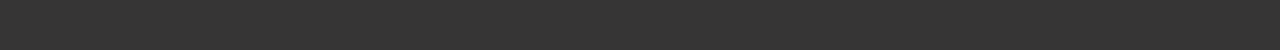
<file: page-food-liquid-goods.html>
<!DOCTYPE html>
<html lang="en-US">

<head>
    <title>MaViTrans-Auto</title>
    <meta http-equiv="content-type" content="text/html; charset=utf-8">
    <meta name="keywords" content="cargo, clean, contractor, corporate, freight, industry, localization, logistics, modern, shipment, transport, transportation, truck, trucking">
    <meta name="description" content="Transportation and Logistics compony located ad Belarus">
    <meta name="viewport" content="width=device-width, initial-scale=1.0">
    <link href="https://fonts.googleapis.com/css?family=Open+Sans:400,600,800%7CPoppins:300i,300,400,500,600,700,400i,500%7CDancing+Script:700%7CDancing+Script:700%7CGreat+Vibes:400%7CPoppins:400%7CDosis:800%7CRaleway:400,700,800&amp;subset=latin-ext" rel="stylesheet">
    <link rel="stylesheet" href="css/animate.css" />
    <link href="css/owl.carousel.css" rel="stylesheet">
    <link href="css/owl.theme.css" rel="stylesheet">
    <link rel="stylesheet" href="css/bootstrap.min.css">
    <link rel="stylesheet" href="css/hover-min.css">
    <link rel="stylesheet" href="css/flag-icon.min.css">
    <link rel="stylesheet" href="css/style.css">
    <link rel="stylesheet" href="css/elegant_icon.css">
    <link rel="stylesheet" href="fonts/font-awesome/css/font-awesome.min.css">
    <link rel="stylesheet" type="text/css" href="rslider/fonts/pe-icon-7-stroke/css/pe-icon-7-stroke.css">
    <link rel="stylesheet" type="text/css" href="rslider/fonts/font-awesome/css/font-awesome.css">
    <link rel="stylesheet" type="text/css" href="rslider/css/settings.css">
    <link rel="shortcut icon" href="/favicon.ico" type="image/x-icon">
    <!-- Yandex.Metrika counter -->
<script type="text/javascript" >
    (function(m,e,t,r,i,k,a){m[i]=m[i]||function(){(m[i].a=m[i].a||[]).push(arguments)};
    m[i].l=1*new Date();k=e.createElement(t),a=e.getElementsByTagName(t)[0],k.async=1,k.src=r,a.parentNode.insertBefore(k,a)})
    (window, document, "script", "https://mc.yandex.ru/metrika/tag.js", "ym");
 
    ym(67780081, "init", {
         clickmap:true,
         trackLinks:true,
         accurateTrackBounce:true
    });
 </script>
 <noscript><div><img src="https://mc.yandex.ru/watch/67780081" style="position:absolute; left:-9999px;" alt="" /></div></noscript>
 <!-- /Yandex.Metrika counter -->
</head>

<body class="ru">
    <header>
        <div class="header-output padding-tb-10px background-white">
            <div class="container header-in">
                <div class="position-relative">
                    <div class="row">
                        <div class="col-lg-3 col-md-12">
                            <a id="logo" href="index.html" class="d-inline-block margin-tb-15px"><img src="img/logo-dark.png" alt=""></a>
                            <a class="mobile-toggle padding-15px background-second-color border-radius-3" href="#"><i class="fa fa-bars"></i></a>
                        </div>
                        <div class="col-lg-9 col-md-12 d-none d-lg-block position-inherit">
                            <div class="row">
                                <div class="col-lg-4 padding-tb-15px">
                                    <div class="contact-info opacity-9">
                                        <div class="icon margin-top-5px text-black"><span class="icon_pin_alt"></span></div>
                                        <div class="text">
                                            <span class="font-weight-600 title-in" lang="ru">Расположение:</span>
                                            <span class="font-weight-600 title-in" lang="en">Location:</span> <br>
                                            <span class="font-weight-800 text-uppercase text-blue-black" lang="ru">Беларусь - Могилев</span>
                                            <span class="font-weight-800 text-uppercase text-blue-black" lang="en">Belarus - Mogilev</span>
                                        </div>
                                    </div>
                                </div>
                                <div class="col-lg-4 padding-tb-15px">
                                    <div class="contact-info opacity-9">
                                        <div class="icon margin-top-5px text-black"><span class="icon_mail_alt"></span></div>
                                        <div class="text">
                                            <span class="font-weight-600 title-in text-black">Email :	</span> <br>
                                            <span class="font-weight-500 text-uppercase text-blue-black">info@mavitrans.by</span>
                                        </div>
                                    </div>
                                </div>
                                <div class="col-lg-4 padding-tb-15px">
                                    <div class="contact-info opacity-9">
                                        <div class="icon margin-top-5px text-black"><span class="icon_phone"></span></div>
                                        <div class="text">
                                            <span class="font-weight-600 title-in text-black" lang="ru">Телефон:</span> 
                                            <span class="font-weight-600 title-in text-black" lang="en">Phone:</span> <br>
                                            <span class="font-weight-500 text-uppercase text-blue-black">+375(222)74-58-65</span>
                                        </div>
                                    </div>
                                </div>
                            </div>
                        </div>
                    </div>
                </div>

            </div>
        </div>


        <div class="background-main-color clearfix">
            <div class="container">
                <div class="position-relative">
                    <div class="row">
                        <div class="col-lg-9 position-inherit">
                            <ul id="menu-main" class="nav-menu float-lg-left text-lg-left link-padding-tb-16px white-link dropdown-dark">
                                <li lang="ru"><a href="index.html">Главная</a></li>
                                <li lang="en"><a href="index.html">Main</a></li>
                                <li class="has-dropdown" lang="ru"><a href="#">Услуги</a>
                                    <ul class="sub-menu">
                                        <li><a href="page-standart-goods.html">Перевозка стандартных грузов</a></li>
                                        <li><a href="page-liquid-goods.html">Перевозка наливных грузов</a></li>
                                        <li><a href="page-dangerous-liquid-goods.html">Перевозка опасных наливных грузов</a></li>
                                        <li><a href="page-food-liquid-goods.html">Перевозка пищевых наливных грузов</a></li>
                                        <li><a href="page-freight-forwarding.html">Экспедирование грузов</a></li>
                                    </ul>
                                </li>
                                <li class="has-dropdown" lang="en"><a href="#">Services</a>
                                    <ul class="sub-menu">
                                        <li><a href="page-standart-goods.html">Transportation of standard cargo</a></li>
                                        <li><a href="page-liquid-goods.html">Liquid cargo transportation</a></li>
                                        <li><a href="page-dangerous-liquid-goods.html">Transportation of dangerous liquid cargo</a></li>
                                        <li><a href="page-food-liquid-goods.html">Transportation of food bulk cargo</a></li>
                                        <li><a href="page-freight-forwarding.html">Freight forwarding</a></li>
                                    </ul>
                                </li>
                                <li><a href="page-cars.html" lang="ru">Наш автопарк</a></li>
                                <li><a href="page-cars.html" lang="en">Our car fleet</a></li>
                                <li><a href="page-geo.html" lang="ru">География</a></li>
                                <li><a href="page-geo.html" lang="en">Geography</a></li>
                                <li><a href="page-calculate-price.html" lang="ru">Рассчитать стоимость</a></li>
                                <li><a href="page-calculate-price.html" lang="en">Calculate the cost</a></li>
                                <li><a href="page-about-us.html" lang="ru">О нас</a></li>
                                <li><a href="page-about-us.html" lang="en">About us</a></li>
                                <li><a href="page-contact-us.html" lang="ru">Контакты</a></li>
                                <li><a href="page-contact-us.html" lang="en">Contacts</a></li>
                            </ul>
                        </div>

                        <div class="col-lg-3 col-md-12  d-none d-lg-block">
                            <a lang="ru" data-toggle="modal" data-target=".bd-example-modal-lg" href="#" class="float-left btn btn-sm border-radius-30 margin-tb-12px text-white  background-dark  box-shadow padding-lr-20px d-block">
                                <i class="fa fa-envelope-o"></i>  Связаться с нами 
                            </a>
                            <a lang="en" data-toggle="modal" data-target=".bd-example-modal-lg" href="#" class="float-left btn btn-sm border-radius-30 margin-tb-12px text-white  background-dark  box-shadow padding-lr-20px d-block">
                                <i class="fa fa-envelope-o"></i>  Contact us
                            </a>
                        <ul class="lang  float-right" style="
                            display: flex;
                            padding-right: 5px;
                            list-style: none;
                            margin: 0px;
                            margin-top: 15px;
                            padding-left: 0px;
                        ">
                            <li class="ru" style="
                                padding-right: 5px;
                                display: flex;
                                justify-content: center;
                                align-items: center;
                            ">
                                <img id="ru" class="change-language" src="/img/logo_russia.png" alt="" style="width: 35px; cursor: pointer;">
                            </li>
                            <li class="en" style="
                                padding-right: 5px;
                                display: flex;
                                justify-content: center;
                                align-items: center;
                            ">
                                <img id="en" class="change-language" src="/img/logo-eng.png" alt="" style="width: 35px; cursor: pointer;">
                            </li>
                        </ul>
                        </div>
                        
                    </div>
                </div>
            </div>
        </div>
    </header>

    <div class="modal contact-modal fade bd-example-modal-lg" tabindex="-1" role="dialog" aria-hidden="true">
        <div class="modal-dialog modal-lg">
            <div class="modal-content margin-top-150px background-main-color">
                <div class="row no-gutters">
                    <div class="col-lg-5">
                        <img src="img/contact-img.jpg" alt="">
                    </div>
                    <div class="col-lg-7">
                        <div class="padding-30px">
                            <h3 lang="ru" class="padding-bottom-15px">Обратная свять</h3>
                            <h3 lang="en" class="padding-bottom-15px">Feedback</h3>
                            <form>
                                <div class="form-row">
                                    <div class="form-group col-md-6">
                                        <label lang="ru">Представьтесь</label>
                                        <label lang="en">Name</label>
                                        <input type="text" class="form-control" id="inputName" placeholder="Имя">
                                    </div>
                                    <div class="form-group col-md-6">
                                        <label>Email</label>
                                        <input type="email" class="form-control" id="inputEmail" placeholder="Email">
                                    </div>
                                </div>
                                <div class="form-group">
                                    <label lang="ru">Адрес </label>
                                    <label lang="ru">Address </label>
                                    <input type="text" class="form-control" id="inputAddress" placeholder="Адрес">
                                </div>
                                <div class="form-group">
                                    <label lang="ru">Сообщение</label>
                                    <label lang="en">Message</label>
                                    <textarea class="form-control" id="exampleFormControlTextarea" rows="3"></textarea>
                                </div>
                                <a lang="ru" class="btn-sm btn-lg btn-block background-dark text-white text-center  text-uppercase rounded-0 padding-15px send-feedback">ОТПРАВИТЬ</a>
                                <a lang="ru" class="btn-sm btn-lg btn-block background-dark text-white text-center  text-uppercase rounded-0 padding-15px sended hide">Спасибо, заявка отправлена!</a>
                                <a lang="en" class="btn-sm btn-lg btn-block background-dark text-white text-center  text-uppercase rounded-0 padding-15px send-feedback">SEND</a>
                                <a lang="en" class="btn-sm btn-lg btn-block background-dark text-white text-center  text-uppercase rounded-0 padding-15px sended hide">Thank you!</a>
                            </form>
                        </div>
                    </div>
                </div>
            </div>
        </div>
    </div>


    <div class="page-title">
        <div class="container">
            <div class="padding-tb-120px">
                <h1 lang="ru">Перевозка пищевых наливных грузов</h1>
                <h1 lang="en">Перевозка пищевых наливных грузов</h1>
            </div>
        </div>
    </div>


    <div class="nile-about-section">
        <div class="container">
            <div class="row">
                <div class="col-lg-6">
                    <img src="img/cars/car8.jpeg" alt="">
                </div>
                <div class="col-lg-6 sm-mb-45px">
                    <h3 lang="ru" style="line-height: 30px; text-align: justify;">
                        Перевозка пищевых грузов наливом, в том числе скоропортящихся, требует выполнения определенных требований и
                            соблюдения всех норм, регламентированных государственными и международными стандартами транспортировки пищевых грузов. <br/>
                            Транспортная компания <b>«МаВиТранс-Авто»</b> предоставляет своим клиентам выгодные условия по перевозке пищевых грузов.<br/>
                            На сегодняшний день наша компания обеспечивает перевозку таких пищевых грузов, как какао, шоколад, патоки, масла, 
                            молочная продукция, виноматериал, соки и другие виды продуктов.
                    </h3>
                    <h3 lang="en" style="line-height: 30px; text-align: justify;">
                        The transportation of food cargo in bulk, including perishable goods, requires the fulfillment of certain requirements and
                            compliance with all norms regulated by state and international standards for the transportation of food cargo. <br/>
                            The transport company <b> MaViTrans-Auto </b> provides its customers with favorable conditions for the transportation of food cargo. <br/>
                            Today our company provides transportation of such food cargo as cocoa, chocolate, molasses, oils,
                            dairy products, wine materials, juices and other types of products.
                    </h3>
                </div>
            </div>
        </div>
    </div>

    <footer class="layout-dark">
        <div class="container padding-tb-100px">
            <div class="row">

                <div class="col-lg-4 col-md-6">
                    <div class="about-us sm-mb-45px">
                        <div class="logo-footer margin-bottom-35px">
                            <a href="#"><img src="img/logo-1.png" alt=""></a>
                        </div>
                    </div>
                </div>

                <div class="col-lg-4 col-md-6">
                    <div class="nile-widget widget_nav_menu sm-mb-45px">
                        <h3 lang="ru" class="title">Наши услуги</h3>
                        <h3 lang="en" class="title">Our services</h3>
                        <ul class="footer-menu">
                            <li lang="ru"><a href="page-standart-goods.html">Перевозка стандартных грузов</a></li>
                            <li lang="en"><a href="page-standart-goods.html">Transportation of standard cargo</a></li>

                            <li lang="ru"><a href="page-liquid-goods.html">Перевозка наливных грузов</a></li>
                            <li lang="en"><a href="page-liquid-goods.html">Liquid cargo transportation</a></li>

                            <li lang="ru"><a href="page-dangerous-liquid-goods.html">Перевозка опасных наливных грузов</a></li>
                            <li lang="en"><a href="page-dangerous-liquid-goods.html">Transportation of dangerous liquid cargo</a></li>

                            <li lang="ru"><a href="page-food-liquid-goods.html">Перевозка пищевых наливных грузов</a></li>
                            <li lang="en"><a href="page-food-liquid-goods.html">Transportation of food bulk cargo</a></li>

                            <li lang="ru"><a href="page-freight-forwarding.html">Экспедирование грузов</a></li>
                            <li lang="en"><a href="page-freight-forwarding.html">Freight forwarding</a></li>
                        </ul>
                    </div>
                </div>


                <div class="col-lg-4 col-md-6">
                    <div class="nile-widget widget_nav_menu sm-mb-45px">
                        <h3 lang="ru" class="title"><a href="page-cars.html">Наш автопарк</a></h3>
                        <h3 lang="en" class="title"><a href="page-cars.html">Our car fleet</a></h3>
                        
                        <h3 lang="ru" class="title"><a href="page-geo.html">География перевозок</a></h3>
                        <h3 lang="en" class="title"><a href="page-geo.html">Transportation geography</a></h3>
                        
                        <h3 lang="ru" class="title"><a href="page-calculate-price.html">Рассчитать стоимость</a></h3>
                        <h3 lang="en" class="title"><a href="page-calculate-price.html">Calculate the cost</a></h3>
                        
                        <h3 lang="ru" class="title"><a href="page-about-us.html">О нас</a></h3>
                        <h3 lang="en" class="title"><a href="page-about-us.html">About us</a></h3>
                        
                        <h3 lang="ru" class="title"><a href="page-contact-us.html">Контакты</a></h3>
                        <h3 lang="en" class="title"><a href="page-contact-us.html">Contacts</a></h3>
                    </div>
                </div>

            </div>
        </div>
        <div class="copy-right">
            <div class="container padding-tb-50px">
                <div class="row">
                    <div class="col-lg-12">
                        <h5>
                            Copyright © 2020 MVT. All Rights Reserved
                        </h5>
                    </div>
                </div>
            </div>
        </div>
    </footer>
    <script src="js/jquery-3.2.1.min.js"></script>
    <script src="js/owl.carousel.min.js"></script>
    <script src="js/imagesloaded.min.js"></script>
    <script src="js/custom.js"></script>
    <script src="js/popper.min.js"></script>
    <script src="js/bootstrap.min.js"></script>
    <script src="js/script.js"></script>
</body>


<!-- page-about-us01:28-->
</html>
</file>
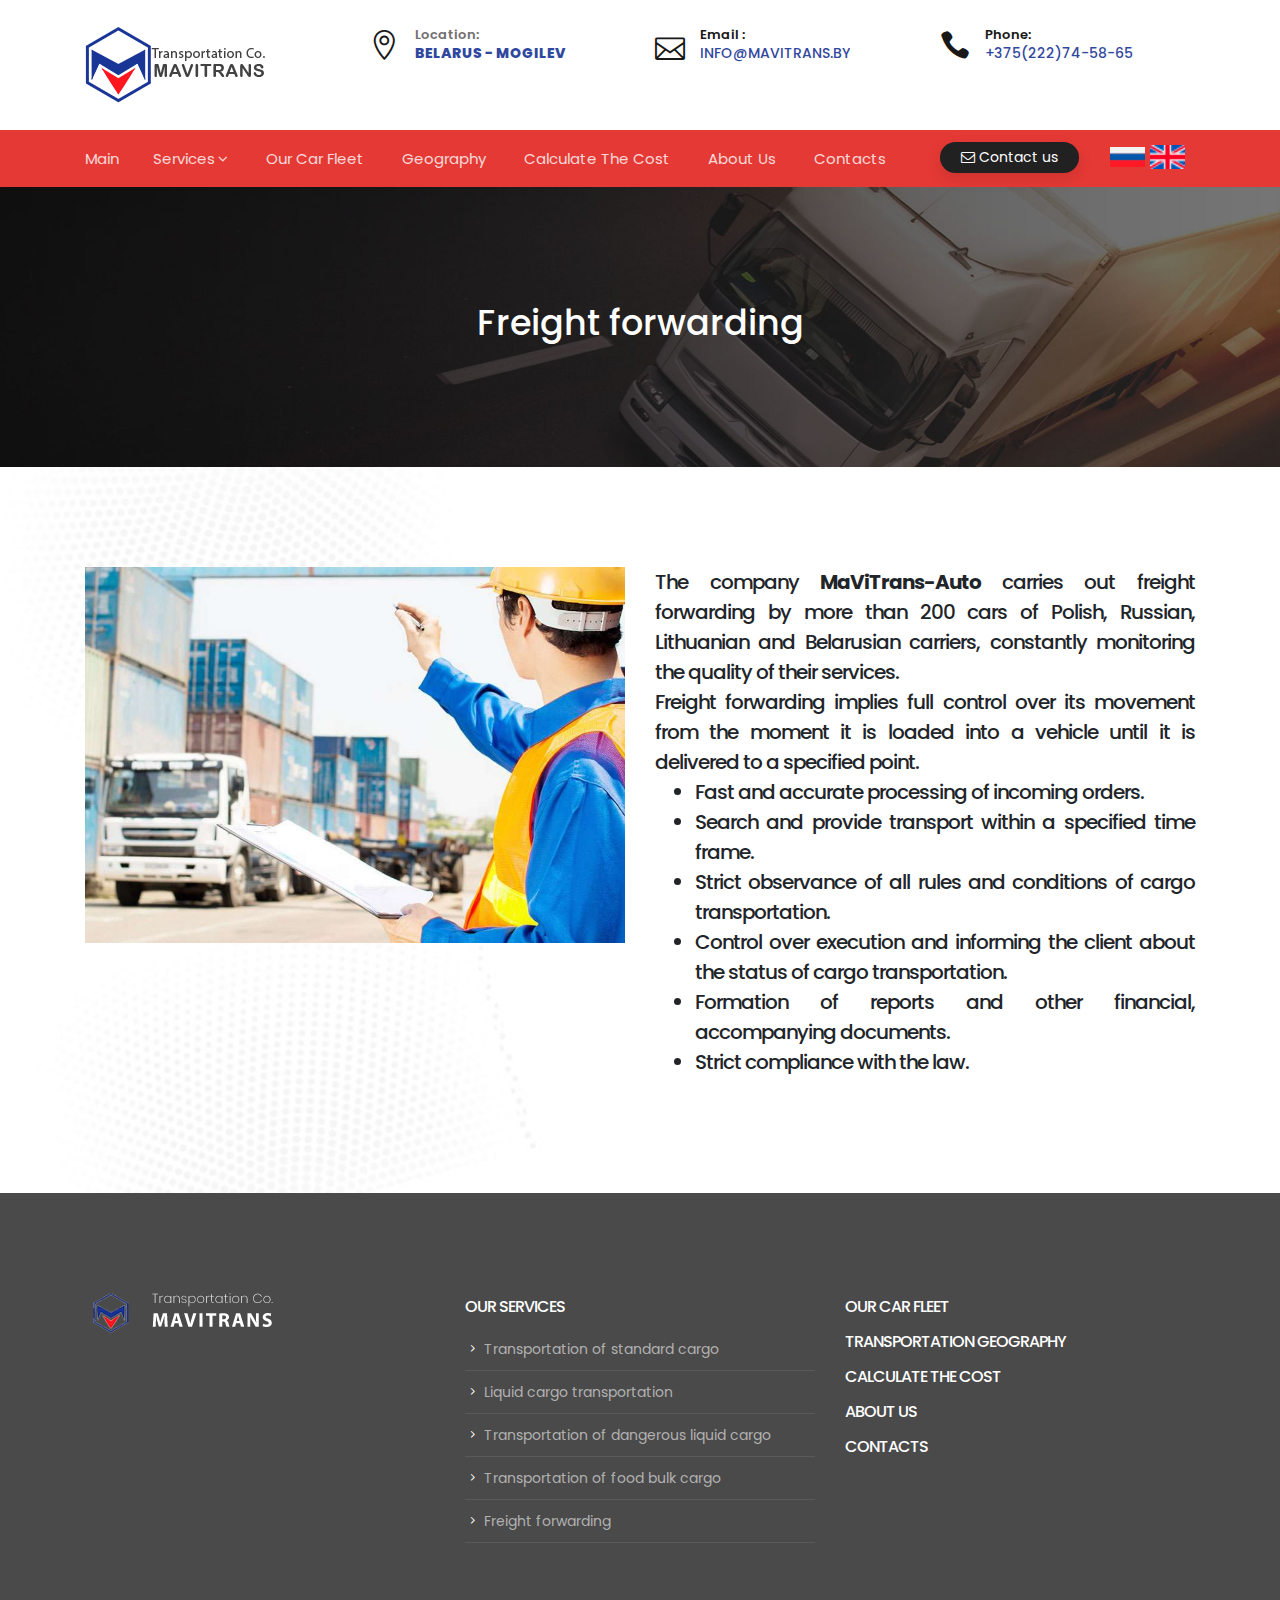
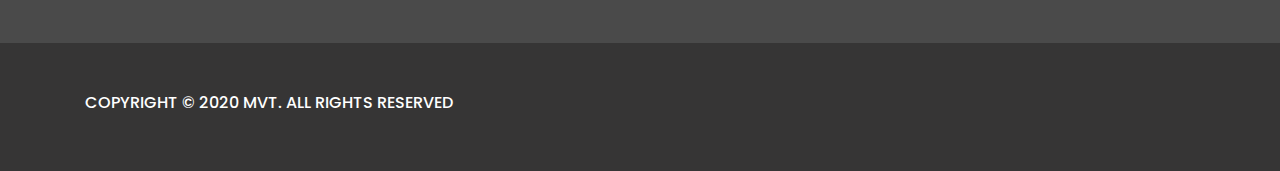
<file: page-freight-forwarding.html>
<!DOCTYPE html>
<html lang="en-US">

<head>
    <title>MaViTrans-Auto</title>
    <meta http-equiv="content-type" content="text/html; charset=utf-8">
    <meta name="keywords" content="cargo, clean, contractor, corporate, freight, industry, localization, logistics, modern, shipment, transport, transportation, truck, trucking">
    <meta name="description" content="Transportation and Logistics compony located ad Belarus">
    <meta name="viewport" content="width=device-width, initial-scale=1.0">
    <link href="https://fonts.googleapis.com/css?family=Open+Sans:400,600,800%7CPoppins:300i,300,400,500,600,700,400i,500%7CDancing+Script:700%7CDancing+Script:700%7CGreat+Vibes:400%7CPoppins:400%7CDosis:800%7CRaleway:400,700,800&amp;subset=latin-ext" rel="stylesheet">
    <link rel="stylesheet" href="css/animate.css" />
    <link href="css/owl.carousel.css" rel="stylesheet">
    <link href="css/owl.theme.css" rel="stylesheet">
    <link rel="stylesheet" href="css/bootstrap.min.css">
    <link rel="stylesheet" href="css/hover-min.css">
    <link rel="stylesheet" href="css/flag-icon.min.css">
    <link rel="stylesheet" href="css/style.css">
    <link rel="stylesheet" href="css/elegant_icon.css">
    <link rel="stylesheet" href="fonts/font-awesome/css/font-awesome.min.css">
    <link rel="stylesheet" type="text/css" href="rslider/fonts/pe-icon-7-stroke/css/pe-icon-7-stroke.css">
    <link rel="stylesheet" type="text/css" href="rslider/fonts/font-awesome/css/font-awesome.css">
    <link rel="stylesheet" type="text/css" href="rslider/css/settings.css">
    <link rel="shortcut icon" href="/favicon.ico" type="image/x-icon">
    <!-- Yandex.Metrika counter -->
<script type="text/javascript" >
    (function(m,e,t,r,i,k,a){m[i]=m[i]||function(){(m[i].a=m[i].a||[]).push(arguments)};
    m[i].l=1*new Date();k=e.createElement(t),a=e.getElementsByTagName(t)[0],k.async=1,k.src=r,a.parentNode.insertBefore(k,a)})
    (window, document, "script", "https://mc.yandex.ru/metrika/tag.js", "ym");
 
    ym(67780081, "init", {
         clickmap:true,
         trackLinks:true,
         accurateTrackBounce:true
    });
 </script>
 <noscript><div><img src="https://mc.yandex.ru/watch/67780081" style="position:absolute; left:-9999px;" alt="" /></div></noscript>
 <!-- /Yandex.Metrika counter -->
</head>

<body class="ru">
    <header>
        <div class="header-output padding-tb-10px background-white">
            <div class="container header-in">
                <div class="position-relative">
                    <div class="row">
                        <div class="col-lg-3 col-md-12">
                            <a id="logo" href="index.html" class="d-inline-block margin-tb-15px"><img src="img/logo-dark.png" alt=""></a>
                            <a class="mobile-toggle padding-15px background-second-color border-radius-3" href="#"><i class="fa fa-bars"></i></a>
                        </div>
                        <div class="col-lg-9 col-md-12 d-none d-lg-block position-inherit">
                            <div class="row">
                                <div class="col-lg-4 padding-tb-15px">
                                    <div class="contact-info opacity-9">
                                        <div class="icon margin-top-5px text-black"><span class="icon_pin_alt"></span></div>
                                        <div class="text">
                                            <span class="font-weight-600 title-in" lang="ru">Расположение:</span>
                                            <span class="font-weight-600 title-in" lang="en">Location:</span> <br>
                                            <span class="font-weight-800 text-uppercase text-blue-black" lang="ru">Беларусь - Могилев</span>
                                            <span class="font-weight-800 text-uppercase text-blue-black" lang="en">Belarus - Mogilev</span>
                                        </div>
                                    </div>
                                </div>
                                <div class="col-lg-4 padding-tb-15px">
                                    <div class="contact-info opacity-9">
                                        <div class="icon margin-top-5px text-black"><span class="icon_mail_alt"></span></div>
                                        <div class="text">
                                            <span class="font-weight-600 title-in text-black">Email :	</span> <br>
                                            <span class="font-weight-500 text-uppercase text-blue-black">info@mavitrans.by</span>
                                        </div>
                                    </div>
                                </div>
                                <div class="col-lg-4 padding-tb-15px">
                                    <div class="contact-info opacity-9">
                                        <div class="icon margin-top-5px text-black"><span class="icon_phone"></span></div>
                                        <div class="text">
                                            <span class="font-weight-600 title-in text-black" lang="ru">Телефон:</span> 
                                            <span class="font-weight-600 title-in text-black" lang="en">Phone:</span> <br>
                                            <span class="font-weight-500 text-uppercase text-blue-black">+375(222)74-58-65</span>
                                        </div>
                                    </div>
                                </div>
                            </div>
                        </div>
                    </div>
                </div>

            </div>
        </div>


        <div class="background-main-color clearfix">
            <div class="container">
                <div class="position-relative">
                    <div class="row">
                        <div class="col-lg-9 position-inherit">
                            <ul id="menu-main" class="nav-menu float-lg-left text-lg-left link-padding-tb-16px white-link dropdown-dark">
                                <li lang="ru"><a href="index.html">Главная</a></li>
                                <li lang="en"><a href="index.html">Main</a></li>
                                <li class="has-dropdown" lang="ru"><a href="#">Услуги</a>
                                    <ul class="sub-menu">
                                        <li><a href="page-standart-goods.html">Перевозка стандартных грузов</a></li>
                                        <li><a href="page-liquid-goods.html">Перевозка наливных грузов</a></li>
                                        <li><a href="page-dangerous-liquid-goods.html">Перевозка опасных наливных грузов</a></li>
                                        <li><a href="page-food-liquid-goods.html">Перевозка пищевых наливных грузов</a></li>
                                        <li><a href="page-freight-forwarding.html">Экспедирование грузов</a></li>
                                    </ul>
                                </li>
                                <li class="has-dropdown" lang="en"><a href="#">Services</a>
                                    <ul class="sub-menu">
                                        <li><a href="page-standart-goods.html">Transportation of standard cargo</a></li>
                                        <li><a href="page-liquid-goods.html">Liquid cargo transportation</a></li>
                                        <li><a href="page-dangerous-liquid-goods.html">Transportation of dangerous liquid cargo</a></li>
                                        <li><a href="page-food-liquid-goods.html">Transportation of food bulk cargo</a></li>
                                        <li><a href="page-freight-forwarding.html">Freight forwarding</a></li>
                                    </ul>
                                </li>
                                <li><a href="page-cars.html" lang="ru">Наш автопарк</a></li>
                                <li><a href="page-cars.html" lang="en">Our car fleet</a></li>
                                <li><a href="page-geo.html" lang="ru">География</a></li>
                                <li><a href="page-geo.html" lang="en">Geography</a></li>
                                <li><a href="page-calculate-price.html" lang="ru">Рассчитать стоимость</a></li>
                                <li><a href="page-calculate-price.html" lang="en">Calculate the cost</a></li>
                                <li><a href="page-about-us.html" lang="ru">О нас</a></li>
                                <li><a href="page-about-us.html" lang="en">About us</a></li>
                                <li><a href="page-contact-us.html" lang="ru">Контакты</a></li>
                                <li><a href="page-contact-us.html" lang="en">Contacts</a></li>
                            </ul>
                        </div>

                        <div class="col-lg-3 col-md-12  d-none d-lg-block">
                            <a lang="ru" data-toggle="modal" data-target=".bd-example-modal-lg" href="#" class="float-left btn btn-sm border-radius-30 margin-tb-12px text-white  background-dark  box-shadow padding-lr-20px d-block">
                                <i class="fa fa-envelope-o"></i>  Связаться с нами 
                            </a>
                            <a lang="en" data-toggle="modal" data-target=".bd-example-modal-lg" href="#" class="float-left btn btn-sm border-radius-30 margin-tb-12px text-white  background-dark  box-shadow padding-lr-20px d-block">
                                <i class="fa fa-envelope-o"></i>  Contact us
                            </a>
                        <ul class="lang  float-right" style="
                            display: flex;
                            padding-right: 5px;
                            list-style: none;
                            margin: 0px;
                            margin-top: 15px;
                            padding-left: 0px;
                        ">
                            <li class="ru" style="
                                padding-right: 5px;
                                display: flex;
                                justify-content: center;
                                align-items: center;
                            ">
                                <img id="ru" class="change-language" src="/img/logo_russia.png" alt="" style="width: 35px; cursor: pointer;">
                            </li>
                            <li class="en" style="
                                padding-right: 5px;
                                display: flex;
                                justify-content: center;
                                align-items: center;
                            ">
                                <img id="en" class="change-language" src="/img/logo-eng.png" alt="" style="width: 35px; cursor: pointer;">
                            </li>
                        </ul>
                        </div>
                        
                    </div>
                </div>
            </div>
        </div>
    </header>

    <div class="modal contact-modal fade bd-example-modal-lg" tabindex="-1" role="dialog" aria-hidden="true">
        <div class="modal-dialog modal-lg">
            <div class="modal-content margin-top-150px background-main-color">
                <div class="row no-gutters">
                    <div class="col-lg-5">
                        <img src="img/contact-img.jpg" alt="">
                    </div>
                    <div class="col-lg-7">
                        <div class="padding-30px">
                            <h3 lang="ru" class="padding-bottom-15px">Обратная свять</h3>
                            <h3 lang="en" class="padding-bottom-15px">Feedback</h3>
                            <form>
                                <div class="form-row">
                                    <div class="form-group col-md-6">
                                        <label lang="ru">Представьтесь</label>
                                        <label lang="en">Name</label>
                                        <input type="text" class="form-control" id="inputName" placeholder="Имя">
                                    </div>
                                    <div class="form-group col-md-6">
                                        <label>Email</label>
                                        <input type="email" class="form-control" id="inputEmail" placeholder="Email">
                                    </div>
                                </div>
                                <div class="form-group">
                                    <label lang="ru">Адрес </label>
                                    <label lang="ru">Address </label>
                                    <input type="text" class="form-control" id="inputAddress" placeholder="Адрес">
                                </div>
                                <div class="form-group">
                                    <label lang="ru">Сообщение</label>
                                    <label lang="en">Message</label>
                                    <textarea class="form-control" id="exampleFormControlTextarea" rows="3"></textarea>
                                </div>
                                <a lang="ru" class="btn-sm btn-lg btn-block background-dark text-white text-center  text-uppercase rounded-0 padding-15px send-feedback">ОТПРАВИТЬ</a>
                                <a lang="ru" class="btn-sm btn-lg btn-block background-dark text-white text-center  text-uppercase rounded-0 padding-15px sended hide">Спасибо, заявка отправлена!</a>
                                <a lang="en" class="btn-sm btn-lg btn-block background-dark text-white text-center  text-uppercase rounded-0 padding-15px send-feedback">SEND</a>
                                <a lang="en" class="btn-sm btn-lg btn-block background-dark text-white text-center  text-uppercase rounded-0 padding-15px sended hide">Thank you!</a>
                            </form>
                        </div>
                    </div>
                </div>
            </div>
        </div>
    </div>


    <div class="page-title">
        <div class="container">
            <div class="padding-tb-120px">
                <h1 lang="ru">Экспедирование грузов</h1>
                <h1 lang="en">Freight forwarding</h1>
            </div>
        </div>
    </div>


    <div class="nile-about-section">
        <div class="container">
            <div class="row">
                <div class="col-lg-6">
                    <img src="img/eks1.jpg" alt="">
                </div>
                <div class="col-lg-6 sm-mb-45px">
                    <h3 lang="ru" style="line-height: 30px; text-align: justify;">
                        Компания <b>«МаВиТранс-Авто»</b> осуществляет экспедирование грузов более 200-ми автомобилями польских, российских, литовских и белорусских перевозчиков, постоянно контролируя качество предоставляемых ими услуг.
                        <br/>
                        Экспедирование груза подразумевает полный контроль над его перемещением с момента погрузки в транспортное средство до момента доставки в указанную точку.
                        <br/>
                        <ul>
                            <li>Быстрая и четкая обработка поступающих заказов.</li>
                            <li>Поиск и предоставления транспорта в заданные сроки.</li>
                            <li>Неукоснительное соблюдение всех правил и условий транспортировки груза.</li>
                            <li>Контроль за исполнением и информированием клиента о статусе перевозки груза.</li>
                            <li>Формирование отчетности и прочих финансовых, сопроводительных документов.</li>
                            <li>Строгое соблюдение законодательства.</li>
                        </ul>
                    </h3>
                    <h3 lang="en" style="line-height: 30px; text-align: justify;">
                        The company <b> MaViTrans-Auto </b> carries out freight forwarding by more than 200 cars of Polish, Russian, Lithuanian and Belarusian carriers, constantly monitoring the quality of their services.
                        <br/>
                        Freight forwarding implies full control over its movement from the moment it is loaded into a vehicle until it is delivered to a specified point.
                        <br/>
                        <ul>
                            <li> Fast and accurate processing of incoming orders. </li>
                            <li> Search and provide transport within a specified time frame. </li>
                            <li> Strict observance of all rules and conditions of cargo transportation. </li>
                            <li> Control over execution and informing the client about the status of cargo transportation. </li>
                            <li> Formation of reports and other financial, accompanying documents. </li>
                            <li> Strict compliance with the law. </li>
                        </ul>
                    </h3>
                </div>
            </div>
        </div>
    </div>

    <footer class="layout-dark">
        <div class="container padding-tb-100px">
            <div class="row">

                <div class="col-lg-4 col-md-6">
                    <div class="about-us sm-mb-45px">
                        <div class="logo-footer margin-bottom-35px">
                            <a href="#"><img src="img/logo-1.png" alt=""></a>
                        </div>
                    </div>
                </div>

                <div class="col-lg-4 col-md-6">
                    <div class="nile-widget widget_nav_menu sm-mb-45px">
                        <h3 lang="ru" class="title">Наши услуги</h3>
                        <h3 lang="en" class="title">Our services</h3>
                        <ul class="footer-menu">
                            <li lang="ru"><a href="page-standart-goods.html">Перевозка стандартных грузов</a></li>
                            <li lang="en"><a href="page-standart-goods.html">Transportation of standard cargo</a></li>

                            <li lang="ru"><a href="page-liquid-goods.html">Перевозка наливных грузов</a></li>
                            <li lang="en"><a href="page-liquid-goods.html">Liquid cargo transportation</a></li>

                            <li lang="ru"><a href="page-dangerous-liquid-goods.html">Перевозка опасных наливных грузов</a></li>
                            <li lang="en"><a href="page-dangerous-liquid-goods.html">Transportation of dangerous liquid cargo</a></li>

                            <li lang="ru"><a href="page-food-liquid-goods.html">Перевозка пищевых наливных грузов</a></li>
                            <li lang="en"><a href="page-food-liquid-goods.html">Transportation of food bulk cargo</a></li>

                            <li lang="ru"><a href="page-freight-forwarding.html">Экспедирование грузов</a></li>
                            <li lang="en"><a href="page-freight-forwarding.html">Freight forwarding</a></li>
                        </ul>
                    </div>
                </div>


                <div class="col-lg-4 col-md-6">
                    <div class="nile-widget widget_nav_menu sm-mb-45px">
                        <h3 lang="ru" class="title"><a href="page-cars.html">Наш автопарк</a></h3>
                        <h3 lang="en" class="title"><a href="page-cars.html">Our car fleet</a></h3>
                        
                        <h3 lang="ru" class="title"><a href="page-geo.html">География перевозок</a></h3>
                        <h3 lang="en" class="title"><a href="page-geo.html">Transportation geography</a></h3>
                        
                        <h3 lang="ru" class="title"><a href="page-calculate-price.html">Рассчитать стоимость</a></h3>
                        <h3 lang="en" class="title"><a href="page-calculate-price.html">Calculate the cost</a></h3>
                        
                        <h3 lang="ru" class="title"><a href="page-about-us.html">О нас</a></h3>
                        <h3 lang="en" class="title"><a href="page-about-us.html">About us</a></h3>
                        
                        <h3 lang="ru" class="title"><a href="page-contact-us.html">Контакты</a></h3>
                        <h3 lang="en" class="title"><a href="page-contact-us.html">Contacts</a></h3>
                    </div>
                </div>

            </div>
        </div>
        <div class="copy-right">
            <div class="container padding-tb-50px">
                <div class="row">
                    <div class="col-lg-12">
                        <h5>
                            Copyright © 2020 MVT. All Rights Reserved
                        </h5>
                    </div>
                </div>
            </div>
        </div>
    </footer>
    <script src="js/jquery-3.2.1.min.js"></script>
    <script src="js/owl.carousel.min.js"></script>
    <script src="js/imagesloaded.min.js"></script>
    <script src="js/custom.js"></script>
    <script src="js/popper.min.js"></script>
    <script src="js/bootstrap.min.js"></script>
    <script src="js/script.js"></script>
</body>


<!-- page-about-us01:28-->
</html>
</file>
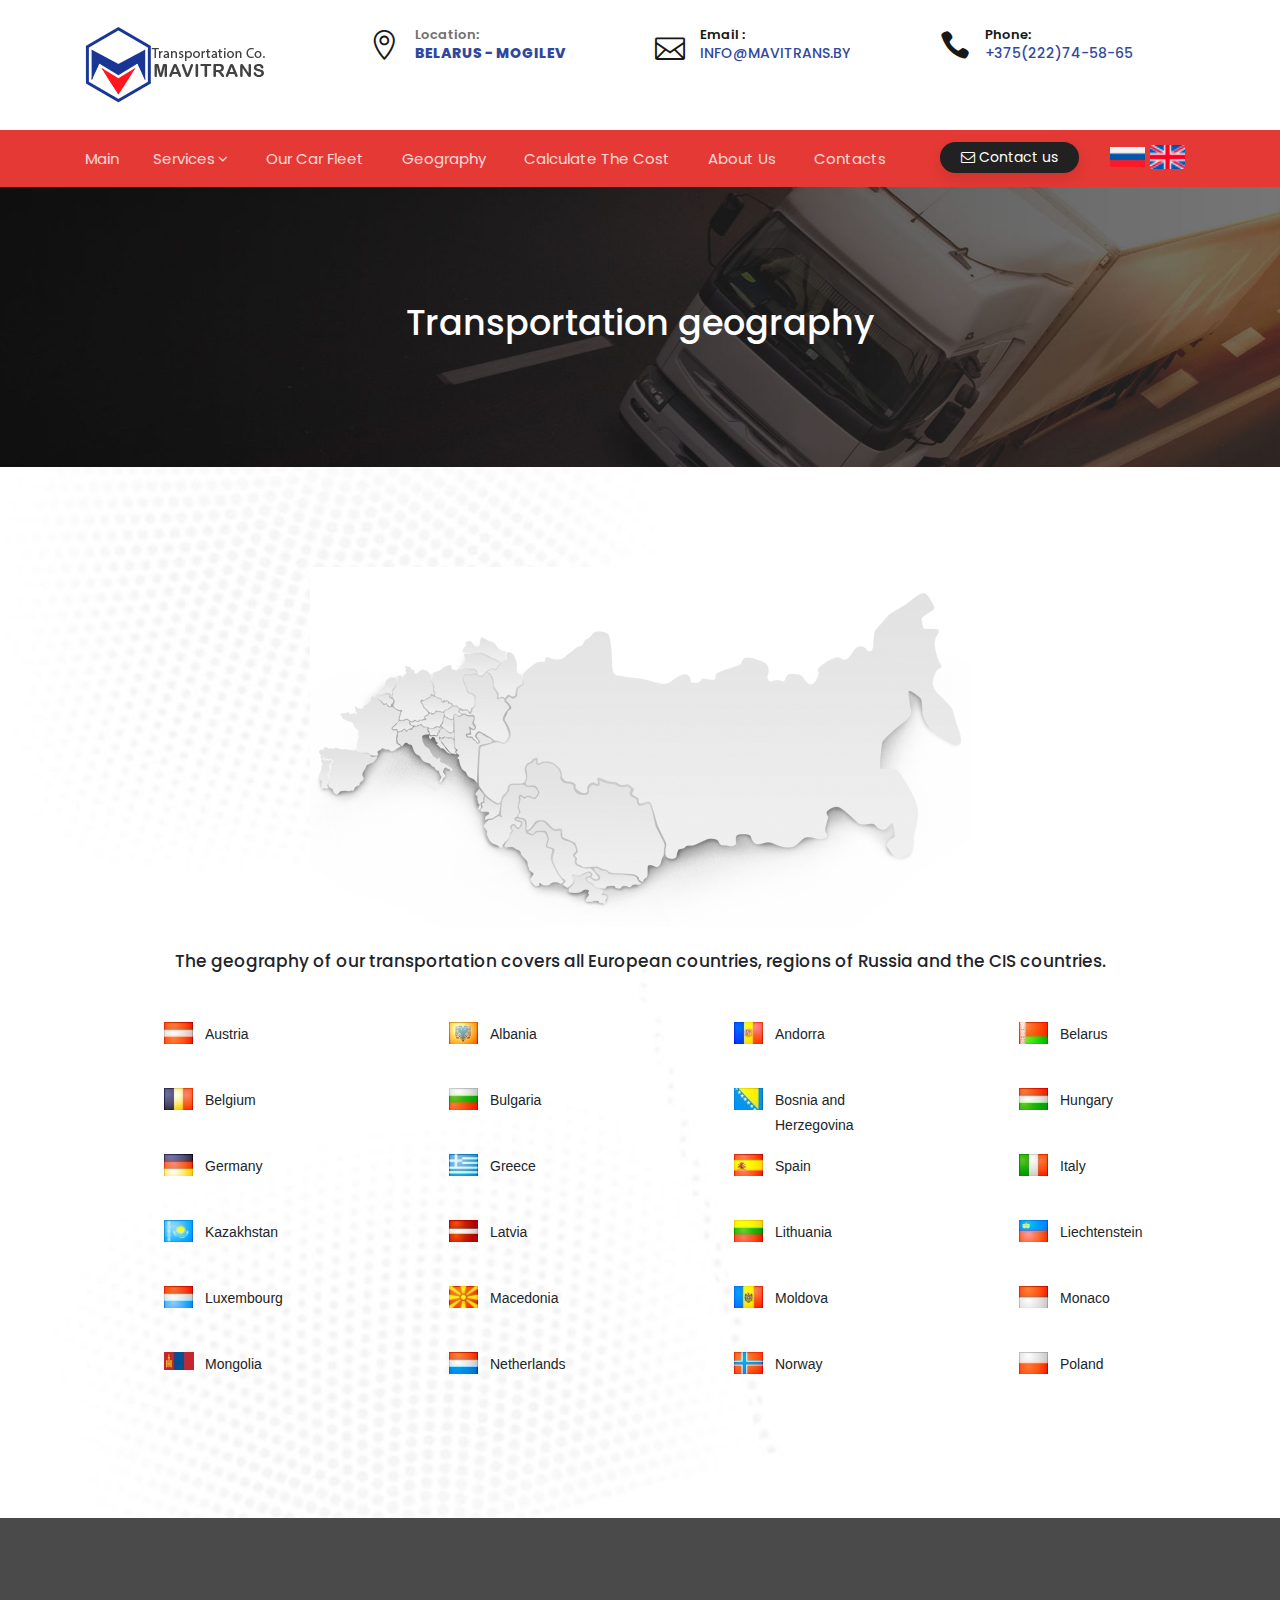
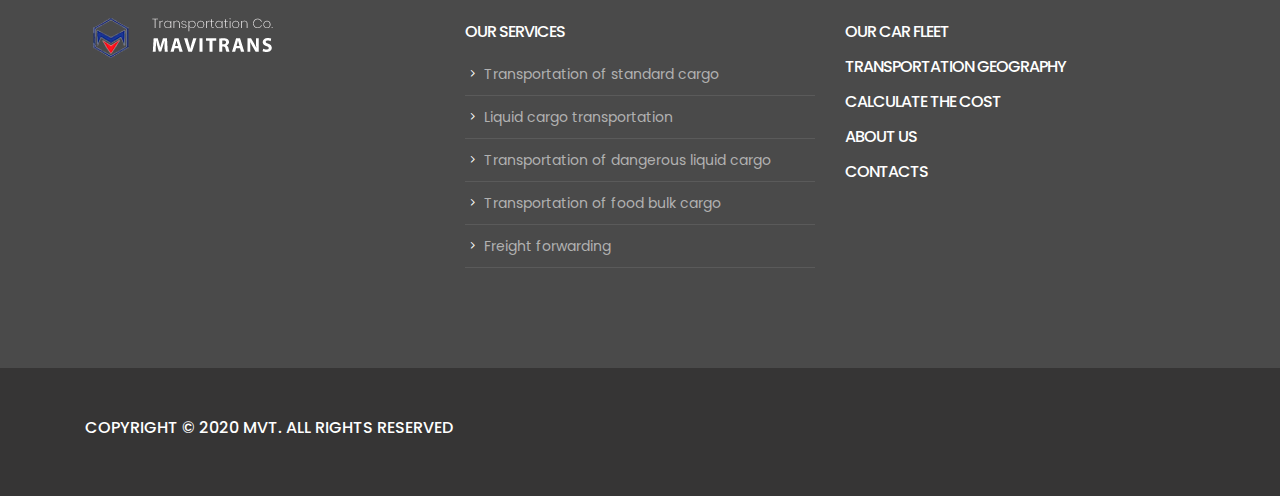
<file: page-geo.html>
<!DOCTYPE html>
<html lang="en-US">

<head>
    <title>MaViTrans-Auto</title>
    <meta http-equiv="content-type" content="text/html; charset=utf-8">
    <meta name="keywords" content="cargo, clean, contractor, corporate, freight, industry, localization, logistics, modern, shipment, transport, transportation, truck, trucking">
    <meta name="description" content="Transportation and Logistics compony located ad Belarus">
    <meta name="viewport" content="width=device-width, initial-scale=1.0">
    <link href="https://fonts.googleapis.com/css?family=Open+Sans:400,600,800%7CPoppins:300i,300,400,500,600,700,400i,500%7CDancing+Script:700%7CDancing+Script:700%7CGreat+Vibes:400%7CPoppins:400%7CDosis:800%7CRaleway:400,700,800&amp;subset=latin-ext" rel="stylesheet">
    <link rel="stylesheet" href="css/animate.css" />
    <link href="css/owl.carousel.css" rel="stylesheet">
    <link href="css/owl.theme.css" rel="stylesheet">
    <link rel="stylesheet" href="css/bootstrap.min.css">
    <link rel="stylesheet" href="css/hover-min.css">
    <link rel="stylesheet" href="css/flag-icon.min.css">
    <link rel="stylesheet" href="css/style.css">
    <link rel="stylesheet" href="css/elegant_icon.css">
    <link rel="stylesheet" href="fonts/font-awesome/css/font-awesome.min.css">
    <link rel="stylesheet" type="text/css" href="rslider/fonts/pe-icon-7-stroke/css/pe-icon-7-stroke.css">
    <link rel="stylesheet" type="text/css" href="rslider/fonts/font-awesome/css/font-awesome.css">
    <link rel="stylesheet" type="text/css" href="rslider/css/settings.css">
    <link rel="shortcut icon" href="/favicon.ico" type="image/x-icon">
    <!-- Yandex.Metrika counter -->
<script type="text/javascript" >
    (function(m,e,t,r,i,k,a){m[i]=m[i]||function(){(m[i].a=m[i].a||[]).push(arguments)};
    m[i].l=1*new Date();k=e.createElement(t),a=e.getElementsByTagName(t)[0],k.async=1,k.src=r,a.parentNode.insertBefore(k,a)})
    (window, document, "script", "https://mc.yandex.ru/metrika/tag.js", "ym");
 
    ym(67780081, "init", {
         clickmap:true,
         trackLinks:true,
         accurateTrackBounce:true
    });
 </script>
 <noscript><div><img src="https://mc.yandex.ru/watch/67780081" style="position:absolute; left:-9999px;" alt="" /></div></noscript>
 <!-- /Yandex.Metrika counter -->
</head>

<body class="ru">
    <header>
        <div class="header-output padding-tb-10px background-white">
            <div class="container header-in">
                <div class="position-relative">
                    <div class="row">
                        <div class="col-lg-3 col-md-12">
                            <a id="logo" href="index.html" class="d-inline-block margin-tb-15px"><img src="img/logo-dark.png" alt=""></a>
                            <a class="mobile-toggle padding-15px background-second-color border-radius-3" href="#"><i class="fa fa-bars"></i></a>
                        </div>
                        <div class="col-lg-9 col-md-12 d-none d-lg-block position-inherit">
                            <div class="row">
                                <div class="col-lg-4 padding-tb-15px">
                                    <div class="contact-info opacity-9">
                                        <div class="icon margin-top-5px text-black"><span class="icon_pin_alt"></span></div>
                                        <div class="text">
                                            <span class="font-weight-600 title-in" lang="ru">Расположение:</span>
                                            <span class="font-weight-600 title-in" lang="en">Location:</span> <br>
                                            <span class="font-weight-800 text-uppercase text-blue-black" lang="ru">Беларусь - Могилев</span>
                                            <span class="font-weight-800 text-uppercase text-blue-black" lang="en">Belarus - Mogilev</span>
                                        </div>
                                    </div>
                                </div>
                                <div class="col-lg-4 padding-tb-15px">
                                    <div class="contact-info opacity-9">
                                        <div class="icon margin-top-5px text-black"><span class="icon_mail_alt"></span></div>
                                        <div class="text">
                                            <span class="font-weight-600 title-in text-black">Email :	</span> <br>
                                            <span class="font-weight-500 text-uppercase text-blue-black">info@mavitrans.by</span>
                                        </div>
                                    </div>
                                </div>
                                <div class="col-lg-4 padding-tb-15px">
                                    <div class="contact-info opacity-9">
                                        <div class="icon margin-top-5px text-black"><span class="icon_phone"></span></div>
                                        <div class="text">
                                            <span class="font-weight-600 title-in text-black" lang="ru">Телефон:</span> 
                                            <span class="font-weight-600 title-in text-black" lang="en">Phone:</span> <br>
                                            <span class="font-weight-500 text-uppercase text-blue-black">+375(222)74-58-65</span>
                                        </div>
                                    </div>
                                </div>
                            </div>
                        </div>
                    </div>
                </div>

            </div>
        </div>


        <div class="background-main-color clearfix">
            <div class="container">
                <div class="position-relative">
                    <div class="row">
                        <div class="col-lg-9 position-inherit">
                            <ul id="menu-main" class="nav-menu float-lg-left text-lg-left link-padding-tb-16px white-link dropdown-dark">
                                <li lang="ru"><a href="index.html">Главная</a></li>
                                <li lang="en"><a href="index.html">Main</a></li>
                                <li class="has-dropdown" lang="ru"><a href="#">Услуги</a>
                                    <ul class="sub-menu">
                                        <li><a href="page-standart-goods.html">Перевозка стандартных грузов</a></li>
                                        <li><a href="page-liquid-goods.html">Перевозка наливных грузов</a></li>
                                        <li><a href="page-dangerous-liquid-goods.html">Перевозка опасных наливных грузов</a></li>
                                        <li><a href="page-food-liquid-goods.html">Перевозка пищевых наливных грузов</a></li>
                                        <li><a href="page-freight-forwarding.html">Экспедирование грузов</a></li>
                                    </ul>
                                </li>
                                <li class="has-dropdown" lang="en"><a href="#">Services</a>
                                    <ul class="sub-menu">
                                        <li><a href="page-standart-goods.html">Transportation of standard cargo</a></li>
                                        <li><a href="page-liquid-goods.html">Liquid cargo transportation</a></li>
                                        <li><a href="page-dangerous-liquid-goods.html">Transportation of dangerous liquid cargo</a></li>
                                        <li><a href="page-food-liquid-goods.html">Transportation of food bulk cargo</a></li>
                                        <li><a href="page-freight-forwarding.html">Freight forwarding</a></li>
                                    </ul>
                                </li>
                                <li><a href="page-cars.html" lang="ru">Наш автопарк</a></li>
                                <li><a href="page-cars.html" lang="en">Our car fleet</a></li>
                                <li><a href="page-geo.html" lang="ru">География</a></li>
                                <li><a href="page-geo.html" lang="en">Geography</a></li>
                                <li><a href="page-calculate-price.html" lang="ru">Рассчитать стоимость</a></li>
                                <li><a href="page-calculate-price.html" lang="en">Calculate the cost</a></li>
                                <li><a href="page-about-us.html" lang="ru">О нас</a></li>
                                <li><a href="page-about-us.html" lang="en">About us</a></li>
                                <li><a href="page-contact-us.html" lang="ru">Контакты</a></li>
                                <li><a href="page-contact-us.html" lang="en">Contacts</a></li>
                            </ul>
                        </div>

                        <div class="col-lg-3 col-md-12  d-none d-lg-block">
                            <a lang="ru" data-toggle="modal" data-target=".bd-example-modal-lg" href="#" class="float-left btn btn-sm border-radius-30 margin-tb-12px text-white  background-dark  box-shadow padding-lr-20px d-block">
                                <i class="fa fa-envelope-o"></i>  Связаться с нами 
                            </a>
                            <a lang="en" data-toggle="modal" data-target=".bd-example-modal-lg" href="#" class="float-left btn btn-sm border-radius-30 margin-tb-12px text-white  background-dark  box-shadow padding-lr-20px d-block">
                                <i class="fa fa-envelope-o"></i>  Contact us
                            </a>
                        <ul class="lang  float-right" style="
                            display: flex;
                            padding-right: 5px;
                            list-style: none;
                            margin: 0px;
                            margin-top: 15px;
                            padding-left: 0px;
                        ">
                            <li class="ru" style="
                                padding-right: 5px;
                                display: flex;
                                justify-content: center;
                                align-items: center;
                            ">
                                <img id="ru" class="change-language" src="/img/logo_russia.png" alt="" style="width: 35px; cursor: pointer;">
                            </li>
                            <li class="en" style="
                                padding-right: 5px;
                                display: flex;
                                justify-content: center;
                                align-items: center;
                            ">
                                <img id="en" class="change-language" src="/img/logo-eng.png" alt="" style="width: 35px; cursor: pointer;">
                            </li>
                        </ul>
                        </div>
                        
                    </div>
                </div>
            </div>
        </div>
    </header>

    <div class="modal contact-modal fade bd-example-modal-lg" tabindex="-1" role="dialog" aria-hidden="true">
        <div class="modal-dialog modal-lg">
            <div class="modal-content margin-top-150px background-main-color">
                <div class="row no-gutters">
                    <div class="col-lg-5">
                        <img src="img/contact-img.jpg" alt="">
                    </div>
                    <div class="col-lg-7">
                        <div class="padding-30px">
                            <h3 lang="ru" class="padding-bottom-15px">Обратная свять</h3>
                            <h3 lang="en" class="padding-bottom-15px">Feedback</h3>
                            <form>
                                <div class="form-row">
                                    <div class="form-group col-md-6">
                                        <label lang="ru">Представьтесь</label>
                                        <label lang="en">Name</label>
                                        <input type="text" class="form-control" id="inputName" placeholder="Имя">
                                    </div>
                                    <div class="form-group col-md-6">
                                        <label>Email</label>
                                        <input type="email" class="form-control" id="inputEmail" placeholder="Email">
                                    </div>
                                </div>
                                <div class="form-group">
                                    <label lang="ru">Адрес </label>
                                    <label lang="ru">Address </label>
                                    <input type="text" class="form-control" id="inputAddress" placeholder="Адрес">
                                </div>
                                <div class="form-group">
                                    <label lang="ru">Сообщение</label>
                                    <label lang="en">Message</label>
                                    <textarea class="form-control" id="exampleFormControlTextarea" rows="3"></textarea>
                                </div>
                                <a lang="ru" class="btn-sm btn-lg btn-block background-dark text-white text-center  text-uppercase rounded-0 padding-15px send-feedback">ОТПРАВИТЬ</a>
                                <a lang="ru" class="btn-sm btn-lg btn-block background-dark text-white text-center  text-uppercase rounded-0 padding-15px sended hide">Спасибо, заявка отправлена!</a>
                                <a lang="en" class="btn-sm btn-lg btn-block background-dark text-white text-center  text-uppercase rounded-0 padding-15px send-feedback">SEND</a>
                                <a lang="en" class="btn-sm btn-lg btn-block background-dark text-white text-center  text-uppercase rounded-0 padding-15px sended hide">Thank you!</a>
                            </form>
                        </div>
                    </div>
                </div>
            </div>
        </div>
    </div>


    <div class="page-title">
        <div class="container">
            <div class="padding-tb-120px">
                <h1 lang="ru">География перевозок</h1>
                <h1 lang="en">Transportation geography</h1>
            </div>
        </div>
    </div>


    <div class="nile-about-section">
        <div class="container country">
            <div class="row">
                <div class="col-lg-12 col-md-6" style="text-align: center;">
                    <img src="img/map--main.jpg"/>
                </div>
            </div>
            <div class="row">
                <div class="col-lg-12 col-md-6" style="text-align: center;">
                    <h4 lang="ru" style="margin-bottom: 50px;">География наших перевозок охватывает все страны Европы, регионы России и страны СНГ.</h4>
                    <h4 lang="en" style="margin-bottom: 50px;">The geography of our transportation covers all European countries, regions of Russia and the CIS countries.</h4>
                </div>
            </div>
            <div lang="ru">
                <div class="row">
                    <div class="col-lg-3 col-md-6">
                        <a style="background:url(/img/country/w30-h22-c-media-img-flag-austria.jpg)">Австрия</a>
                    </div>
                    <div class="col-lg-3 col-md-6">
                        <a style="background:url(/img/country/w30-h22-c-media-img-flag-albania.jpg)">Албания</a>
                    </div>
                    <div class="col-lg-3 col-md-6">
                        <a style="background:url(/img/country/w30-h22-c-media-img-flag-andorra.jpg)">Андорра</a>
                    </div>
                    <div class="col-lg-3 col-md-6">
                        <a style="background:url(/img/country/w30-h22-c-media-img-flag-belarus_.jpg)">Беларусь</a>
                    </div>
                </div>
                <div class="row">
                    <div class="col-lg-3 col-md-6">
                        <a style="background:url(/img/country/w30-h22-c-media-img-flag-belgium.jpg)">Бельгия</a>
                    </div>
                    <div class="col-lg-3 col-md-6">
                        <a style="background:url(/img/country/w30-h22-c-media-img-flag-bulgaria.jpg)">Болгария</a>
                    </div>
                    <div class="col-lg-3 col-md-6">
                        <a style="background:url(/img/country/w30-h22-c-media-img-flag-bosnia_and_herzegovina.jpg)">Босния и Герцеговина</a>
                    </div>
                    <div class="col-lg-3 col-md-6">
                        <a style="background:url(/img/country/w30-h22-c-media-img-flag-hungary.jpg)">Венгрия</a>
                    </div>
                </div>
                <div class="row">
                    <div class="col-lg-3 col-md-6">
                        <a style="background:url(/img/country/w30-h22-c-media-img-flag-germany.jpg)">Германия</a>
                    </div>
                    <div class="col-lg-3 col-md-6">
                        <a style="background:url(/img/country/w30-h22-c-media-img-flag-greece.jpg)">Греция</a>
                    </div>
                    <div class="col-lg-3 col-md-6">
                        <a style="background:url(/img/country/w30-h22-c-media-img-flag-spain.jpg)">Испания</a>
                    </div>
                    <div class="col-lg-3 col-md-6">
                        <a style="background:url(/img/country/w30-h22-c-media-img-flag-italy.jpg)">Италия</a>
                    </div>
                </div>
                <div class="row">
                    <div class="col-lg-3 col-md-6">
                        <a style="background:url(/img/country/w30-h22-c-media-img-flag-kazakhstan.jpg)">Казахстан</a>
                    </div>
                    <div class="col-lg-3 col-md-6">
                        <a style="background:url(/img/country/w30-h22-c-media-img-flag-latvia.jpg)">Латвия</a>
                    </div>
                    <div class="col-lg-3 col-md-6">
                        <a style="background:url(/img/country/w30-h22-c-media-img-flag-lithuania.jpg)">Литва</a>
                    </div>
                    <div class="col-lg-3 col-md-6">
                        <a style="background:url(/img/country/w30-h22-c-media-img-flag-liechtenstein.jpg)">Лихтенштейн</a>
                    </div>
                </div>
                <div class="row">
                    <div class="col-lg-3 col-md-6">
                        <a style="background:url(/img/country/w30-h22-c-media-img-flag-luxembourg.jpg)">Люксембург</a>
                    </div>
                    <div class="col-lg-3 col-md-6">
                        <a style="background:url(/img/country/w30-h22-c-media-img-flag-macedonia.jpg)">Македония</a>
                    </div>
                    <div class="col-lg-3 col-md-6">
                        <a style="background:url(/img/country/w30-h22-c-media-img-flag-moldova.jpg)">Молдавия</a>
                    </div>
                    <div class="col-lg-3 col-md-6">
                        <a style="background:url(/img/country/w30-h22-c-media-img-flag-monaco.jpg)">Монако</a>
                    </div>
                </div>
                <div class="row">
                    <div class="col-lg-3 col-md-6">
                        <a style="background:url(/img/country/w30-h22-c-media-img-flag-FlagMongolia.jpg)">Монголия</a>
                    </div>
                    <div class="col-lg-3 col-md-6">
                        <a style="background:url(/img/country/w30-h22-c-media-img-flag-netherlands.jpg)">Нидерланды</a>
                    </div>
                    <div class="col-lg-3 col-md-6">
                        <a style="background:url(/img/country/w30-h22-c-media-img-flag-norway.jpg)">Норвегия</a>
                    </div>
                    <div class="col-lg-3 col-md-6">
                        <a style="background:url(/img/country/w30-h22-c-media-img-flag-poland.jpg)">Польша</a>
                    </div>
                </div>
                <div class="row">
                    <div class="col-lg-3 col-md-6">
                        <a style="background:url(/img/country/w30-h22-c-media-img-flag-portugal.jpg)">Португалия</a>
                    </div>
                    <div class="col-lg-3 col-md-6">
                        <a style="background:url(/img/country/w30-h22-c-media-img-flag-rus.jpg)">Россия</a>
                    </div>
                    <div class="col-lg-3 col-md-6">
                        <a style="background:url(/img/country/w30-h22-c-media-img-flag-romania.jpg)">Румыния</a>
                    </div>
                    <div class="col-lg-3 col-md-6">
                        <a style="background:url(/img/country/w30-h22-c-media-img-flag-san_marino.jpg)">Сан-Марино</a>
                    </div>
                </div>
                <div class="row">
                    <div class="col-lg-3 col-md-6">
                        <a style="background:url(/img/country/w30-h22-c-media-img-flag-serbia_and_montenegro.jpg)">Сербия</a>
                    </div>
                    <div class="col-lg-3 col-md-6">
                        <a style="background:url(/img/country/w30-h22-c-media-img-flag-slovakia.jpg)">Словакия</a>
                    </div>
                    <div class="col-lg-3 col-md-6">
                        <a style="background:url(/img/country/w30-h22-c-media-img-flag-slovenia.jpg)">Словения</a>
                    </div>
                    <div class="col-lg-3 col-md-6">
                        <a style="background:url(/img/country/w30-h22-c-media-img-flag-turkey.jpg)">Турция</a>
                    </div>
                </div>
                <div class="row">
                    <div class="col-lg-3 col-md-6">
                        <a style="background:url(/img/country/w30-h22-c-media-img-flag-uzbekistan_flag.jpg)">Узбекистан</a>
                    </div>
                    <div class="col-lg-3 col-md-6">
                        <a style="background:url(/img/country/w30-h22-c-media-img-flag-ukraine.jpg)">Украина</a>
                    </div>
                    <div class="col-lg-3 col-md-6">
                        <a style="background:url(/img/country/w30-h22-c-media-img-flag-france.jpg)">Франция</a>
                    </div>
                    <div class="col-lg-3 col-md-6">
                        <a style="background:url(/img/country/w30-h22-c-media-img-flag-croatia.jpg)">Хорватия</a>
                    </div>
                </div>
                <div class="row">
                    <div class="col-lg-3 col-md-6">
                        <a style="background:url(/img/country/w30-h22-c-media-img-flag-serbia_and_montenegro.jpg)">Черногория</a>
                    </div>
                    <div class="col-lg-3 col-md-6">
                        <a style="background:url(/img/country/w30-h22-c-media-img-flag-czech_republic.jpg)">Чехия</a>
                    </div>
                    <div class="col-lg-3 col-md-6">
                        <a style="background:url(/img/country/w30-h22-c-media-img-flag-switzerland.jpg)">Швейцария</a>
                    </div>
                    <div class="col-lg-3 col-md-6">
                        <a style="background:url(/img/country/w30-h22-c-media-img-flag-estonia.jpg)">Эстония</a>
                    </div>
                </div>
            </div>
            <div lang="en">
                <div class = "row">
                    <div class = "col-lg-3 col-md-6">
                        <a style="background:url(/img/country/w30-h22-c-media-img-flag-austria.jpg)"> Austria </a>
                    </div>
                    <div class = "col-lg-3 col-md-6">
                        <a style="background:url(/img/country/w30-h22-c-media-img-flag-albania.jpg)"> Albania </a>
                    </div>
                    <div class = "col-lg-3 col-md-6">
                        <a style="background:url(/img/country/w30-h22-c-media-img-flag-andorra.jpg)"> Andorra </a>
                    </div>
                    <div class = "col-lg-3 col-md-6">
                        <a style="background:url(/img/country/w30-h22-c-media-img-flag-belarus_.jpg)"> Belarus </a>
                    </div>
                </div>
                <div class = "row">
                    <div class = "col-lg-3 col-md-6">
                        <a style="background:url(/img/country/w30-h22-c-media-img-flag-belgium.jpg)"> Belgium </a>
                    </div>
                    <div class = "col-lg-3 col-md-6">
                        <a style="background:url(/img/country/w30-h22-c-media-img-flag-bulgaria.jpg)"> Bulgaria </a>
                    </div>
                    <div class = "col-lg-3 col-md-6">
                        <a style="background:url(/img/country/w30-h22-c-media-img-flag-bosnia_and_herzegovina.jpg)"> Bosnia and Herzegovina </a>
                    </div>
                    <div class = "col-lg-3 col-md-6">
                        <a style="background:url(/img/country/w30-h22-c-media-img-flag-hungary.jpg)"> Hungary </a>
                    </div>
                </div>
                <div class = "row">
                    <div class = "col-lg-3 col-md-6">
                        <a style="background:url(/img/country/w30-h22-c-media-img-flag-germany.jpg)"> Germany </a>
                    </div>
                    <div class = "col-lg-3 col-md-6">
                        <a style="background:url(/img/country/w30-h22-c-media-img-flag-greece.jpg)"> Greece </a>
                    </div>
                    <div class = "col-lg-3 col-md-6">
                        <a style="background:url(/img/country/w30-h22-c-media-img-flag-spain.jpg)"> Spain </a>
                    </div>
                    <div class = "col-lg-3 col-md-6">
                        <a style="background:url(/img/country/w30-h22-c-media-img-flag-italy.jpg)"> Italy </a>
                    </div>
                </div>
                <div class = "row">
                    <div class = "col-lg-3 col-md-6">
                        <a style="background:url(/img/country/w30-h22-c-media-img-flag-kazakhstan.jpg)"> Kazakhstan </a>
                    </div>
                    <div class = "col-lg-3 col-md-6">
                        <a style="background:url(/img/country/w30-h22-c-media-img-flag-latvia.jpg)"> Latvia </a>
                    </div>
                    <div class = "col-lg-3 col-md-6">
                        <a style="background:url(/img/country/w30-h22-c-media-img-flag-lithuania.jpg)"> Lithuania </a>
                    </div>
                    <div class = "col-lg-3 col-md-6">
                        <a style="background:url(/img/country/w30-h22-c-media-img-flag-liechtenstein.jpg)"> Liechtenstein </a>
                    </div>
                </div>
                <div class = "row">
                    <div class = "col-lg-3 col-md-6">
                        <a style="background:url(/img/country/w30-h22-c-media-img-flag-luxembourg.jpg)"> Luxembourg </a>
                    </div>
                    <div class = "col-lg-3 col-md-6">
                        <a style="background:url(/img/country/w30-h22-c-media-img-flag-macedonia.jpg)"> Macedonia </a>
                    </div>
                    <div class = "col-lg-3 col-md-6">
                        <a style="background:url(/img/country/w30-h22-c-media-img-flag-moldova.jpg)"> Moldova </a>
                    </div>
                    <div class = "col-lg-3 col-md-6">
                        <a style="background:url(/img/country/w30-h22-c-media-img-flag-monaco.jpg)"> Monaco </a>
                    </div>
                </div>
                <div class = "row">
                    <div class = "col-lg-3 col-md-6">
                        <a style="background:url(/img/country/w30-h22-c-media-img-flag-FlagMongolia.jpg)"> Mongolia </a>
                    </div>
                    <div class = "col-lg-3 col-md-6">
                        <a style="background:url(/img/country/w30-h22-c-media-img-flag-netherlands.jpg)"> Netherlands </a>
                    </div>
                    <div class = "col-lg-3 col-md-6">
                        <a style="background:url(/img/country/w30-h22-c-media-img-flag-norway.jpg)"> Norway </a>
                    </div>
                    <div class = "col-lg-3 col-md-6">
                        <a style="background:url(/img/country/w30-h22-c-media-img-flag-poland.jpg)"> Poland </a>
                    </div>
                </div>
            </div>
        </div>
    </div>

    <footer class="layout-dark">
        <div class="container padding-tb-100px">
            <div class="row">

                <div class="col-lg-4 col-md-6">
                    <div class="about-us sm-mb-45px">
                        <div class="logo-footer margin-bottom-35px">
                            <a href="#"><img src="img/logo-1.png" alt=""></a>
                        </div>
                    </div>
                </div>

                <div class="col-lg-4 col-md-6">
                    <div class="nile-widget widget_nav_menu sm-mb-45px">
                        <h3 lang="ru" class="title">Наши услуги</h3>
                        <h3 lang="en" class="title">Our services</h3>
                        <ul class="footer-menu">
                            <li lang="ru"><a href="page-standart-goods.html">Перевозка стандартных грузов</a></li>
                            <li lang="en"><a href="page-standart-goods.html">Transportation of standard cargo</a></li>

                            <li lang="ru"><a href="page-liquid-goods.html">Перевозка наливных грузов</a></li>
                            <li lang="en"><a href="page-liquid-goods.html">Liquid cargo transportation</a></li>

                            <li lang="ru"><a href="page-dangerous-liquid-goods.html">Перевозка опасных наливных грузов</a></li>
                            <li lang="en"><a href="page-dangerous-liquid-goods.html">Transportation of dangerous liquid cargo</a></li>

                            <li lang="ru"><a href="page-food-liquid-goods.html">Перевозка пищевых наливных грузов</a></li>
                            <li lang="en"><a href="page-food-liquid-goods.html">Transportation of food bulk cargo</a></li>

                            <li lang="ru"><a href="page-freight-forwarding.html">Экспедирование грузов</a></li>
                            <li lang="en"><a href="page-freight-forwarding.html">Freight forwarding</a></li>
                        </ul>
                    </div>
                </div>


                <div class="col-lg-4 col-md-6">
                    <div class="nile-widget widget_nav_menu sm-mb-45px">
                        <h3 lang="ru" class="title"><a href="page-cars.html">Наш автопарк</a></h3>
                        <h3 lang="en" class="title"><a href="page-cars.html">Our car fleet</a></h3>
                        
                        <h3 lang="ru" class="title"><a href="page-geo.html">География перевозок</a></h3>
                        <h3 lang="en" class="title"><a href="page-geo.html">Transportation geography</a></h3>
                        
                        <h3 lang="ru" class="title"><a href="page-calculate-price.html">Рассчитать стоимость</a></h3>
                        <h3 lang="en" class="title"><a href="page-calculate-price.html">Calculate the cost</a></h3>
                        
                        <h3 lang="ru" class="title"><a href="page-about-us.html">О нас</a></h3>
                        <h3 lang="en" class="title"><a href="page-about-us.html">About us</a></h3>
                        
                        <h3 lang="ru" class="title"><a href="page-contact-us.html">Контакты</a></h3>
                        <h3 lang="en" class="title"><a href="page-contact-us.html">Contacts</a></h3>
                    </div>
                </div>

            </div>
        </div>
        <div class="copy-right">
            <div class="container padding-tb-50px">
                <div class="row">
                    <div class="col-lg-12">
                        <h5>
                            Copyright © 2020 MVT. All Rights Reserved
                        </h5>
                    </div>
                </div>
            </div>
        </div>
    </footer>
    <script src="js/jquery-3.2.1.min.js"></script>
    <script src="js/owl.carousel.min.js"></script>
    <script src="js/imagesloaded.min.js"></script>
    <script src="js/custom.js"></script>
    <script src="js/popper.min.js"></script>
    <script src="js/bootstrap.min.js"></script>
    <script src="js/script.js"></script>
</body>


<!-- page-about-us01:28-->
</html>
</file>
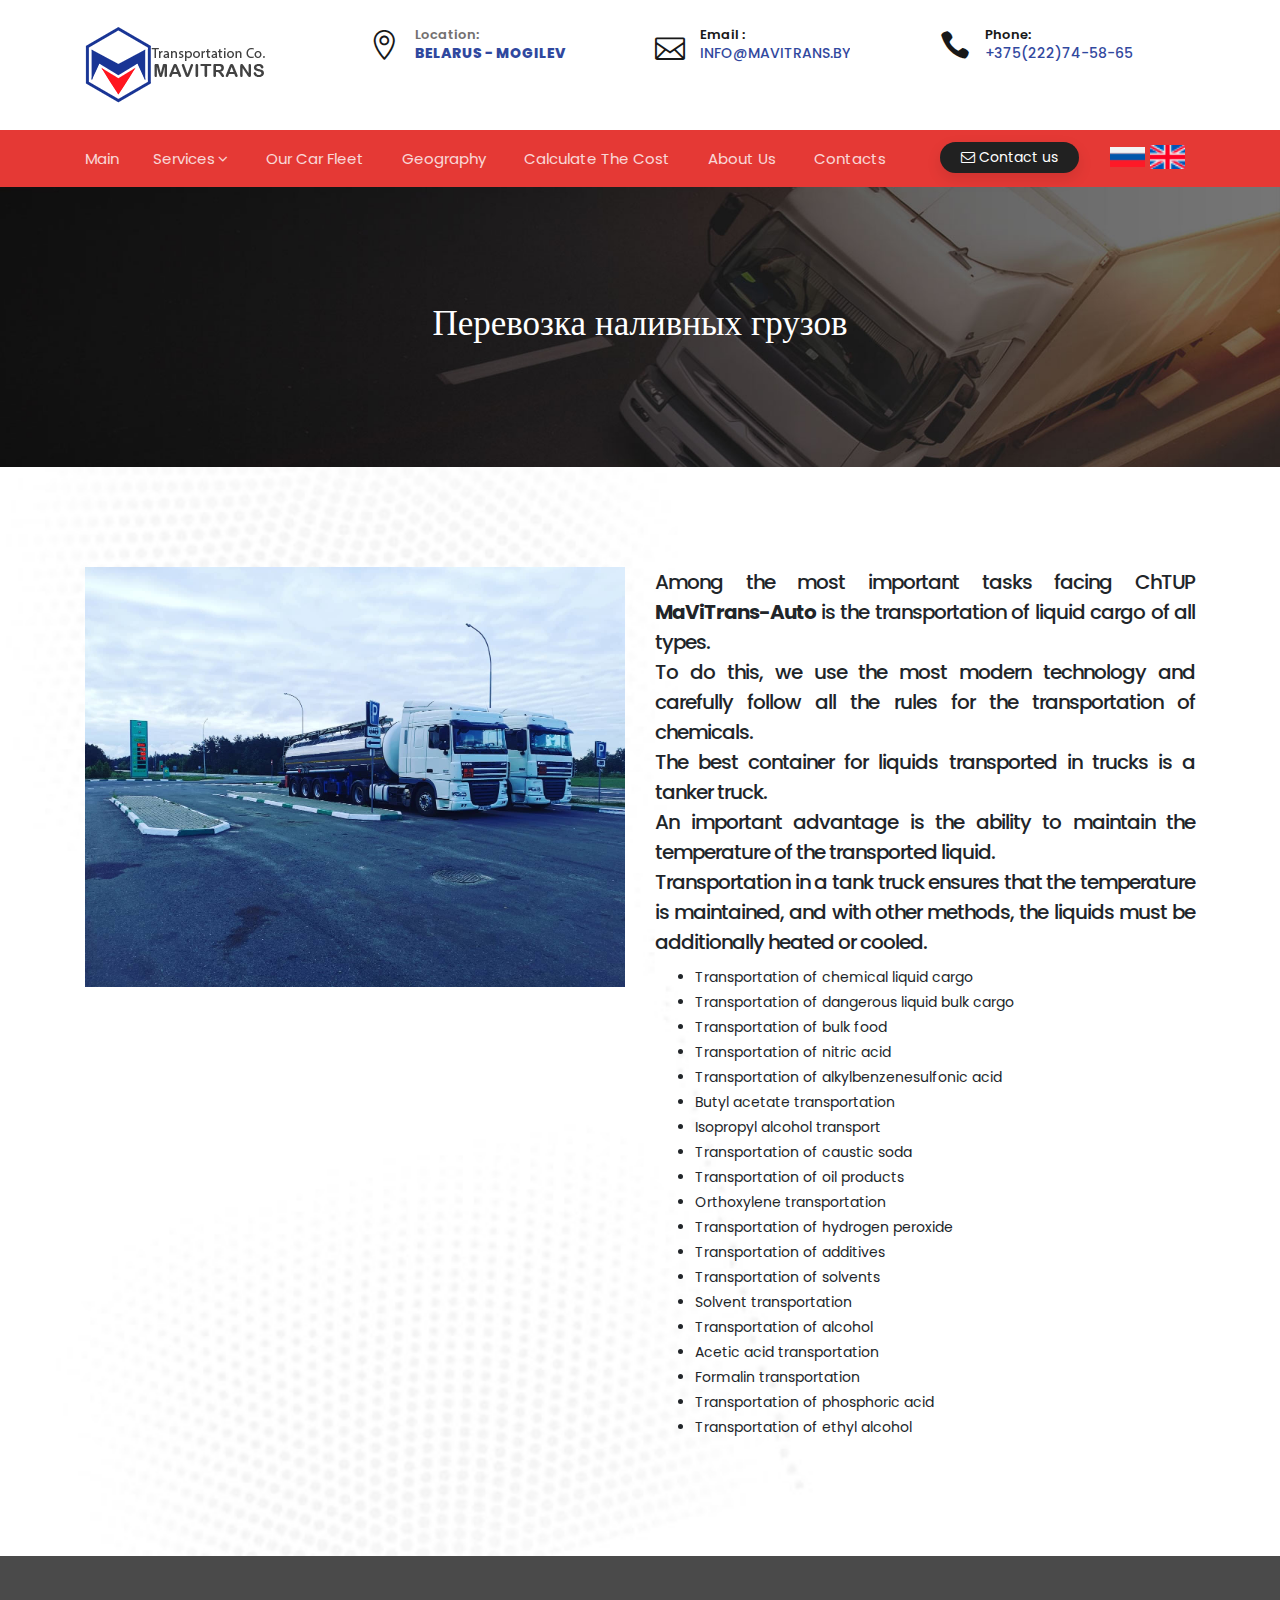
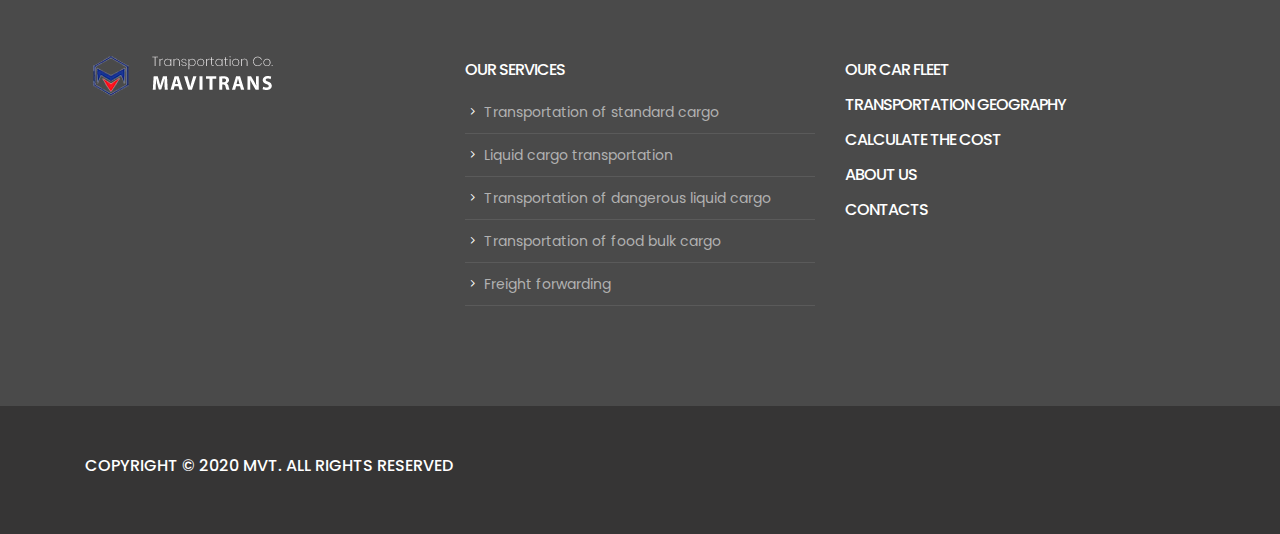
<file: page-liquid-goods.html>
<!DOCTYPE html>
<html lang="en-US">

<head>
    <title>MaViTrans-Auto</title>
    <meta http-equiv="content-type" content="text/html; charset=utf-8">
    <meta name="keywords" content="cargo, clean, contractor, corporate, freight, industry, localization, logistics, modern, shipment, transport, transportation, truck, trucking">
    <meta name="description" content="Transportation and Logistics compony located ad Belarus">
    <meta name="viewport" content="width=device-width, initial-scale=1.0">
    <link href="https://fonts.googleapis.com/css?family=Open+Sans:400,600,800%7CPoppins:300i,300,400,500,600,700,400i,500%7CDancing+Script:700%7CDancing+Script:700%7CGreat+Vibes:400%7CPoppins:400%7CDosis:800%7CRaleway:400,700,800&amp;subset=latin-ext" rel="stylesheet">
    <link rel="stylesheet" href="css/animate.css" />
    <link href="css/owl.carousel.css" rel="stylesheet">
    <link href="css/owl.theme.css" rel="stylesheet">
    <link rel="stylesheet" href="css/bootstrap.min.css">
    <link rel="stylesheet" href="css/hover-min.css">
    <link rel="stylesheet" href="css/flag-icon.min.css">
    <link rel="stylesheet" href="css/style.css">
    <link rel="stylesheet" href="css/elegant_icon.css">
    <link rel="stylesheet" href="fonts/font-awesome/css/font-awesome.min.css">
    <link rel="stylesheet" type="text/css" href="rslider/fonts/pe-icon-7-stroke/css/pe-icon-7-stroke.css">
    <link rel="stylesheet" type="text/css" href="rslider/fonts/font-awesome/css/font-awesome.css">
    <link rel="stylesheet" type="text/css" href="rslider/css/settings.css">
    <link rel="shortcut icon" href="/favicon.ico" type="image/x-icon">
    <!-- Yandex.Metrika counter -->
<script type="text/javascript" >
    (function(m,e,t,r,i,k,a){m[i]=m[i]||function(){(m[i].a=m[i].a||[]).push(arguments)};
    m[i].l=1*new Date();k=e.createElement(t),a=e.getElementsByTagName(t)[0],k.async=1,k.src=r,a.parentNode.insertBefore(k,a)})
    (window, document, "script", "https://mc.yandex.ru/metrika/tag.js", "ym");
 
    ym(67780081, "init", {
         clickmap:true,
         trackLinks:true,
         accurateTrackBounce:true
    });
 </script>
 <noscript><div><img src="https://mc.yandex.ru/watch/67780081" style="position:absolute; left:-9999px;" alt="" /></div></noscript>
 <!-- /Yandex.Metrika counter -->
</head>

<body class="ru">
    <header>
        <div class="header-output padding-tb-10px background-white">
            <div class="container header-in">
                <div class="position-relative">
                    <div class="row">
                        <div class="col-lg-3 col-md-12">
                            <a id="logo" href="index.html" class="d-inline-block margin-tb-15px"><img src="img/logo-dark.png" alt=""></a>
                            <a class="mobile-toggle padding-15px background-second-color border-radius-3" href="#"><i class="fa fa-bars"></i></a>
                        </div>
                        <div class="col-lg-9 col-md-12 d-none d-lg-block position-inherit">
                            <div class="row">
                                <div class="col-lg-4 padding-tb-15px">
                                    <div class="contact-info opacity-9">
                                        <div class="icon margin-top-5px text-black"><span class="icon_pin_alt"></span></div>
                                        <div class="text">
                                            <span class="font-weight-600 title-in" lang="ru">Расположение:</span>
                                            <span class="font-weight-600 title-in" lang="en">Location:</span> <br>
                                            <span class="font-weight-800 text-uppercase text-blue-black" lang="ru">Беларусь - Могилев</span>
                                            <span class="font-weight-800 text-uppercase text-blue-black" lang="en">Belarus - Mogilev</span>
                                        </div>
                                    </div>
                                </div>
                                <div class="col-lg-4 padding-tb-15px">
                                    <div class="contact-info opacity-9">
                                        <div class="icon margin-top-5px text-black"><span class="icon_mail_alt"></span></div>
                                        <div class="text">
                                            <span class="font-weight-600 title-in text-black">Email :	</span> <br>
                                            <span class="font-weight-500 text-uppercase text-blue-black">info@mavitrans.by</span>
                                        </div>
                                    </div>
                                </div>
                                <div class="col-lg-4 padding-tb-15px">
                                    <div class="contact-info opacity-9">
                                        <div class="icon margin-top-5px text-black"><span class="icon_phone"></span></div>
                                        <div class="text">
                                            <span class="font-weight-600 title-in text-black" lang="ru">Телефон:</span> 
                                            <span class="font-weight-600 title-in text-black" lang="en">Phone:</span> <br>
                                            <span class="font-weight-500 text-uppercase text-blue-black">+375(222)74-58-65</span>
                                        </div>
                                    </div>
                                </div>
                            </div>
                        </div>
                    </div>
                </div>

            </div>
        </div>


        <div class="background-main-color clearfix">
            <div class="container">
                <div class="position-relative">
                    <div class="row">
                        <div class="col-lg-9 position-inherit">
                            <ul id="menu-main" class="nav-menu float-lg-left text-lg-left link-padding-tb-16px white-link dropdown-dark">
                                <li lang="ru"><a href="index.html">Главная</a></li>
                                <li lang="en"><a href="index.html">Main</a></li>
                                <li class="has-dropdown" lang="ru"><a href="#">Услуги</a>
                                    <ul class="sub-menu">
                                        <li><a href="page-standart-goods.html">Перевозка стандартных грузов</a></li>
                                        <li><a href="page-liquid-goods.html">Перевозка наливных грузов</a></li>
                                        <li><a href="page-dangerous-liquid-goods.html">Перевозка опасных наливных грузов</a></li>
                                        <li><a href="page-food-liquid-goods.html">Перевозка пищевых наливных грузов</a></li>
                                        <li><a href="page-freight-forwarding.html">Экспедирование грузов</a></li>
                                    </ul>
                                </li>
                                <li class="has-dropdown" lang="en"><a href="#">Services</a>
                                    <ul class="sub-menu">
                                        <li><a href="page-standart-goods.html">Transportation of standard cargo</a></li>
                                        <li><a href="page-liquid-goods.html">Liquid cargo transportation</a></li>
                                        <li><a href="page-dangerous-liquid-goods.html">Transportation of dangerous liquid cargo</a></li>
                                        <li><a href="page-food-liquid-goods.html">Transportation of food bulk cargo</a></li>
                                        <li><a href="page-freight-forwarding.html">Freight forwarding</a></li>
                                    </ul>
                                </li>
                                <li><a href="page-cars.html" lang="ru">Наш автопарк</a></li>
                                <li><a href="page-cars.html" lang="en">Our car fleet</a></li>
                                <li><a href="page-geo.html" lang="ru">География</a></li>
                                <li><a href="page-geo.html" lang="en">Geography</a></li>
                                <li><a href="page-calculate-price.html" lang="ru">Рассчитать стоимость</a></li>
                                <li><a href="page-calculate-price.html" lang="en">Calculate the cost</a></li>
                                <li><a href="page-about-us.html" lang="ru">О нас</a></li>
                                <li><a href="page-about-us.html" lang="en">About us</a></li>
                                <li><a href="page-contact-us.html" lang="ru">Контакты</a></li>
                                <li><a href="page-contact-us.html" lang="en">Contacts</a></li>
                            </ul>
                        </div>

                        <div class="col-lg-3 col-md-12  d-none d-lg-block">
                            <a lang="ru" data-toggle="modal" data-target=".bd-example-modal-lg" href="#" class="float-left btn btn-sm border-radius-30 margin-tb-12px text-white  background-dark  box-shadow padding-lr-20px d-block">
                                <i class="fa fa-envelope-o"></i>  Связаться с нами 
                            </a>
                            <a lang="en" data-toggle="modal" data-target=".bd-example-modal-lg" href="#" class="float-left btn btn-sm border-radius-30 margin-tb-12px text-white  background-dark  box-shadow padding-lr-20px d-block">
                                <i class="fa fa-envelope-o"></i>  Contact us
                            </a>
                        <ul class="lang  float-right" style="
                            display: flex;
                            padding-right: 5px;
                            list-style: none;
                            margin: 0px;
                            margin-top: 15px;
                            padding-left: 0px;
                        ">
                            <li class="ru" style="
                                padding-right: 5px;
                                display: flex;
                                justify-content: center;
                                align-items: center;
                            ">
                                <img id="ru" class="change-language" src="/img/logo_russia.png" alt="" style="width: 35px; cursor: pointer;">
                            </li>
                            <li class="en" style="
                                padding-right: 5px;
                                display: flex;
                                justify-content: center;
                                align-items: center;
                            ">
                                <img id="en" class="change-language" src="/img/logo-eng.png" alt="" style="width: 35px; cursor: pointer;">
                            </li>
                        </ul>
                        </div>
                        
                    </div>
                </div>
            </div>
        </div>
    </header>

    <div class="modal contact-modal fade bd-example-modal-lg" tabindex="-1" role="dialog" aria-hidden="true">
        <div class="modal-dialog modal-lg">
            <div class="modal-content margin-top-150px background-main-color">
                <div class="row no-gutters">
                    <div class="col-lg-5">
                        <img src="img/contact-img.jpg" alt="">
                    </div>
                    <div class="col-lg-7">
                        <div class="padding-30px">
                            <h3 lang="ru" class="padding-bottom-15px">Обратная свять</h3>
                            <h3 lang="en" class="padding-bottom-15px">Feedback</h3>
                            <form>
                                <div class="form-row">
                                    <div class="form-group col-md-6">
                                        <label lang="ru">Представьтесь</label>
                                        <label lang="en">Name</label>
                                        <input type="text" class="form-control" id="inputName" placeholder="Имя">
                                    </div>
                                    <div class="form-group col-md-6">
                                        <label>Email</label>
                                        <input type="email" class="form-control" id="inputEmail" placeholder="Email">
                                    </div>
                                </div>
                                <div class="form-group">
                                    <label lang="ru">Адрес </label>
                                    <label lang="ru">Address </label>
                                    <input type="text" class="form-control" id="inputAddress" placeholder="Адрес">
                                </div>
                                <div class="form-group">
                                    <label lang="ru">Сообщение</label>
                                    <label lang="en">Message</label>
                                    <textarea class="form-control" id="exampleFormControlTextarea" rows="3"></textarea>
                                </div>
                                <a lang="ru" class="btn-sm btn-lg btn-block background-dark text-white text-center  text-uppercase rounded-0 padding-15px send-feedback">ОТПРАВИТЬ</a>
                                <a lang="ru" class="btn-sm btn-lg btn-block background-dark text-white text-center  text-uppercase rounded-0 padding-15px sended hide">Спасибо, заявка отправлена!</a>
                                <a lang="en" class="btn-sm btn-lg btn-block background-dark text-white text-center  text-uppercase rounded-0 padding-15px send-feedback">SEND</a>
                                <a lang="en" class="btn-sm btn-lg btn-block background-dark text-white text-center  text-uppercase rounded-0 padding-15px sended hide">Thank you!</a>
                            </form>
                        </div>
                    </div>
                </div>
            </div>
        </div>
    </div>


    <div class="page-title">
        <div class="container">
            <div class="padding-tb-120px">
                <h1 lang="ru">Перевозка наливных грузов</h1>
                <h1 lang="en">Перевозка наливных грузов</h1>
            </div>
        </div>
    </div>


    <div class="nile-about-section">
        <div class="container">
            <div class="row">
                <div class="col-lg-6">
                    <img src="img/cars/car3.jpeg" alt="">
                </div>
                <div class="col-lg-6 sm-mb-45px">
                    <h3 lang="ru" style="line-height: 30px; text-align: justify;">
                        Среди самых важных задач, стоящих перед ЧТУП  <b>«МаВиТранс-Авто»</b> - перевозка наливных грузов всех типов. <br/>
                        Для этого мы используем наиболее современную технику и тщательно соблюдаем все правила транспортировки химических веществ. <br/>
                        Лучшей тарой для перевозимых в грузовой технике жидкостей признана автоцистерна. <br/>
                         Важное преимущество – возможность сохранить температуру перевозимой жидкости. <br/>
                        Перевозка в автоцистерне обеспечивает сохранение температуры, а при других способах жидкости необходимо дополнительно нагревать или охлаждать. <br/>
                    </h3>
                    <h3 lang="en" style="line-height: 30px; text-align: justify;">
                        Among the most important tasks facing ChTUP <b> MaViTrans-Auto </b> is the transportation of liquid cargo of all types. <br/>
                        To do this, we use the most modern technology and carefully follow all the rules for the transportation of chemicals. <br/>
                        The best container for liquids transported in trucks is a tanker truck. <br/>
                         An important advantage is the ability to maintain the temperature of the transported liquid. <br/>
                        Transportation in a tank truck ensures that the temperature is maintained, and with other methods, the liquids must be additionally heated or cooled. <br/>
                    </h3>
                    <ul lang="ru">
                        <li>Перевозка химических наливных грузов</li>
                        <li>Перевозка опасных наливных жидких грузов</li>
                        <li>Перевозка пищевых наливных грузов</li>
                        <li>Перевозка азотной кислоты</li>
                        <li>Перевозка алкилбензолсульфокислоты</li>
                        <li>Перевозка бутилацетата</li>
                        <li>Перевозка изопропилового спирта</li>
                        <li>Перевозка каустической соды</li>
                        <li>Перевозка нефтепродуктов</li>
                        <li>Перевозка ортоксилола </li>
                        <li>Перевозка перекиси водорода</li>
                        <li>Перевозка присадок</li>
                        <li>Перевозка растворителей</li>
                        <li>Перевозка сольвента</li>
                        <li>Перевозка спиртов</li>
                        <li>Перевозка уксусной кислоты</li>
                        <li>Перевозка формалина</li>
                        <li>Перевозка фосфорной кислоты</li>
                        <li>Перевозка этилового спирта</li>
                    </ul>
                    <ul lang="en">
                        <li> Transportation of chemical liquid cargo </li>
                        <li> Transportation of dangerous liquid bulk cargo </li>
                        <li> Transportation of bulk food </li>
                        <li> Transportation of nitric acid </li>
                        <li> Transportation of alkylbenzenesulfonic acid </li>
                        <li> Butyl acetate transportation </li>
                        <li> Isopropyl alcohol transport </li>
                        <li> Transportation of caustic soda </li>
                        <li> Transportation of oil products </li>
                        <li> Orthoxylene transportation </li>
                        <li> Transportation of hydrogen peroxide </li>
                        <li> Transportation of additives </li>
                        <li> Transportation of solvents </li>
                        <li> Solvent transportation </li>
                        <li> Transportation of alcohol </li>
                        <li> Acetic acid transportation </li>
                        <li> Formalin transportation </li>
                        <li> Transportation of phosphoric acid </li>
                        <li> Transportation of ethyl alcohol </li>
                    </ul>
                </div>
            </div>
        </div>
    </div>

    <footer class="layout-dark">
        <div class="container padding-tb-100px">
            <div class="row">

                <div class="col-lg-4 col-md-6">
                    <div class="about-us sm-mb-45px">
                        <div class="logo-footer margin-bottom-35px">
                            <a href="#"><img src="img/logo-1.png" alt=""></a>
                        </div>
                    </div>
                </div>

                <div class="col-lg-4 col-md-6">
                    <div class="nile-widget widget_nav_menu sm-mb-45px">
                        <h3 lang="ru" class="title">Наши услуги</h3>
                        <h3 lang="en" class="title">Our services</h3>
                        <ul class="footer-menu">
                            <li lang="ru"><a href="page-standart-goods.html">Перевозка стандартных грузов</a></li>
                            <li lang="en"><a href="page-standart-goods.html">Transportation of standard cargo</a></li>

                            <li lang="ru"><a href="page-liquid-goods.html">Перевозка наливных грузов</a></li>
                            <li lang="en"><a href="page-liquid-goods.html">Liquid cargo transportation</a></li>

                            <li lang="ru"><a href="page-dangerous-liquid-goods.html">Перевозка опасных наливных грузов</a></li>
                            <li lang="en"><a href="page-dangerous-liquid-goods.html">Transportation of dangerous liquid cargo</a></li>

                            <li lang="ru"><a href="page-food-liquid-goods.html">Перевозка пищевых наливных грузов</a></li>
                            <li lang="en"><a href="page-food-liquid-goods.html">Transportation of food bulk cargo</a></li>

                            <li lang="ru"><a href="page-freight-forwarding.html">Экспедирование грузов</a></li>
                            <li lang="en"><a href="page-freight-forwarding.html">Freight forwarding</a></li>
                        </ul>
                    </div>
                </div>


                <div class="col-lg-4 col-md-6">
                    <div class="nile-widget widget_nav_menu sm-mb-45px">
                        <h3 lang="ru" class="title"><a href="page-cars.html">Наш автопарк</a></h3>
                        <h3 lang="en" class="title"><a href="page-cars.html">Our car fleet</a></h3>
                        
                        <h3 lang="ru" class="title"><a href="page-geo.html">География перевозок</a></h3>
                        <h3 lang="en" class="title"><a href="page-geo.html">Transportation geography</a></h3>
                        
                        <h3 lang="ru" class="title"><a href="page-calculate-price.html">Рассчитать стоимость</a></h3>
                        <h3 lang="en" class="title"><a href="page-calculate-price.html">Calculate the cost</a></h3>
                        
                        <h3 lang="ru" class="title"><a href="page-about-us.html">О нас</a></h3>
                        <h3 lang="en" class="title"><a href="page-about-us.html">About us</a></h3>
                        
                        <h3 lang="ru" class="title"><a href="page-contact-us.html">Контакты</a></h3>
                        <h3 lang="en" class="title"><a href="page-contact-us.html">Contacts</a></h3>
                    </div>
                </div>

            </div>
        </div>
        <div class="copy-right">
            <div class="container padding-tb-50px">
                <div class="row">
                    <div class="col-lg-12">
                        <h5>
                            Copyright © 2020 MVT. All Rights Reserved
                        </h5>
                    </div>
                </div>
            </div>
        </div>
    </footer>
    <script src="js/jquery-3.2.1.min.js"></script>
    <script src="js/owl.carousel.min.js"></script>
    <script src="js/imagesloaded.min.js"></script>
    <script src="js/custom.js"></script>
    <script src="js/popper.min.js"></script>
    <script src="js/bootstrap.min.js"></script>
    <script src="js/script.js"></script>
</body>


<!-- page-about-us01:28-->
</html>
</file>
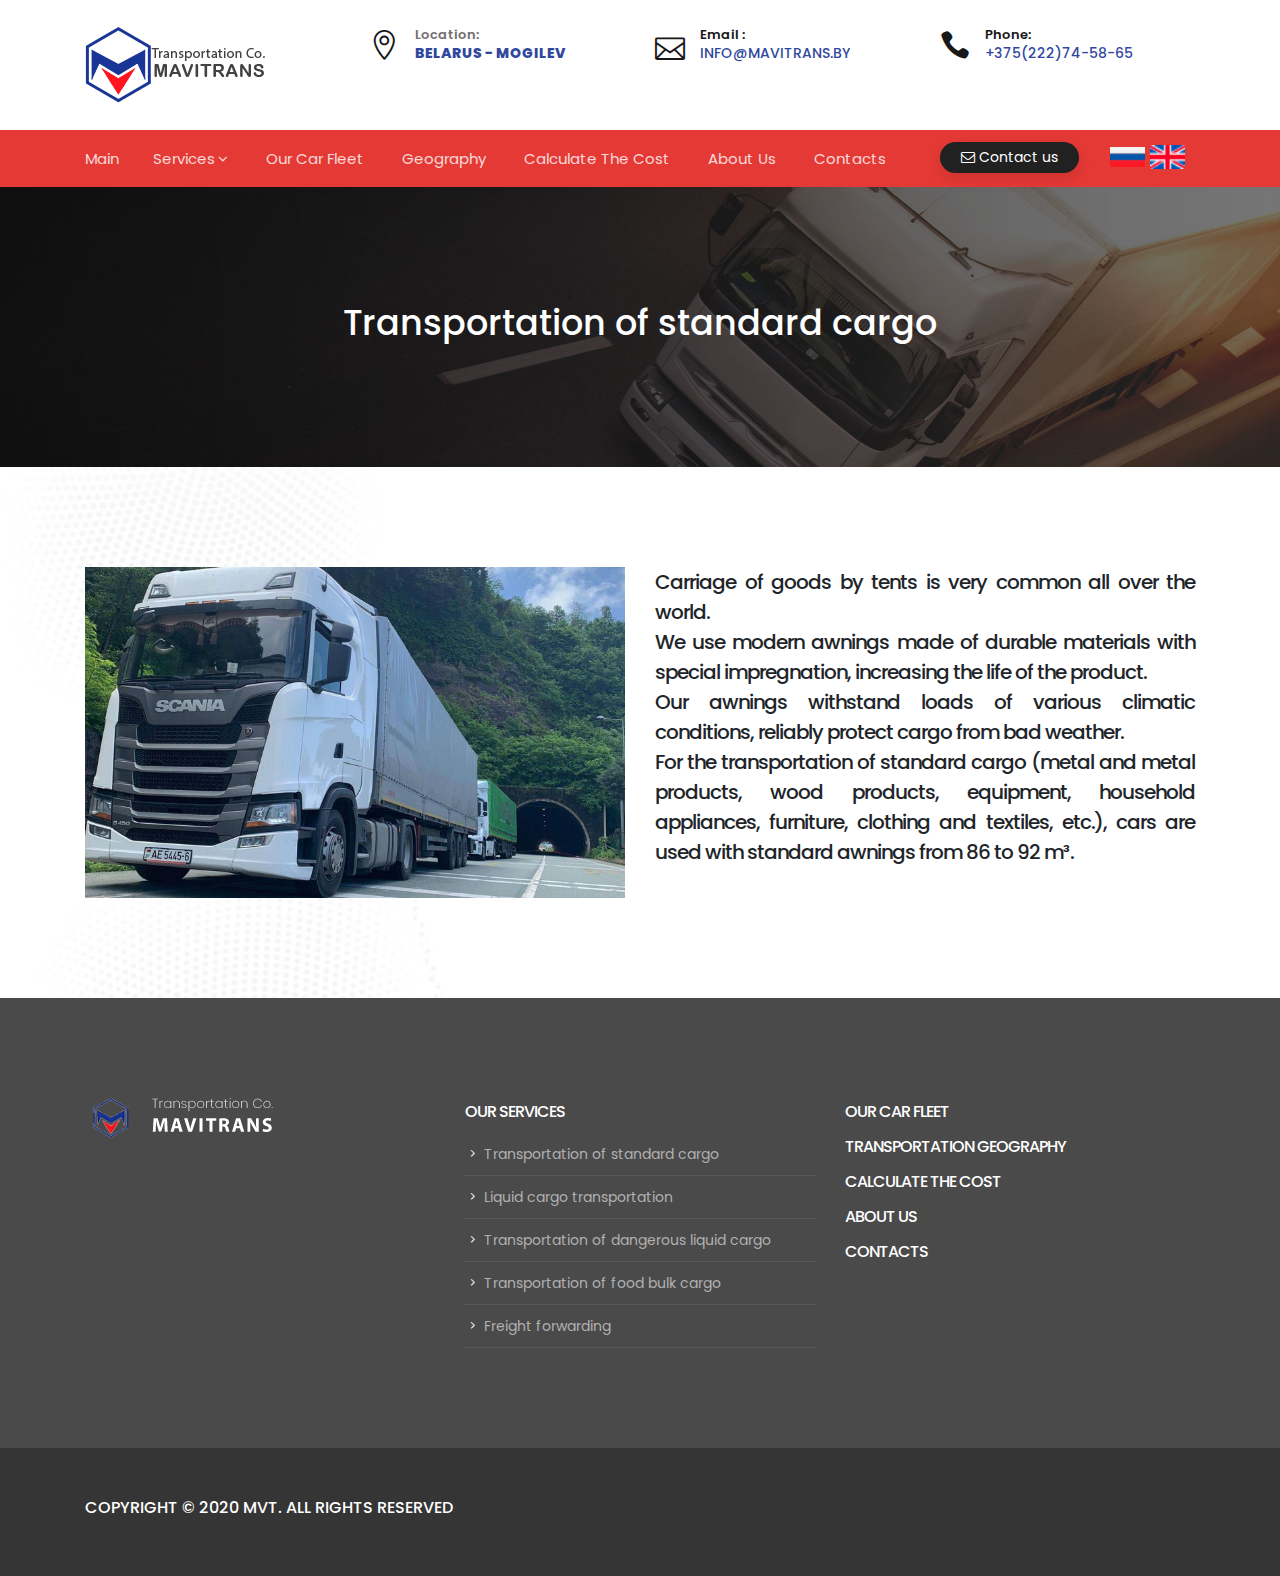
<file: page-standart-goods.html>
<!DOCTYPE html>
<html lang="en-US">

<head>
    <title>MaViTrans-Auto</title>
    <meta http-equiv="content-type" content="text/html; charset=utf-8">
    <meta name="keywords" content="cargo, clean, contractor, corporate, freight, industry, localization, logistics, modern, shipment, transport, transportation, truck, trucking">
    <meta name="description" content="Transportation and Logistics compony located ad Belarus">
    <meta name="viewport" content="width=device-width, initial-scale=1.0">
    <link href="https://fonts.googleapis.com/css?family=Open+Sans:400,600,800%7CPoppins:300i,300,400,500,600,700,400i,500%7CDancing+Script:700%7CDancing+Script:700%7CGreat+Vibes:400%7CPoppins:400%7CDosis:800%7CRaleway:400,700,800&amp;subset=latin-ext" rel="stylesheet">
    <link rel="stylesheet" href="css/animate.css" />
    <link href="css/owl.carousel.css" rel="stylesheet">
    <link href="css/owl.theme.css" rel="stylesheet">
    <link rel="stylesheet" href="css/bootstrap.min.css">
    <link rel="stylesheet" href="css/hover-min.css">
    <link rel="stylesheet" href="css/flag-icon.min.css">
    <link rel="stylesheet" href="css/style.css">
    <link rel="stylesheet" href="css/elegant_icon.css">
    <link rel="stylesheet" href="fonts/font-awesome/css/font-awesome.min.css">
    <link rel="stylesheet" type="text/css" href="rslider/fonts/pe-icon-7-stroke/css/pe-icon-7-stroke.css">
    <link rel="stylesheet" type="text/css" href="rslider/fonts/font-awesome/css/font-awesome.css">
    <link rel="stylesheet" type="text/css" href="rslider/css/settings.css">
    <link rel="shortcut icon" href="/favicon.ico" type="image/x-icon">
    <!-- Yandex.Metrika counter -->
<script type="text/javascript" >
    (function(m,e,t,r,i,k,a){m[i]=m[i]||function(){(m[i].a=m[i].a||[]).push(arguments)};
    m[i].l=1*new Date();k=e.createElement(t),a=e.getElementsByTagName(t)[0],k.async=1,k.src=r,a.parentNode.insertBefore(k,a)})
    (window, document, "script", "https://mc.yandex.ru/metrika/tag.js", "ym");
 
    ym(67780081, "init", {
         clickmap:true,
         trackLinks:true,
         accurateTrackBounce:true
    });
 </script>
 <noscript><div><img src="https://mc.yandex.ru/watch/67780081" style="position:absolute; left:-9999px;" alt="" /></div></noscript>
 <!-- /Yandex.Metrika counter -->
</head>

<body class="ru">
    <header>
        <div class="header-output padding-tb-10px background-white">
            <div class="container header-in">
                <div class="position-relative">
                    <div class="row">
                        <div class="col-lg-3 col-md-12">
                            <a id="logo" href="index.html" class="d-inline-block margin-tb-15px"><img src="img/logo-dark.png" alt=""></a>
                            <a class="mobile-toggle padding-15px background-second-color border-radius-3" href="#"><i class="fa fa-bars"></i></a>
                        </div>
                        <div class="col-lg-9 col-md-12 d-none d-lg-block position-inherit">
                            <div class="row">
                                <div class="col-lg-4 padding-tb-15px">
                                    <div class="contact-info opacity-9">
                                        <div class="icon margin-top-5px text-black"><span class="icon_pin_alt"></span></div>
                                        <div class="text">
                                            <span class="font-weight-600 title-in" lang="ru">Расположение:</span>
                                            <span class="font-weight-600 title-in" lang="en">Location:</span> <br>
                                            <span class="font-weight-800 text-uppercase text-blue-black" lang="ru">Беларусь - Могилев</span>
                                            <span class="font-weight-800 text-uppercase text-blue-black" lang="en">Belarus - Mogilev</span>
                                        </div>
                                    </div>
                                </div>
                                <div class="col-lg-4 padding-tb-15px">
                                    <div class="contact-info opacity-9">
                                        <div class="icon margin-top-5px text-black"><span class="icon_mail_alt"></span></div>
                                        <div class="text">
                                            <span class="font-weight-600 title-in text-black">Email :	</span> <br>
                                            <span class="font-weight-500 text-uppercase text-blue-black">info@mavitrans.by</span>
                                        </div>
                                    </div>
                                </div>
                                <div class="col-lg-4 padding-tb-15px">
                                    <div class="contact-info opacity-9">
                                        <div class="icon margin-top-5px text-black"><span class="icon_phone"></span></div>
                                        <div class="text">
                                            <span class="font-weight-600 title-in text-black" lang="ru">Телефон:</span> 
                                            <span class="font-weight-600 title-in text-black" lang="en">Phone:</span> <br>
                                            <span class="font-weight-500 text-uppercase text-blue-black">+375(222)74-58-65</span>
                                        </div>
                                    </div>
                                </div>
                            </div>
                        </div>
                    </div>
                </div>

            </div>
        </div>


        <div class="background-main-color clearfix">
            <div class="container">
                <div class="position-relative">
                    <div class="row">
                        <div class="col-lg-9 position-inherit">
                            <ul id="menu-main" class="nav-menu float-lg-left text-lg-left link-padding-tb-16px white-link dropdown-dark">
                                <li lang="ru"><a href="index.html">Главная</a></li>
                                <li lang="en"><a href="index.html">Main</a></li>
                                <li class="has-dropdown" lang="ru"><a href="#">Услуги</a>
                                    <ul class="sub-menu">
                                        <li><a href="page-standart-goods.html">Перевозка стандартных грузов</a></li>
                                        <li><a href="page-liquid-goods.html">Перевозка наливных грузов</a></li>
                                        <li><a href="page-dangerous-liquid-goods.html">Перевозка опасных наливных грузов</a></li>
                                        <li><a href="page-food-liquid-goods.html">Перевозка пищевых наливных грузов</a></li>
                                        <li><a href="page-freight-forwarding.html">Экспедирование грузов</a></li>
                                    </ul>
                                </li>
                                <li class="has-dropdown" lang="en"><a href="#">Services</a>
                                    <ul class="sub-menu">
                                        <li><a href="page-standart-goods.html">Transportation of standard cargo</a></li>
                                        <li><a href="page-liquid-goods.html">Liquid cargo transportation</a></li>
                                        <li><a href="page-dangerous-liquid-goods.html">Transportation of dangerous liquid cargo</a></li>
                                        <li><a href="page-food-liquid-goods.html">Transportation of food bulk cargo</a></li>
                                        <li><a href="page-freight-forwarding.html">Freight forwarding</a></li>
                                    </ul>
                                </li>
                                <li><a href="page-cars.html" lang="ru">Наш автопарк</a></li>
                                <li><a href="page-cars.html" lang="en">Our car fleet</a></li>
                                <li><a href="page-geo.html" lang="ru">География</a></li>
                                <li><a href="page-geo.html" lang="en">Geography</a></li>
                                <li><a href="page-calculate-price.html" lang="ru">Рассчитать стоимость</a></li>
                                <li><a href="page-calculate-price.html" lang="en">Calculate the cost</a></li>
                                <li><a href="page-about-us.html" lang="ru">О нас</a></li>
                                <li><a href="page-about-us.html" lang="en">About us</a></li>
                                <li><a href="page-contact-us.html" lang="ru">Контакты</a></li>
                                <li><a href="page-contact-us.html" lang="en">Contacts</a></li>
                            </ul>
                        </div>

                        <div class="col-lg-3 col-md-12  d-none d-lg-block">
                            <a lang="ru" data-toggle="modal" data-target=".bd-example-modal-lg" href="#" class="float-left btn btn-sm border-radius-30 margin-tb-12px text-white  background-dark  box-shadow padding-lr-20px d-block">
                                <i class="fa fa-envelope-o"></i>  Связаться с нами 
                            </a>
                            <a lang="en" data-toggle="modal" data-target=".bd-example-modal-lg" href="#" class="float-left btn btn-sm border-radius-30 margin-tb-12px text-white  background-dark  box-shadow padding-lr-20px d-block">
                                <i class="fa fa-envelope-o"></i>  Contact us
                            </a>
                        <ul class="lang  float-right" style="
                            display: flex;
                            padding-right: 5px;
                            list-style: none;
                            margin: 0px;
                            margin-top: 15px;
                            padding-left: 0px;
                        ">
                            <li class="ru" style="
                                padding-right: 5px;
                                display: flex;
                                justify-content: center;
                                align-items: center;
                            ">
                                <img id="ru" class="change-language" src="/img/logo_russia.png" alt="" style="width: 35px; cursor: pointer;">
                            </li>
                            <li class="en" style="
                                padding-right: 5px;
                                display: flex;
                                justify-content: center;
                                align-items: center;
                            ">
                                <img id="en" class="change-language" src="/img/logo-eng.png" alt="" style="width: 35px; cursor: pointer;">
                            </li>
                        </ul>
                        </div>
                        
                    </div>
                </div>
            </div>
        </div>
    </header>

    <div class="modal contact-modal fade bd-example-modal-lg" tabindex="-1" role="dialog" aria-hidden="true">
        <div class="modal-dialog modal-lg">
            <div class="modal-content margin-top-150px background-main-color">
                <div class="row no-gutters">
                    <div class="col-lg-5">
                        <img src="img/contact-img.jpg" alt="">
                    </div>
                    <div class="col-lg-7">
                        <div class="padding-30px">
                            <h3 lang="ru" class="padding-bottom-15px">Обратная свять</h3>
                            <h3 lang="en" class="padding-bottom-15px">Feedback</h3>
                            <form>
                                <div class="form-row">
                                    <div class="form-group col-md-6">
                                        <label lang="ru">Представьтесь</label>
                                        <label lang="en">Name</label>
                                        <input type="text" class="form-control" id="inputName" placeholder="Имя">
                                    </div>
                                    <div class="form-group col-md-6">
                                        <label>Email</label>
                                        <input type="email" class="form-control" id="inputEmail" placeholder="Email">
                                    </div>
                                </div>
                                <div class="form-group">
                                    <label lang="ru">Адрес </label>
                                    <label lang="ru">Address </label>
                                    <input type="text" class="form-control" id="inputAddress" placeholder="Адрес">
                                </div>
                                <div class="form-group">
                                    <label lang="ru">Сообщение</label>
                                    <label lang="en">Message</label>
                                    <textarea class="form-control" id="exampleFormControlTextarea" rows="3"></textarea>
                                </div>
                                <a lang="ru" class="btn-sm btn-lg btn-block background-dark text-white text-center  text-uppercase rounded-0 padding-15px send-feedback">ОТПРАВИТЬ</a>
                                <a lang="ru" class="btn-sm btn-lg btn-block background-dark text-white text-center  text-uppercase rounded-0 padding-15px sended hide">Спасибо, заявка отправлена!</a>
                                <a lang="en" class="btn-sm btn-lg btn-block background-dark text-white text-center  text-uppercase rounded-0 padding-15px send-feedback">SEND</a>
                                <a lang="en" class="btn-sm btn-lg btn-block background-dark text-white text-center  text-uppercase rounded-0 padding-15px sended hide">Thank you!</a>
                            </form>
                        </div>
                    </div>
                </div>
            </div>
        </div>
    </div>


    <div class="page-title">
        <div class="container">
            <div class="padding-tb-120px">
                <h1 lang="ru">Перевозки стандартных грузов</h1>
                <h1 lang="en">Transportation of standard cargo</h1>
            </div>
        </div>
    </div>


    <div class="nile-about-section">
        <div class="container">
            <div class="row">
                <div class="col-lg-6">
                    <img src="img/cars/main1.jpg" alt="">
                </div>
                <div class="col-lg-6 sm-mb-45px">
                    <h3 lang="ru" style="line-height: 30px; text-align: justify;">
                        Перевозки грузов тентами весьма распространены по всему миру. <br/> 
                        Мы используем современные тенты, изготавливаемые из прочных материалов со специальной пропиткой, 
                        повышающей срок эксплуатации изделия. <br/>
                        Наши тенты выдерживают нагрузки различных климатических условий, надежно защищают грузы от непогоды. <br/> 
                        Для перевозки стандартных грузов (метал и металлоизделия, изделия из дерева, оборудование, бытовая техника, мебель, одежда и текстиль и т.д.) используются автомобили 
                        со стандартными тентами объемом от 86 до 92 м³. 
                    </h3>
                    <h3 lang="en" style="line-height: 30px; text-align: justify;">
                        Carriage of goods by tents is very common all over the world. <br/>
                        We use modern awnings made of durable materials with special impregnation,
                        increasing the life of the product. <br/>
                        Our awnings withstand loads of various climatic conditions, reliably protect cargo from bad weather. <br/>
                        For the transportation of standard cargo (metal and metal products, wood products, equipment, household appliances, furniture, clothing and textiles, etc.), cars are used
                        with standard awnings from 86 to 92 m³.
                    </h3>
                </div>
            </div>
        </div>
    </div>

    <footer class="layout-dark">
        <div class="container padding-tb-100px">
            <div class="row">

                <div class="col-lg-4 col-md-6">
                    <div class="about-us sm-mb-45px">
                        <div class="logo-footer margin-bottom-35px">
                            <a href="#"><img src="img/logo-1.png" alt=""></a>
                        </div>
                    </div>
                </div>

                <div class="col-lg-4 col-md-6">
                    <div class="nile-widget widget_nav_menu sm-mb-45px">
                        <h3 lang="ru" class="title">Наши услуги</h3>
                        <h3 lang="en" class="title">Our services</h3>
                        <ul class="footer-menu">
                            <li lang="ru"><a href="page-standart-goods.html">Перевозка стандартных грузов</a></li>
                            <li lang="en"><a href="page-standart-goods.html">Transportation of standard cargo</a></li>

                            <li lang="ru"><a href="page-liquid-goods.html">Перевозка наливных грузов</a></li>
                            <li lang="en"><a href="page-liquid-goods.html">Liquid cargo transportation</a></li>

                            <li lang="ru"><a href="page-dangerous-liquid-goods.html">Перевозка опасных наливных грузов</a></li>
                            <li lang="en"><a href="page-dangerous-liquid-goods.html">Transportation of dangerous liquid cargo</a></li>

                            <li lang="ru"><a href="page-food-liquid-goods.html">Перевозка пищевых наливных грузов</a></li>
                            <li lang="en"><a href="page-food-liquid-goods.html">Transportation of food bulk cargo</a></li>

                            <li lang="ru"><a href="page-freight-forwarding.html">Экспедирование грузов</a></li>
                            <li lang="en"><a href="page-freight-forwarding.html">Freight forwarding</a></li>
                        </ul>
                    </div>
                </div>


                <div class="col-lg-4 col-md-6">
                    <div class="nile-widget widget_nav_menu sm-mb-45px">
                        <h3 lang="ru" class="title"><a href="page-cars.html">Наш автопарк</a></h3>
                        <h3 lang="en" class="title"><a href="page-cars.html">Our car fleet</a></h3>
                        
                        <h3 lang="ru" class="title"><a href="page-geo.html">География перевозок</a></h3>
                        <h3 lang="en" class="title"><a href="page-geo.html">Transportation geography</a></h3>
                        
                        <h3 lang="ru" class="title"><a href="page-calculate-price.html">Рассчитать стоимость</a></h3>
                        <h3 lang="en" class="title"><a href="page-calculate-price.html">Calculate the cost</a></h3>
                        
                        <h3 lang="ru" class="title"><a href="page-about-us.html">О нас</a></h3>
                        <h3 lang="en" class="title"><a href="page-about-us.html">About us</a></h3>
                        
                        <h3 lang="ru" class="title"><a href="page-contact-us.html">Контакты</a></h3>
                        <h3 lang="en" class="title"><a href="page-contact-us.html">Contacts</a></h3>
                    </div>
                </div>

            </div>
        </div>
        <div class="copy-right">
            <div class="container padding-tb-50px">
                <div class="row">
                    <div class="col-lg-12">
                        <h5>
                            Copyright © 2020 MVT. All Rights Reserved
                        </h5>
                    </div>
                </div>
            </div>
        </div>
    </footer>
    <script src="js/jquery-3.2.1.min.js"></script>
    <script src="js/owl.carousel.min.js"></script>
    <script src="js/imagesloaded.min.js"></script>
    <script src="js/custom.js"></script>
    <script src="js/popper.min.js"></script>
    <script src="js/bootstrap.min.js"></script>
    <script src="js/script.js"></script>
</body>


<!-- page-about-us01:28-->
</html>
</file>
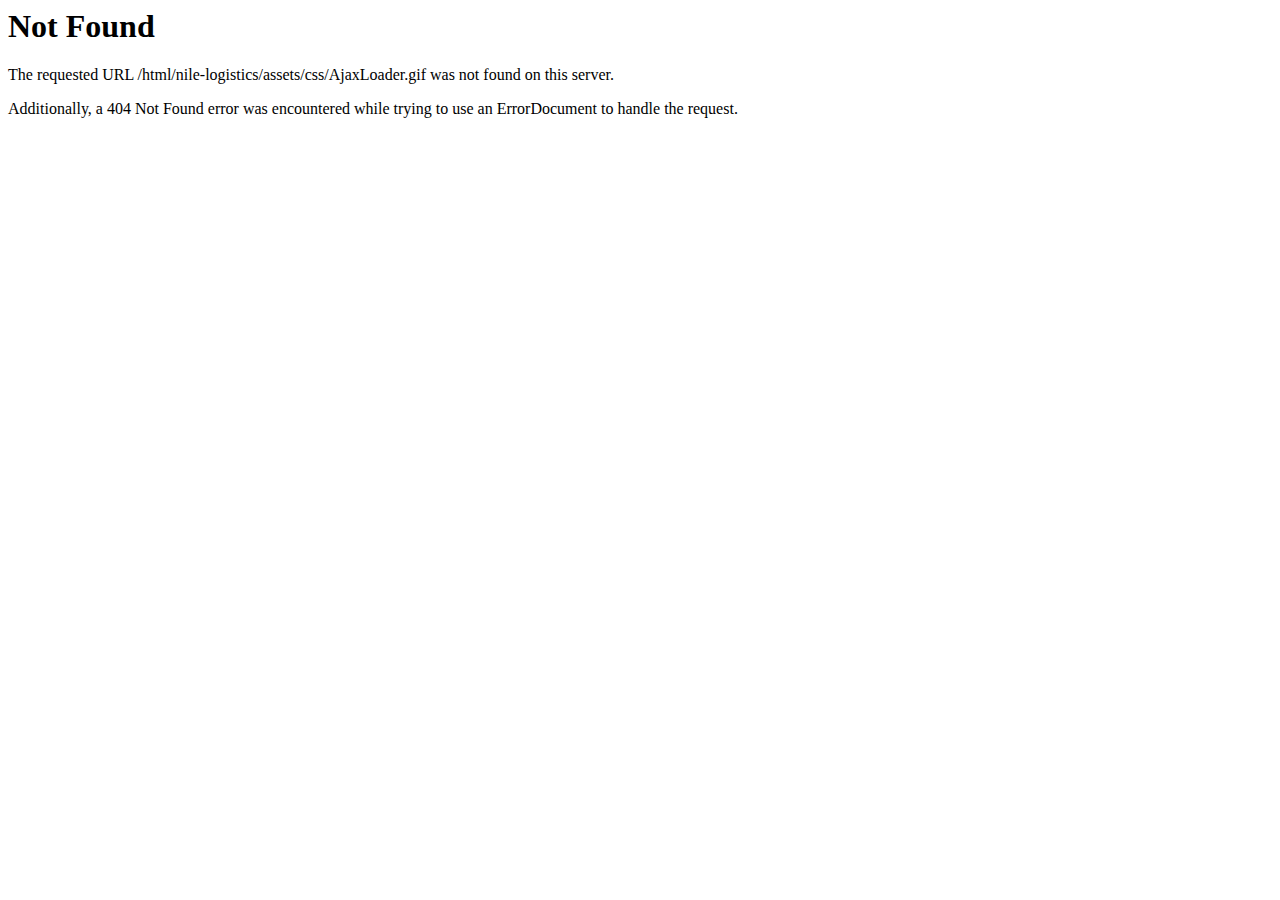
<file: css/AjaxLoader.html>
<!DOCTYPE HTML PUBLIC "-//IETF//DTD HTML 2.0//EN">
<html><head>
<title>404 Not Found</title>
</head><body>
<h1>Not Found</h1>
<p>The requested URL /html/nile-logistics/assets/css/AjaxLoader.gif was not found on this server.</p>
<p>Additionally, a 404 Not Found
error was encountered while trying to use an ErrorDocument to handle the request.</p>
</body></html>
</file>
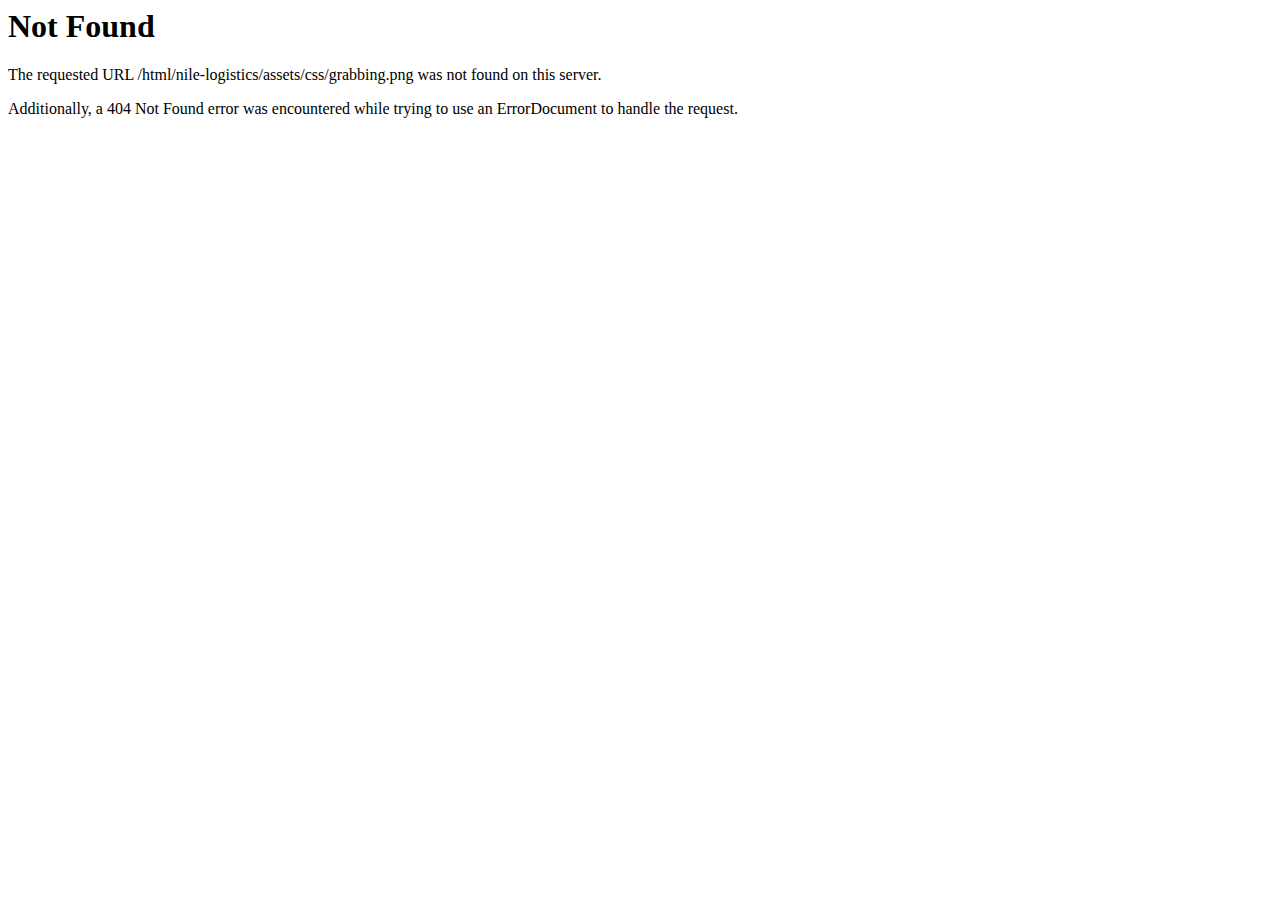
<file: css/grabbing.html>
<!DOCTYPE HTML PUBLIC "-//IETF//DTD HTML 2.0//EN">
<html><head>
<title>404 Not Found</title>
</head><body>
<h1>Not Found</h1>
<p>The requested URL /html/nile-logistics/assets/css/grabbing.png was not found on this server.</p>
<p>Additionally, a 404 Not Found
error was encountered while trying to use an ErrorDocument to handle the request.</p>
</body></html>
</file>
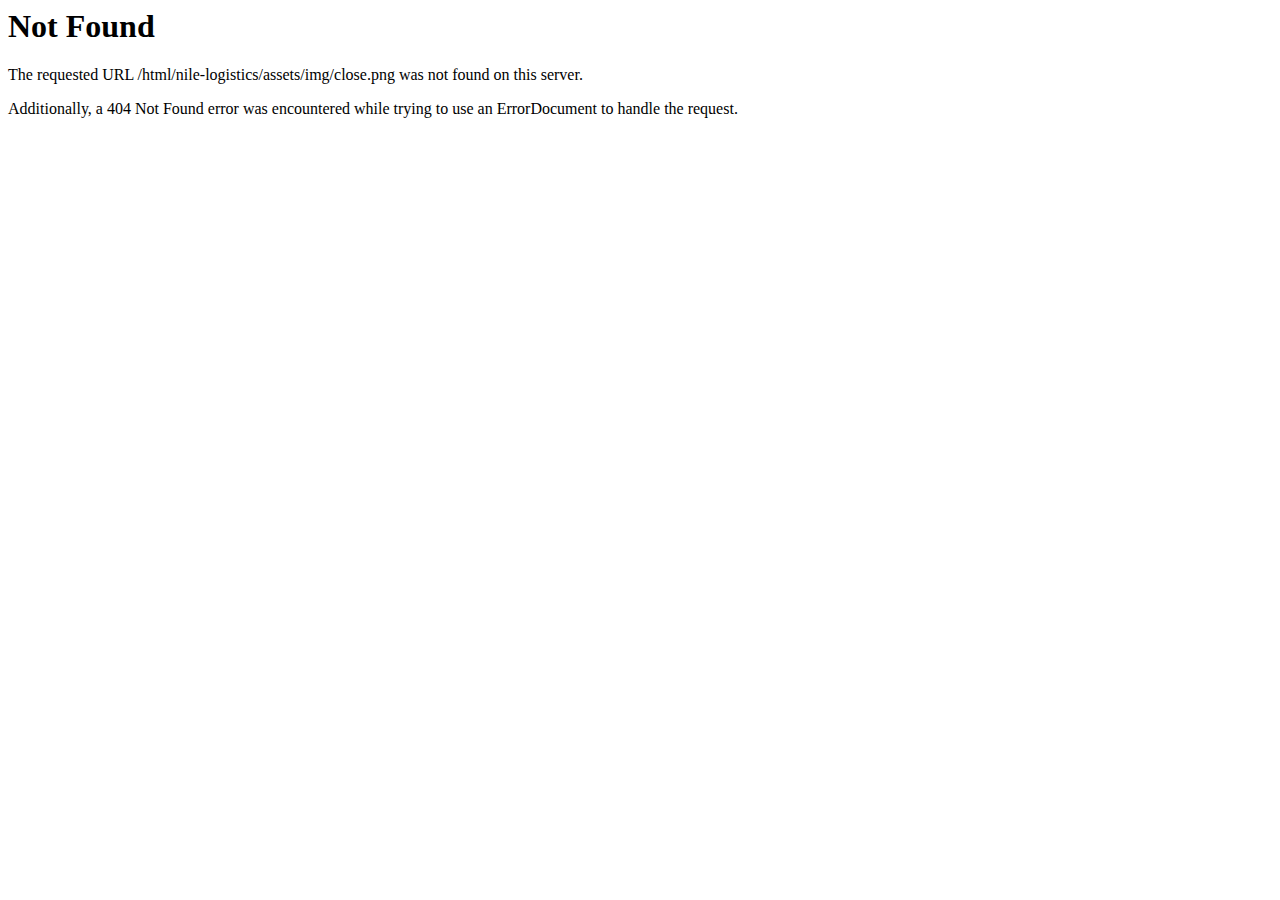
<file: img/close.html>
<!DOCTYPE HTML PUBLIC "-//IETF//DTD HTML 2.0//EN">
<html><head>
<title>404 Not Found</title>
</head><body>
<h1>Not Found</h1>
<p>The requested URL /html/nile-logistics/assets/img/close.png was not found on this server.</p>
<p>Additionally, a 404 Not Found
error was encountered while trying to use an ErrorDocument to handle the request.</p>
</body></html>
</file>
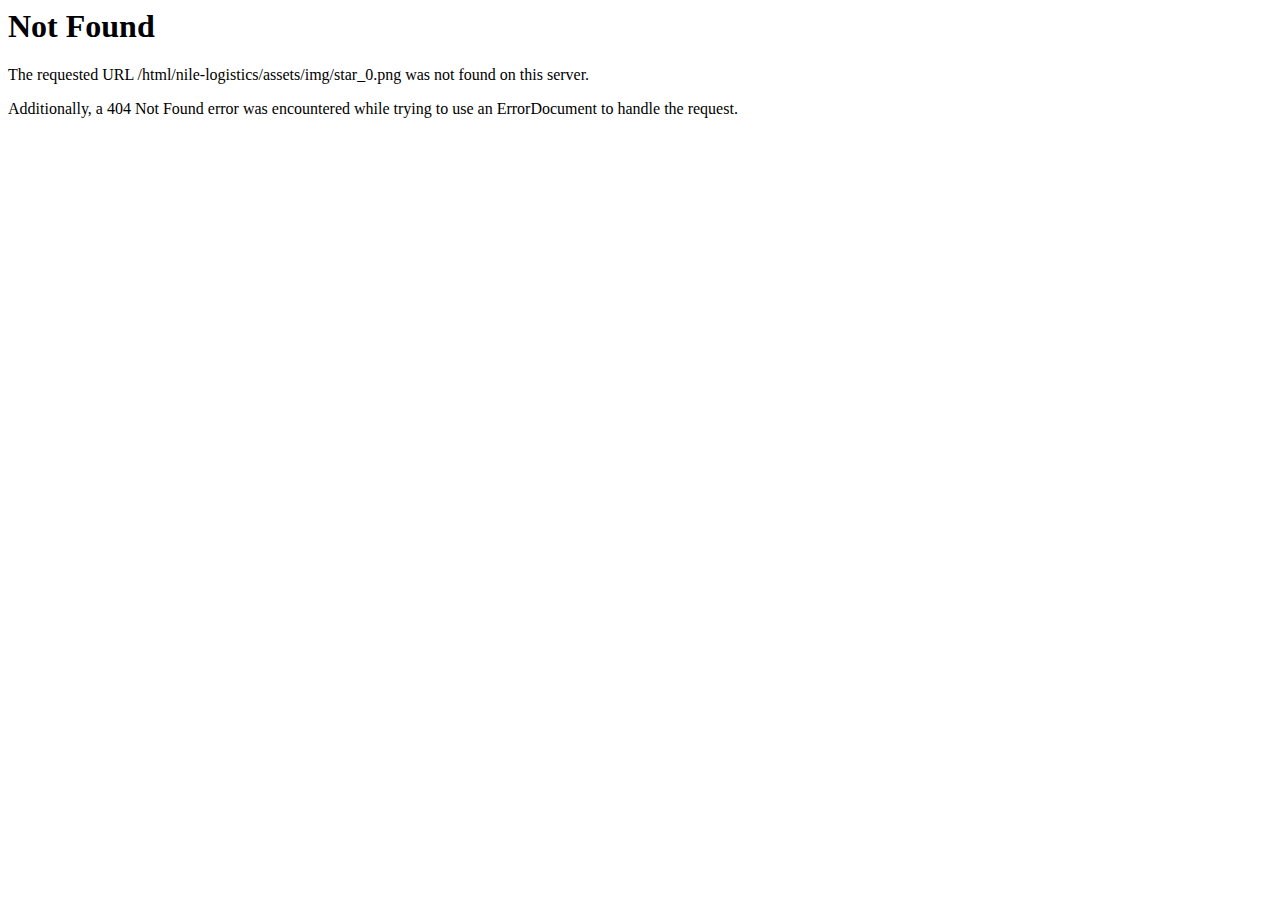
<file: img/star_0.html>
<!DOCTYPE HTML PUBLIC "-//IETF//DTD HTML 2.0//EN">
<html><head>
<title>404 Not Found</title>
</head><body>
<h1>Not Found</h1>
<p>The requested URL /html/nile-logistics/assets/img/star_0.png was not found on this server.</p>
<p>Additionally, a 404 Not Found
error was encountered while trying to use an ErrorDocument to handle the request.</p>
</body></html>
</file>
<file: css/flag-icon.min.css>
.flag-icon-background{background-size:contain;background-position:50%;background-repeat:no-repeat}.flag-icon{background-size:contain;background-position:50%;background-repeat:no-repeat;position:relative;display:inline-block;width:1.33333333em;line-height:1em}.flag-icon:before{content:"\00a0"}.flag-icon.flag-icon-squared{width:1em}.flag-icon-ad{background-image:url(../flags/4x3/ad.svg)}.flag-icon-ad.flag-icon-squared{background-image:url(../flags/1x1/ad.svg)}.flag-icon-ae{background-image:url(../flags/4x3/ae.svg)}.flag-icon-ae.flag-icon-squared{background-image:url(../flags/1x1/ae.svg)}.flag-icon-af{background-image:url(../flags/4x3/af.svg)}.flag-icon-af.flag-icon-squared{background-image:url(../flags/1x1/af.svg)}.flag-icon-ag{background-image:url(../flags/4x3/ag.svg)}.flag-icon-ag.flag-icon-squared{background-image:url(../flags/1x1/ag.svg)}.flag-icon-ai{background-image:url(../flags/4x3/ai.svg)}.flag-icon-ai.flag-icon-squared{background-image:url(../flags/1x1/ai.svg)}.flag-icon-al{background-image:url(../flags/4x3/al.svg)}.flag-icon-al.flag-icon-squared{background-image:url(../flags/1x1/al.svg)}.flag-icon-am{background-image:url(../flags/4x3/am.svg)}.flag-icon-am.flag-icon-squared{background-image:url(../flags/1x1/am.svg)}.flag-icon-ao{background-image:url(../flags/4x3/ao.svg)}.flag-icon-ao.flag-icon-squared{background-image:url(../flags/1x1/ao.svg)}.flag-icon-aq{background-image:url(../flags/4x3/aq.svg)}.flag-icon-aq.flag-icon-squared{background-image:url(../flags/1x1/aq.svg)}.flag-icon-ar{background-image:url(../flags/4x3/ar.svg)}.flag-icon-ar.flag-icon-squared{background-image:url(../flags/1x1/ar.svg)}.flag-icon-as{background-image:url(../flags/4x3/as.svg)}.flag-icon-as.flag-icon-squared{background-image:url(../flags/1x1/as.svg)}.flag-icon-at{background-image:url(../flags/4x3/at.svg)}.flag-icon-at.flag-icon-squared{background-image:url(../flags/1x1/at.svg)}.flag-icon-au{background-image:url(../flags/4x3/au.svg)}.flag-icon-au.flag-icon-squared{background-image:url(../flags/1x1/au.svg)}.flag-icon-aw{background-image:url(../flags/4x3/aw.svg)}.flag-icon-aw.flag-icon-squared{background-image:url(../flags/1x1/aw.svg)}.flag-icon-ax{background-image:url(../flags/4x3/ax.svg)}.flag-icon-ax.flag-icon-squared{background-image:url(../flags/1x1/ax.svg)}.flag-icon-az{background-image:url(../flags/4x3/az.svg)}.flag-icon-az.flag-icon-squared{background-image:url(../flags/1x1/az.svg)}.flag-icon-ba{background-image:url(../flags/4x3/ba.svg)}.flag-icon-ba.flag-icon-squared{background-image:url(../flags/1x1/ba.svg)}.flag-icon-bb{background-image:url(../flags/4x3/bb.svg)}.flag-icon-bb.flag-icon-squared{background-image:url(../flags/1x1/bb.svg)}.flag-icon-bd{background-image:url(../flags/4x3/bd.svg)}.flag-icon-bd.flag-icon-squared{background-image:url(../flags/1x1/bd.svg)}.flag-icon-be{background-image:url(../flags/4x3/be.svg)}.flag-icon-be.flag-icon-squared{background-image:url(../flags/1x1/be.svg)}.flag-icon-bf{background-image:url(../flags/4x3/bf.svg)}.flag-icon-bf.flag-icon-squared{background-image:url(../flags/1x1/bf.svg)}.flag-icon-bg{background-image:url(../flags/4x3/bg.svg)}.flag-icon-bg.flag-icon-squared{background-image:url(../flags/1x1/bg.svg)}.flag-icon-bh{background-image:url(../flags/4x3/bh.svg)}.flag-icon-bh.flag-icon-squared{background-image:url(../flags/1x1/bh.svg)}.flag-icon-bi{background-image:url(../flags/4x3/bi.svg)}.flag-icon-bi.flag-icon-squared{background-image:url(../flags/1x1/bi.svg)}.flag-icon-bj{background-image:url(../flags/4x3/bj.svg)}.flag-icon-bj.flag-icon-squared{background-image:url(../flags/1x1/bj.svg)}.flag-icon-bl{background-image:url(../flags/4x3/bl.svg)}.flag-icon-bl.flag-icon-squared{background-image:url(../flags/1x1/bl.svg)}.flag-icon-bm{background-image:url(../flags/4x3/bm.svg)}.flag-icon-bm.flag-icon-squared{background-image:url(../flags/1x1/bm.svg)}.flag-icon-bn{background-image:url(../flags/4x3/bn.svg)}.flag-icon-bn.flag-icon-squared{background-image:url(../flags/1x1/bn.svg)}.flag-icon-bo{background-image:url(../flags/4x3/bo.svg)}.flag-icon-bo.flag-icon-squared{background-image:url(../flags/1x1/bo.svg)}.flag-icon-bq{background-image:url(../flags/4x3/bq.svg)}.flag-icon-bq.flag-icon-squared{background-image:url(../flags/1x1/bq.svg)}.flag-icon-br{background-image:url(../flags/4x3/br.svg)}.flag-icon-br.flag-icon-squared{background-image:url(../flags/1x1/br.svg)}.flag-icon-bs{background-image:url(../flags/4x3/bs.svg)}.flag-icon-bs.flag-icon-squared{background-image:url(../flags/1x1/bs.svg)}.flag-icon-bt{background-image:url(../flags/4x3/bt.svg)}.flag-icon-bt.flag-icon-squared{background-image:url(../flags/1x1/bt.svg)}.flag-icon-bv{background-image:url(../flags/4x3/bv.svg)}.flag-icon-bv.flag-icon-squared{background-image:url(../flags/1x1/bv.svg)}.flag-icon-bw{background-image:url(../flags/4x3/bw.svg)}.flag-icon-bw.flag-icon-squared{background-image:url(../flags/1x1/bw.svg)}.flag-icon-by{background-image:url(../flags/4x3/by.svg)}.flag-icon-by.flag-icon-squared{background-image:url(../flags/1x1/by.svg)}.flag-icon-bz{background-image:url(../flags/4x3/bz.svg)}.flag-icon-bz.flag-icon-squared{background-image:url(../flags/1x1/bz.svg)}.flag-icon-ca{background-image:url(../flags/4x3/ca.svg)}.flag-icon-ca.flag-icon-squared{background-image:url(../flags/1x1/ca.svg)}.flag-icon-cc{background-image:url(../flags/4x3/cc.svg)}.flag-icon-cc.flag-icon-squared{background-image:url(../flags/1x1/cc.svg)}.flag-icon-cd{background-image:url(../flags/4x3/cd.svg)}.flag-icon-cd.flag-icon-squared{background-image:url(../flags/1x1/cd.svg)}.flag-icon-cf{background-image:url(../flags/4x3/cf.svg)}.flag-icon-cf.flag-icon-squared{background-image:url(../flags/1x1/cf.svg)}.flag-icon-cg{background-image:url(../flags/4x3/cg.svg)}.flag-icon-cg.flag-icon-squared{background-image:url(../flags/1x1/cg.svg)}.flag-icon-ch{background-image:url(../flags/4x3/ch.svg)}.flag-icon-ch.flag-icon-squared{background-image:url(../flags/1x1/ch.svg)}.flag-icon-ci{background-image:url(../flags/4x3/ci.svg)}.flag-icon-ci.flag-icon-squared{background-image:url(../flags/1x1/ci.svg)}.flag-icon-ck{background-image:url(../flags/4x3/ck.svg)}.flag-icon-ck.flag-icon-squared{background-image:url(../flags/1x1/ck.svg)}.flag-icon-cl{background-image:url(../flags/4x3/cl.svg)}.flag-icon-cl.flag-icon-squared{background-image:url(../flags/1x1/cl.svg)}.flag-icon-cm{background-image:url(../flags/4x3/cm.svg)}.flag-icon-cm.flag-icon-squared{background-image:url(../flags/1x1/cm.svg)}.flag-icon-cn{background-image:url(../flags/4x3/cn.svg)}.flag-icon-cn.flag-icon-squared{background-image:url(../flags/1x1/cn.svg)}.flag-icon-co{background-image:url(../flags/4x3/co.svg)}.flag-icon-co.flag-icon-squared{background-image:url(../flags/1x1/co.svg)}.flag-icon-cr{background-image:url(../flags/4x3/cr.svg)}.flag-icon-cr.flag-icon-squared{background-image:url(../flags/1x1/cr.svg)}.flag-icon-cu{background-image:url(../flags/4x3/cu.svg)}.flag-icon-cu.flag-icon-squared{background-image:url(../flags/1x1/cu.svg)}.flag-icon-cv{background-image:url(../flags/4x3/cv.svg)}.flag-icon-cv.flag-icon-squared{background-image:url(../flags/1x1/cv.svg)}.flag-icon-cw{background-image:url(../flags/4x3/cw.svg)}.flag-icon-cw.flag-icon-squared{background-image:url(../flags/1x1/cw.svg)}.flag-icon-cx{background-image:url(../flags/4x3/cx.svg)}.flag-icon-cx.flag-icon-squared{background-image:url(../flags/1x1/cx.svg)}.flag-icon-cy{background-image:url(../flags/4x3/cy.svg)}.flag-icon-cy.flag-icon-squared{background-image:url(../flags/1x1/cy.svg)}.flag-icon-cz{background-image:url(../flags/4x3/cz.svg)}.flag-icon-cz.flag-icon-squared{background-image:url(../flags/1x1/cz.svg)}.flag-icon-de{background-image:url(../flags/4x3/de.svg)}.flag-icon-de.flag-icon-squared{background-image:url(../flags/1x1/de.svg)}.flag-icon-dj{background-image:url(../flags/4x3/dj.svg)}.flag-icon-dj.flag-icon-squared{background-image:url(../flags/1x1/dj.svg)}.flag-icon-dk{background-image:url(../flags/4x3/dk.svg)}.flag-icon-dk.flag-icon-squared{background-image:url(../flags/1x1/dk.svg)}.flag-icon-dm{background-image:url(../flags/4x3/dm.svg)}.flag-icon-dm.flag-icon-squared{background-image:url(../flags/1x1/dm.svg)}.flag-icon-do{background-image:url(../flags/4x3/do.svg)}.flag-icon-do.flag-icon-squared{background-image:url(../flags/1x1/do.svg)}.flag-icon-dz{background-image:url(../flags/4x3/dz.svg)}.flag-icon-dz.flag-icon-squared{background-image:url(../flags/1x1/dz.svg)}.flag-icon-ec{background-image:url(../flags/4x3/ec.svg)}.flag-icon-ec.flag-icon-squared{background-image:url(../flags/1x1/ec.svg)}.flag-icon-ee{background-image:url(../flags/4x3/ee.svg)}.flag-icon-ee.flag-icon-squared{background-image:url(../flags/1x1/ee.svg)}.flag-icon-eg{background-image:url(../flags/4x3/eg.svg)}.flag-icon-eg.flag-icon-squared{background-image:url(../flags/1x1/eg.svg)}.flag-icon-eh{background-image:url(../flags/4x3/eh.svg)}.flag-icon-eh.flag-icon-squared{background-image:url(../flags/1x1/eh.svg)}.flag-icon-er{background-image:url(../flags/4x3/er.svg)}.flag-icon-er.flag-icon-squared{background-image:url(../flags/1x1/er.svg)}.flag-icon-es{background-image:url(../flags/4x3/es.svg)}.flag-icon-es.flag-icon-squared{background-image:url(../flags/1x1/es.svg)}.flag-icon-et{background-image:url(../flags/4x3/et.svg)}.flag-icon-et.flag-icon-squared{background-image:url(../flags/1x1/et.svg)}.flag-icon-fi{background-image:url(../flags/4x3/fi.svg)}.flag-icon-fi.flag-icon-squared{background-image:url(../flags/1x1/fi.svg)}.flag-icon-fj{background-image:url(../flags/4x3/fj.svg)}.flag-icon-fj.flag-icon-squared{background-image:url(../flags/1x1/fj.svg)}.flag-icon-fk{background-image:url(../flags/4x3/fk.svg)}.flag-icon-fk.flag-icon-squared{background-image:url(../flags/1x1/fk.svg)}.flag-icon-fm{background-image:url(../flags/4x3/fm.svg)}.flag-icon-fm.flag-icon-squared{background-image:url(../flags/1x1/fm.svg)}.flag-icon-fo{background-image:url(../flags/4x3/fo.svg)}.flag-icon-fo.flag-icon-squared{background-image:url(../flags/1x1/fo.svg)}.flag-icon-fr{background-image:url(../flags/4x3/fr.svg)}.flag-icon-fr.flag-icon-squared{background-image:url(../flags/1x1/fr.svg)}.flag-icon-ga{background-image:url(../flags/4x3/ga.svg)}.flag-icon-ga.flag-icon-squared{background-image:url(../flags/1x1/ga.svg)}.flag-icon-gb{background-image:url(../flags/4x3/gb.svg)}.flag-icon-gb.flag-icon-squared{background-image:url(../flags/1x1/gb.svg)}.flag-icon-gd{background-image:url(../flags/4x3/gd.svg)}.flag-icon-gd.flag-icon-squared{background-image:url(../flags/1x1/gd.svg)}.flag-icon-ge{background-image:url(../flags/4x3/ge.svg)}.flag-icon-ge.flag-icon-squared{background-image:url(../flags/1x1/ge.svg)}.flag-icon-gf{background-image:url(../flags/4x3/gf.svg)}.flag-icon-gf.flag-icon-squared{background-image:url(../flags/1x1/gf.svg)}.flag-icon-gg{background-image:url(../flags/4x3/gg.svg)}.flag-icon-gg.flag-icon-squared{background-image:url(../flags/1x1/gg.svg)}.flag-icon-gh{background-image:url(../flags/4x3/gh.svg)}.flag-icon-gh.flag-icon-squared{background-image:url(../flags/1x1/gh.svg)}.flag-icon-gi{background-image:url(../flags/4x3/gi.svg)}.flag-icon-gi.flag-icon-squared{background-image:url(../flags/1x1/gi.svg)}.flag-icon-gl{background-image:url(../flags/4x3/gl.svg)}.flag-icon-gl.flag-icon-squared{background-image:url(../flags/1x1/gl.svg)}.flag-icon-gm{background-image:url(../flags/4x3/gm.svg)}.flag-icon-gm.flag-icon-squared{background-image:url(../flags/1x1/gm.svg)}.flag-icon-gn{background-image:url(../flags/4x3/gn.svg)}.flag-icon-gn.flag-icon-squared{background-image:url(../flags/1x1/gn.svg)}.flag-icon-gp{background-image:url(../flags/4x3/gp.svg)}.flag-icon-gp.flag-icon-squared{background-image:url(../flags/1x1/gp.svg)}.flag-icon-gq{background-image:url(../flags/4x3/gq.svg)}.flag-icon-gq.flag-icon-squared{background-image:url(../flags/1x1/gq.svg)}.flag-icon-gr{background-image:url(../flags/4x3/gr.svg)}.flag-icon-gr.flag-icon-squared{background-image:url(../flags/1x1/gr.svg)}.flag-icon-gs{background-image:url(../flags/4x3/gs.svg)}.flag-icon-gs.flag-icon-squared{background-image:url(../flags/1x1/gs.svg)}.flag-icon-gt{background-image:url(../flags/4x3/gt.svg)}.flag-icon-gt.flag-icon-squared{background-image:url(../flags/1x1/gt.svg)}.flag-icon-gu{background-image:url(../flags/4x3/gu.svg)}.flag-icon-gu.flag-icon-squared{background-image:url(../flags/1x1/gu.svg)}.flag-icon-gw{background-image:url(../flags/4x3/gw.svg)}.flag-icon-gw.flag-icon-squared{background-image:url(../flags/1x1/gw.svg)}.flag-icon-gy{background-image:url(../flags/4x3/gy.svg)}.flag-icon-gy.flag-icon-squared{background-image:url(../flags/1x1/gy.svg)}.flag-icon-hk{background-image:url(../flags/4x3/hk.svg)}.flag-icon-hk.flag-icon-squared{background-image:url(../flags/1x1/hk.svg)}.flag-icon-hm{background-image:url(../flags/4x3/hm.svg)}.flag-icon-hm.flag-icon-squared{background-image:url(../flags/1x1/hm.svg)}.flag-icon-hn{background-image:url(../flags/4x3/hn.svg)}.flag-icon-hn.flag-icon-squared{background-image:url(../flags/1x1/hn.svg)}.flag-icon-hr{background-image:url(../flags/4x3/hr.svg)}.flag-icon-hr.flag-icon-squared{background-image:url(../flags/1x1/hr.svg)}.flag-icon-ht{background-image:url(../flags/4x3/ht.svg)}.flag-icon-ht.flag-icon-squared{background-image:url(../flags/1x1/ht.svg)}.flag-icon-hu{background-image:url(../flags/4x3/hu.svg)}.flag-icon-hu.flag-icon-squared{background-image:url(../flags/1x1/hu.svg)}.flag-icon-id{background-image:url(../flags/4x3/id.svg)}.flag-icon-id.flag-icon-squared{background-image:url(../flags/1x1/id.svg)}.flag-icon-ie{background-image:url(../flags/4x3/ie.svg)}.flag-icon-ie.flag-icon-squared{background-image:url(../flags/1x1/ie.svg)}.flag-icon-il{background-image:url(../flags/4x3/il.svg)}.flag-icon-il.flag-icon-squared{background-image:url(../flags/1x1/il.svg)}.flag-icon-im{background-image:url(../flags/4x3/im.svg)}.flag-icon-im.flag-icon-squared{background-image:url(../flags/1x1/im.svg)}.flag-icon-in{background-image:url(../flags/4x3/in.svg)}.flag-icon-in.flag-icon-squared{background-image:url(../flags/1x1/in.svg)}.flag-icon-io{background-image:url(../flags/4x3/io.svg)}.flag-icon-io.flag-icon-squared{background-image:url(../flags/1x1/io.svg)}.flag-icon-iq{background-image:url(../flags/4x3/iq.svg)}.flag-icon-iq.flag-icon-squared{background-image:url(../flags/1x1/iq.svg)}.flag-icon-ir{background-image:url(../flags/4x3/ir.svg)}.flag-icon-ir.flag-icon-squared{background-image:url(../flags/1x1/ir.svg)}.flag-icon-is{background-image:url(../flags/4x3/is.svg)}.flag-icon-is.flag-icon-squared{background-image:url(../flags/1x1/is.svg)}.flag-icon-it{background-image:url(../flags/4x3/it.svg)}.flag-icon-it.flag-icon-squared{background-image:url(../flags/1x1/it.svg)}.flag-icon-je{background-image:url(../flags/4x3/je.svg)}.flag-icon-je.flag-icon-squared{background-image:url(../flags/1x1/je.svg)}.flag-icon-jm{background-image:url(../flags/4x3/jm.svg)}.flag-icon-jm.flag-icon-squared{background-image:url(../flags/1x1/jm.svg)}.flag-icon-jo{background-image:url(../flags/4x3/jo.svg)}.flag-icon-jo.flag-icon-squared{background-image:url(../flags/1x1/jo.svg)}.flag-icon-jp{background-image:url(../flags/4x3/jp.svg)}.flag-icon-jp.flag-icon-squared{background-image:url(../flags/1x1/jp.svg)}.flag-icon-ke{background-image:url(../flags/4x3/ke.svg)}.flag-icon-ke.flag-icon-squared{background-image:url(../flags/1x1/ke.svg)}.flag-icon-kg{background-image:url(../flags/4x3/kg.svg)}.flag-icon-kg.flag-icon-squared{background-image:url(../flags/1x1/kg.svg)}.flag-icon-kh{background-image:url(../flags/4x3/kh.svg)}.flag-icon-kh.flag-icon-squared{background-image:url(../flags/1x1/kh.svg)}.flag-icon-ki{background-image:url(../flags/4x3/ki.svg)}.flag-icon-ki.flag-icon-squared{background-image:url(../flags/1x1/ki.svg)}.flag-icon-km{background-image:url(../flags/4x3/km.svg)}.flag-icon-km.flag-icon-squared{background-image:url(../flags/1x1/km.svg)}.flag-icon-kn{background-image:url(../flags/4x3/kn.svg)}.flag-icon-kn.flag-icon-squared{background-image:url(../flags/1x1/kn.svg)}.flag-icon-kp{background-image:url(../flags/4x3/kp.svg)}.flag-icon-kp.flag-icon-squared{background-image:url(../flags/1x1/kp.svg)}.flag-icon-kr{background-image:url(../flags/4x3/kr.svg)}.flag-icon-kr.flag-icon-squared{background-image:url(../flags/1x1/kr.svg)}.flag-icon-kw{background-image:url(../flags/4x3/kw.svg)}.flag-icon-kw.flag-icon-squared{background-image:url(../flags/1x1/kw.svg)}.flag-icon-ky{background-image:url(../flags/4x3/ky.svg)}.flag-icon-ky.flag-icon-squared{background-image:url(../flags/1x1/ky.svg)}.flag-icon-kz{background-image:url(../flags/4x3/kz.svg)}.flag-icon-kz.flag-icon-squared{background-image:url(../flags/1x1/kz.svg)}.flag-icon-la{background-image:url(../flags/4x3/la.svg)}.flag-icon-la.flag-icon-squared{background-image:url(../flags/1x1/la.svg)}.flag-icon-lb{background-image:url(../flags/4x3/lb.svg)}.flag-icon-lb.flag-icon-squared{background-image:url(../flags/1x1/lb.svg)}.flag-icon-lc{background-image:url(../flags/4x3/lc.svg)}.flag-icon-lc.flag-icon-squared{background-image:url(../flags/1x1/lc.svg)}.flag-icon-li{background-image:url(../flags/4x3/li.svg)}.flag-icon-li.flag-icon-squared{background-image:url(../flags/1x1/li.svg)}.flag-icon-lk{background-image:url(../flags/4x3/lk.svg)}.flag-icon-lk.flag-icon-squared{background-image:url(../flags/1x1/lk.svg)}.flag-icon-lr{background-image:url(../flags/4x3/lr.svg)}.flag-icon-lr.flag-icon-squared{background-image:url(../flags/1x1/lr.svg)}.flag-icon-ls{background-image:url(../flags/4x3/ls.svg)}.flag-icon-ls.flag-icon-squared{background-image:url(../flags/1x1/ls.svg)}.flag-icon-lt{background-image:url(../flags/4x3/lt.svg)}.flag-icon-lt.flag-icon-squared{background-image:url(../flags/1x1/lt.svg)}.flag-icon-lu{background-image:url(../flags/4x3/lu.svg)}.flag-icon-lu.flag-icon-squared{background-image:url(../flags/1x1/lu.svg)}.flag-icon-lv{background-image:url(../flags/4x3/lv.svg)}.flag-icon-lv.flag-icon-squared{background-image:url(../flags/1x1/lv.svg)}.flag-icon-ly{background-image:url(../flags/4x3/ly.svg)}.flag-icon-ly.flag-icon-squared{background-image:url(../flags/1x1/ly.svg)}.flag-icon-ma{background-image:url(../flags/4x3/ma.svg)}.flag-icon-ma.flag-icon-squared{background-image:url(../flags/1x1/ma.svg)}.flag-icon-mc{background-image:url(../flags/4x3/mc.svg)}.flag-icon-mc.flag-icon-squared{background-image:url(../flags/1x1/mc.svg)}.flag-icon-md{background-image:url(../flags/4x3/md.svg)}.flag-icon-md.flag-icon-squared{background-image:url(../flags/1x1/md.svg)}.flag-icon-me{background-image:url(../flags/4x3/me.svg)}.flag-icon-me.flag-icon-squared{background-image:url(../flags/1x1/me.svg)}.flag-icon-mf{background-image:url(../flags/4x3/mf.svg)}.flag-icon-mf.flag-icon-squared{background-image:url(../flags/1x1/mf.svg)}.flag-icon-mg{background-image:url(../flags/4x3/mg.svg)}.flag-icon-mg.flag-icon-squared{background-image:url(../flags/1x1/mg.svg)}.flag-icon-mh{background-image:url(../flags/4x3/mh.svg)}.flag-icon-mh.flag-icon-squared{background-image:url(../flags/1x1/mh.svg)}.flag-icon-mk{background-image:url(../flags/4x3/mk.svg)}.flag-icon-mk.flag-icon-squared{background-image:url(../flags/1x1/mk.svg)}.flag-icon-ml{background-image:url(../flags/4x3/ml.svg)}.flag-icon-ml.flag-icon-squared{background-image:url(../flags/1x1/ml.svg)}.flag-icon-mm{background-image:url(../flags/4x3/mm.svg)}.flag-icon-mm.flag-icon-squared{background-image:url(../flags/1x1/mm.svg)}.flag-icon-mn{background-image:url(../flags/4x3/mn.svg)}.flag-icon-mn.flag-icon-squared{background-image:url(../flags/1x1/mn.svg)}.flag-icon-mo{background-image:url(../flags/4x3/mo.svg)}.flag-icon-mo.flag-icon-squared{background-image:url(../flags/1x1/mo.svg)}.flag-icon-mp{background-image:url(../flags/4x3/mp.svg)}.flag-icon-mp.flag-icon-squared{background-image:url(../flags/1x1/mp.svg)}.flag-icon-mq{background-image:url(../flags/4x3/mq.svg)}.flag-icon-mq.flag-icon-squared{background-image:url(../flags/1x1/mq.svg)}.flag-icon-mr{background-image:url(../flags/4x3/mr.svg)}.flag-icon-mr.flag-icon-squared{background-image:url(../flags/1x1/mr.svg)}.flag-icon-ms{background-image:url(../flags/4x3/ms.svg)}.flag-icon-ms.flag-icon-squared{background-image:url(../flags/1x1/ms.svg)}.flag-icon-mt{background-image:url(../flags/4x3/mt.svg)}.flag-icon-mt.flag-icon-squared{background-image:url(../flags/1x1/mt.svg)}.flag-icon-mu{background-image:url(../flags/4x3/mu.svg)}.flag-icon-mu.flag-icon-squared{background-image:url(../flags/1x1/mu.svg)}.flag-icon-mv{background-image:url(../flags/4x3/mv.svg)}.flag-icon-mv.flag-icon-squared{background-image:url(../flags/1x1/mv.svg)}.flag-icon-mw{background-image:url(../flags/4x3/mw.svg)}.flag-icon-mw.flag-icon-squared{background-image:url(../flags/1x1/mw.svg)}.flag-icon-mx{background-image:url(../flags/4x3/mx.svg)}.flag-icon-mx.flag-icon-squared{background-image:url(../flags/1x1/mx.svg)}.flag-icon-my{background-image:url(../flags/4x3/my.svg)}.flag-icon-my.flag-icon-squared{background-image:url(../flags/1x1/my.svg)}.flag-icon-mz{background-image:url(../flags/4x3/mz.svg)}.flag-icon-mz.flag-icon-squared{background-image:url(../flags/1x1/mz.svg)}.flag-icon-na{background-image:url(../flags/4x3/na.svg)}.flag-icon-na.flag-icon-squared{background-image:url(../flags/1x1/na.svg)}.flag-icon-nc{background-image:url(../flags/4x3/nc.svg)}.flag-icon-nc.flag-icon-squared{background-image:url(../flags/1x1/nc.svg)}.flag-icon-ne{background-image:url(../flags/4x3/ne.svg)}.flag-icon-ne.flag-icon-squared{background-image:url(../flags/1x1/ne.svg)}.flag-icon-nf{background-image:url(../flags/4x3/nf.svg)}.flag-icon-nf.flag-icon-squared{background-image:url(../flags/1x1/nf.svg)}.flag-icon-ng{background-image:url(../flags/4x3/ng.svg)}.flag-icon-ng.flag-icon-squared{background-image:url(../flags/1x1/ng.svg)}.flag-icon-ni{background-image:url(../flags/4x3/ni.svg)}.flag-icon-ni.flag-icon-squared{background-image:url(../flags/1x1/ni.svg)}.flag-icon-nl{background-image:url(../flags/4x3/nl.svg)}.flag-icon-nl.flag-icon-squared{background-image:url(../flags/1x1/nl.svg)}.flag-icon-no{background-image:url(../flags/4x3/no.svg)}.flag-icon-no.flag-icon-squared{background-image:url(../flags/1x1/no.svg)}.flag-icon-np{background-image:url(../flags/4x3/np.svg)}.flag-icon-np.flag-icon-squared{background-image:url(../flags/1x1/np.svg)}.flag-icon-nr{background-image:url(../flags/4x3/nr.svg)}.flag-icon-nr.flag-icon-squared{background-image:url(../flags/1x1/nr.svg)}.flag-icon-nu{background-image:url(../flags/4x3/nu.svg)}.flag-icon-nu.flag-icon-squared{background-image:url(../flags/1x1/nu.svg)}.flag-icon-nz{background-image:url(../flags/4x3/nz.svg)}.flag-icon-nz.flag-icon-squared{background-image:url(../flags/1x1/nz.svg)}.flag-icon-om{background-image:url(../flags/4x3/om.svg)}.flag-icon-om.flag-icon-squared{background-image:url(../flags/1x1/om.svg)}.flag-icon-pa{background-image:url(../flags/4x3/pa.svg)}.flag-icon-pa.flag-icon-squared{background-image:url(../flags/1x1/pa.svg)}.flag-icon-pe{background-image:url(../flags/4x3/pe.svg)}.flag-icon-pe.flag-icon-squared{background-image:url(../flags/1x1/pe.svg)}.flag-icon-pf{background-image:url(../flags/4x3/pf.svg)}.flag-icon-pf.flag-icon-squared{background-image:url(../flags/1x1/pf.svg)}.flag-icon-pg{background-image:url(../flags/4x3/pg.svg)}.flag-icon-pg.flag-icon-squared{background-image:url(../flags/1x1/pg.svg)}.flag-icon-ph{background-image:url(../flags/4x3/ph.svg)}.flag-icon-ph.flag-icon-squared{background-image:url(../flags/1x1/ph.svg)}.flag-icon-pk{background-image:url(../flags/4x3/pk.svg)}.flag-icon-pk.flag-icon-squared{background-image:url(../flags/1x1/pk.svg)}.flag-icon-pl{background-image:url(../flags/4x3/pl.svg)}.flag-icon-pl.flag-icon-squared{background-image:url(../flags/1x1/pl.svg)}.flag-icon-pm{background-image:url(../flags/4x3/pm.svg)}.flag-icon-pm.flag-icon-squared{background-image:url(../flags/1x1/pm.svg)}.flag-icon-pn{background-image:url(../flags/4x3/pn.svg)}.flag-icon-pn.flag-icon-squared{background-image:url(../flags/1x1/pn.svg)}.flag-icon-pr{background-image:url(../flags/4x3/pr.svg)}.flag-icon-pr.flag-icon-squared{background-image:url(../flags/1x1/pr.svg)}.flag-icon-ps{background-image:url(../flags/4x3/ps.svg)}.flag-icon-ps.flag-icon-squared{background-image:url(../flags/1x1/ps.svg)}.flag-icon-pt{background-image:url(../flags/4x3/pt.svg)}.flag-icon-pt.flag-icon-squared{background-image:url(../flags/1x1/pt.svg)}.flag-icon-pw{background-image:url(../flags/4x3/pw.svg)}.flag-icon-pw.flag-icon-squared{background-image:url(../flags/1x1/pw.svg)}.flag-icon-py{background-image:url(../flags/4x3/py.svg)}.flag-icon-py.flag-icon-squared{background-image:url(../flags/1x1/py.svg)}.flag-icon-qa{background-image:url(../flags/4x3/qa.svg)}.flag-icon-qa.flag-icon-squared{background-image:url(../flags/1x1/qa.svg)}.flag-icon-re{background-image:url(../flags/4x3/re.svg)}.flag-icon-re.flag-icon-squared{background-image:url(../flags/1x1/re.svg)}.flag-icon-ro{background-image:url(../flags/4x3/ro.svg)}.flag-icon-ro.flag-icon-squared{background-image:url(../flags/1x1/ro.svg)}.flag-icon-rs{background-image:url(../flags/4x3/rs.svg)}.flag-icon-rs.flag-icon-squared{background-image:url(../flags/1x1/rs.svg)}.flag-icon-ru{background-image:url(../flags/4x3/ru.svg)}.flag-icon-ru.flag-icon-squared{background-image:url(../flags/1x1/ru.svg)}.flag-icon-rw{background-image:url(../flags/4x3/rw.svg)}.flag-icon-rw.flag-icon-squared{background-image:url(../flags/1x1/rw.svg)}.flag-icon-sa{background-image:url(../flags/4x3/sa.svg)}.flag-icon-sa.flag-icon-squared{background-image:url(../flags/1x1/sa.svg)}.flag-icon-sb{background-image:url(../flags/4x3/sb.svg)}.flag-icon-sb.flag-icon-squared{background-image:url(../flags/1x1/sb.svg)}.flag-icon-sc{background-image:url(../flags/4x3/sc.svg)}.flag-icon-sc.flag-icon-squared{background-image:url(../flags/1x1/sc.svg)}.flag-icon-sd{background-image:url(../flags/4x3/sd.svg)}.flag-icon-sd.flag-icon-squared{background-image:url(../flags/1x1/sd.svg)}.flag-icon-se{background-image:url(../flags/4x3/se.svg)}.flag-icon-se.flag-icon-squared{background-image:url(../flags/1x1/se.svg)}.flag-icon-sg{background-image:url(../flags/4x3/sg.svg)}.flag-icon-sg.flag-icon-squared{background-image:url(../flags/1x1/sg.svg)}.flag-icon-sh{background-image:url(../flags/4x3/sh.svg)}.flag-icon-sh.flag-icon-squared{background-image:url(../flags/1x1/sh.svg)}.flag-icon-si{background-image:url(../flags/4x3/si.svg)}.flag-icon-si.flag-icon-squared{background-image:url(../flags/1x1/si.svg)}.flag-icon-sj{background-image:url(../flags/4x3/sj.svg)}.flag-icon-sj.flag-icon-squared{background-image:url(../flags/1x1/sj.svg)}.flag-icon-sk{background-image:url(../flags/4x3/sk.svg)}.flag-icon-sk.flag-icon-squared{background-image:url(../flags/1x1/sk.svg)}.flag-icon-sl{background-image:url(../flags/4x3/sl.svg)}.flag-icon-sl.flag-icon-squared{background-image:url(../flags/1x1/sl.svg)}.flag-icon-sm{background-image:url(../flags/4x3/sm.svg)}.flag-icon-sm.flag-icon-squared{background-image:url(../flags/1x1/sm.svg)}.flag-icon-sn{background-image:url(../flags/4x3/sn.svg)}.flag-icon-sn.flag-icon-squared{background-image:url(../flags/1x1/sn.svg)}.flag-icon-so{background-image:url(../flags/4x3/so.svg)}.flag-icon-so.flag-icon-squared{background-image:url(../flags/1x1/so.svg)}.flag-icon-sr{background-image:url(../flags/4x3/sr.svg)}.flag-icon-sr.flag-icon-squared{background-image:url(../flags/1x1/sr.svg)}.flag-icon-ss{background-image:url(../flags/4x3/ss.svg)}.flag-icon-ss.flag-icon-squared{background-image:url(../flags/1x1/ss.svg)}.flag-icon-st{background-image:url(../flags/4x3/st.svg)}.flag-icon-st.flag-icon-squared{background-image:url(../flags/1x1/st.svg)}.flag-icon-sv{background-image:url(../flags/4x3/sv.svg)}.flag-icon-sv.flag-icon-squared{background-image:url(../flags/1x1/sv.svg)}.flag-icon-sx{background-image:url(../flags/4x3/sx.svg)}.flag-icon-sx.flag-icon-squared{background-image:url(../flags/1x1/sx.svg)}.flag-icon-sy{background-image:url(../flags/4x3/sy.svg)}.flag-icon-sy.flag-icon-squared{background-image:url(../flags/1x1/sy.svg)}.flag-icon-sz{background-image:url(../flags/4x3/sz.svg)}.flag-icon-sz.flag-icon-squared{background-image:url(../flags/1x1/sz.svg)}.flag-icon-tc{background-image:url(../flags/4x3/tc.svg)}.flag-icon-tc.flag-icon-squared{background-image:url(../flags/1x1/tc.svg)}.flag-icon-td{background-image:url(../flags/4x3/td.svg)}.flag-icon-td.flag-icon-squared{background-image:url(../flags/1x1/td.svg)}.flag-icon-tf{background-image:url(../flags/4x3/tf.svg)}.flag-icon-tf.flag-icon-squared{background-image:url(../flags/1x1/tf.svg)}.flag-icon-tg{background-image:url(../flags/4x3/tg.svg)}.flag-icon-tg.flag-icon-squared{background-image:url(../flags/1x1/tg.svg)}.flag-icon-th{background-image:url(../flags/4x3/th.svg)}.flag-icon-th.flag-icon-squared{background-image:url(../flags/1x1/th.svg)}.flag-icon-tj{background-image:url(../flags/4x3/tj.svg)}.flag-icon-tj.flag-icon-squared{background-image:url(../flags/1x1/tj.svg)}.flag-icon-tk{background-image:url(../flags/4x3/tk.svg)}.flag-icon-tk.flag-icon-squared{background-image:url(../flags/1x1/tk.svg)}.flag-icon-tl{background-image:url(../flags/4x3/tl.svg)}.flag-icon-tl.flag-icon-squared{background-image:url(../flags/1x1/tl.svg)}.flag-icon-tm{background-image:url(../flags/4x3/tm.svg)}.flag-icon-tm.flag-icon-squared{background-image:url(../flags/1x1/tm.svg)}.flag-icon-tn{background-image:url(../flags/4x3/tn.svg)}.flag-icon-tn.flag-icon-squared{background-image:url(../flags/1x1/tn.svg)}.flag-icon-to{background-image:url(../flags/4x3/to.svg)}.flag-icon-to.flag-icon-squared{background-image:url(../flags/1x1/to.svg)}.flag-icon-tr{background-image:url(../flags/4x3/tr.svg)}.flag-icon-tr.flag-icon-squared{background-image:url(../flags/1x1/tr.svg)}.flag-icon-tt{background-image:url(../flags/4x3/tt.svg)}.flag-icon-tt.flag-icon-squared{background-image:url(../flags/1x1/tt.svg)}.flag-icon-tv{background-image:url(../flags/4x3/tv.svg)}.flag-icon-tv.flag-icon-squared{background-image:url(../flags/1x1/tv.svg)}.flag-icon-tw{background-image:url(../flags/4x3/tw.svg)}.flag-icon-tw.flag-icon-squared{background-image:url(../flags/1x1/tw.svg)}.flag-icon-tz{background-image:url(../flags/4x3/tz.svg)}.flag-icon-tz.flag-icon-squared{background-image:url(../flags/1x1/tz.svg)}.flag-icon-ua{background-image:url(../flags/4x3/ua.svg)}.flag-icon-ua.flag-icon-squared{background-image:url(../flags/1x1/ua.svg)}.flag-icon-ug{background-image:url(../flags/4x3/ug.svg)}.flag-icon-ug.flag-icon-squared{background-image:url(../flags/1x1/ug.svg)}.flag-icon-um{background-image:url(../flags/4x3/um.svg)}.flag-icon-um.flag-icon-squared{background-image:url(../flags/1x1/um.svg)}.flag-icon-us{background-image:url(../flags/4x3/us.svg)}.flag-icon-us.flag-icon-squared{background-image:url(../flags/1x1/us.svg)}.flag-icon-uy{background-image:url(../flags/4x3/uy.svg)}.flag-icon-uy.flag-icon-squared{background-image:url(../flags/1x1/uy.svg)}.flag-icon-uz{background-image:url(../flags/4x3/uz.svg)}.flag-icon-uz.flag-icon-squared{background-image:url(../flags/1x1/uz.svg)}.flag-icon-va{background-image:url(../flags/4x3/va.svg)}.flag-icon-va.flag-icon-squared{background-image:url(../flags/1x1/va.svg)}.flag-icon-vc{background-image:url(../flags/4x3/vc.svg)}.flag-icon-vc.flag-icon-squared{background-image:url(../flags/1x1/vc.svg)}.flag-icon-ve{background-image:url(../flags/4x3/ve.svg)}.flag-icon-ve.flag-icon-squared{background-image:url(../flags/1x1/ve.svg)}.flag-icon-vg{background-image:url(../flags/4x3/vg.svg)}.flag-icon-vg.flag-icon-squared{background-image:url(../flags/1x1/vg.svg)}.flag-icon-vi{background-image:url(../flags/4x3/vi.svg)}.flag-icon-vi.flag-icon-squared{background-image:url(../flags/1x1/vi.svg)}.flag-icon-vn{background-image:url(../flags/4x3/vn.svg)}.flag-icon-vn.flag-icon-squared{background-image:url(../flags/1x1/vn.svg)}.flag-icon-vu{background-image:url(../flags/4x3/vu.svg)}.flag-icon-vu.flag-icon-squared{background-image:url(../flags/1x1/vu.svg)}.flag-icon-wf{background-image:url(../flags/4x3/wf.svg)}.flag-icon-wf.flag-icon-squared{background-image:url(../flags/1x1/wf.svg)}.flag-icon-ws{background-image:url(../flags/4x3/ws.svg)}.flag-icon-ws.flag-icon-squared{background-image:url(../flags/1x1/ws.svg)}.flag-icon-ye{background-image:url(../flags/4x3/ye.svg)}.flag-icon-ye.flag-icon-squared{background-image:url(../flags/1x1/ye.svg)}.flag-icon-yt{background-image:url(../flags/4x3/yt.svg)}.flag-icon-yt.flag-icon-squared{background-image:url(../flags/1x1/yt.svg)}.flag-icon-za{background-image:url(../flags/4x3/za.svg)}.flag-icon-za.flag-icon-squared{background-image:url(../flags/1x1/za.svg)}.flag-icon-zm{background-image:url(../flags/4x3/zm.svg)}.flag-icon-zm.flag-icon-squared{background-image:url(../flags/1x1/zm.svg)}.flag-icon-zw{background-image:url(../flags/4x3/zw.svg)}.flag-icon-zw.flag-icon-squared{background-image:url(../flags/1x1/zw.svg)}.flag-icon-es-ct{background-image:url(../flags/4x3/es-ct.svg)}.flag-icon-es-ct.flag-icon-squared{background-image:url(../flags/1x1/es-ct.svg)}.flag-icon-eu{background-image:url(../flags/4x3/eu.svg)}.flag-icon-eu.flag-icon-squared{background-image:url(../flags/1x1/eu.svg)}.flag-icon-gb-eng{background-image:url(../flags/4x3/gb-eng.svg)}.flag-icon-gb-eng.flag-icon-squared{background-image:url(../flags/1x1/gb-eng.svg)}.flag-icon-gb-nir{background-image:url(../flags/4x3/gb-nir.svg)}.flag-icon-gb-nir.flag-icon-squared{background-image:url(../flags/1x1/gb-nir.svg)}.flag-icon-gb-sct{background-image:url(../flags/4x3/gb-sct.svg)}.flag-icon-gb-sct.flag-icon-squared{background-image:url(../flags/1x1/gb-sct.svg)}.flag-icon-gb-wls{background-image:url(../flags/4x3/gb-wls.svg)}.flag-icon-gb-wls.flag-icon-squared{background-image:url(../flags/1x1/gb-wls.svg)}.flag-icon-un{background-image:url(../flags/4x3/un.svg)}.flag-icon-un.flag-icon-squared{background-image:url(../flags/1x1/un.svg)}
</file>
